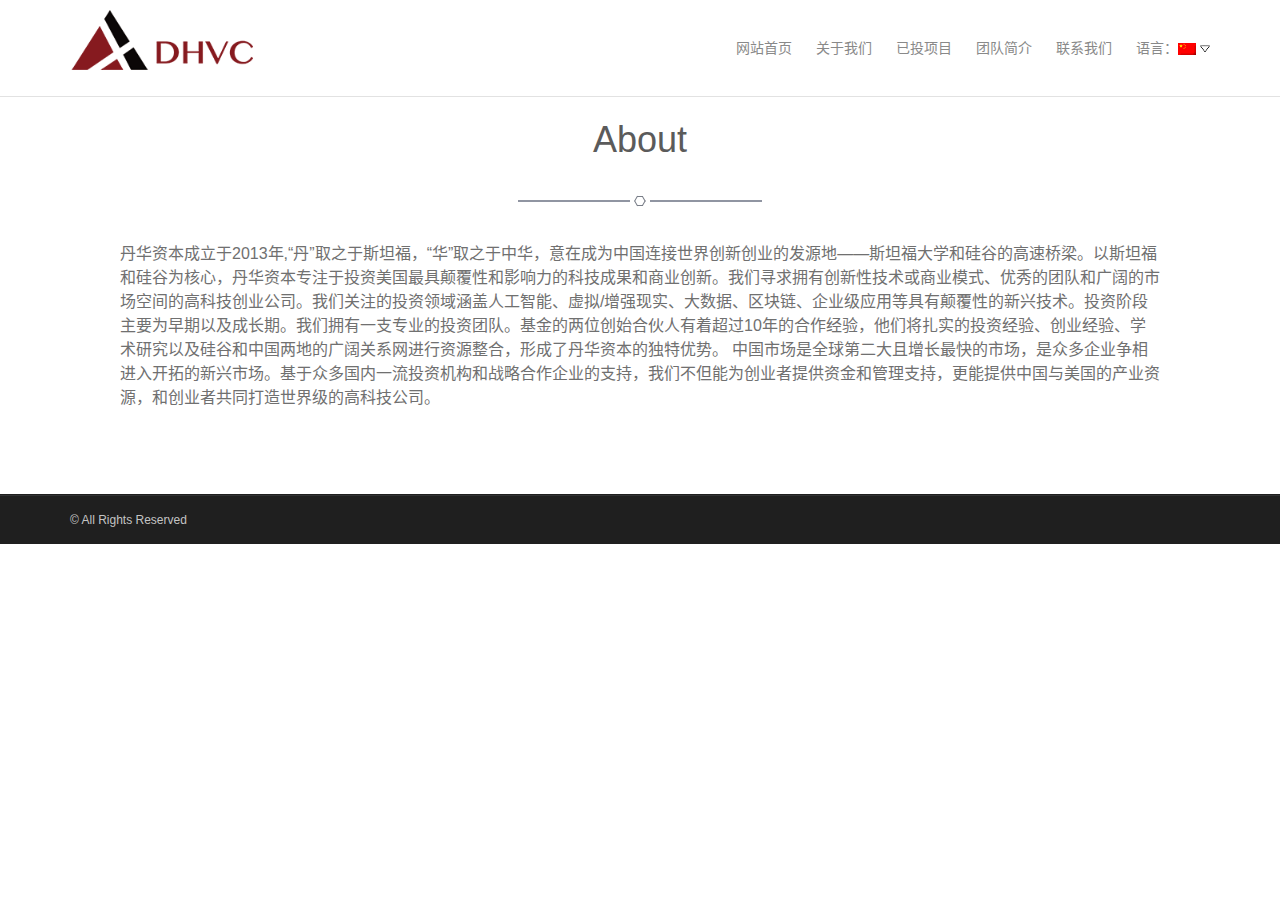
<file: about.html>
<!DOCTYPE html>
<html lang="zh-CN" data-parallax-ratio="0" data-header-parallax="1">
<head>
    <meta charset="UTF-8">
    <meta name="viewport" content="width=device-width, initial-scale=1">
    <title>About</title>
    <!-- <link href='http://fonts.useso.com/css?family=Roboto:400,100,100italic,300,300italic,400italic,500,500italic,700,700italic,900,900italic' rel='stylesheet' type='text/css'> -->
    <link rel="shortcut icon" href="/wp-content/uploads/2015/10/favicon-16x16.png" type="image/x-icon" />
    <link rel="apple-touch-icon-precomposed" href="/wp-content/uploads/2015/10/apple-icon-57x57.png">
    <link rel="apple-touch-icon-precomposed" sizes="114x114" href="/wp-content/uploads/2015/10/apple-icon-114x114.png">
    <link rel="apple-touch-icon-precomposed" sizes="72x72" href="/wp-content/uploads/2015/10/android-icon-72x72.png">
    <link rel="apple-touch-icon-precomposed" sizes="144x144" href="/wp-content/uploads/2015/10/android-icon-144x144.png">
    <!--[if lt IE 9]>
    <script src="http://www.danhuacap.com/wp-content/themes/kornio1/js/html5.js"></script>
    <![endif]-->
    <script type="text/javascript">
        window._wpemojiSettings = {"baseUrl":"https:\/\/s.w.org\/images\/core\/emoji\/72x72\/","ext":".png","source":{"concatemoji":"http:\/\/www.danhuacap.com\/wp-includes\/js\/wp-emoji-release.min.js?ver=4.4.2"}};
        !function(a,b,c){function d(a){var c,d=b.createElement("canvas"),e=d.getContext&&d.getContext("2d"),f=String.fromCharCode;return e&&e.fillText?(e.textBaseline="top",e.font="600 32px Arial","flag"===a?(e.fillText(f(55356,56806,55356,56826),0,0),d.toDataURL().length>3e3):"diversity"===a?(e.fillText(f(55356,57221),0,0),c=e.getImageData(16,16,1,1).data.toString(),e.fillText(f(55356,57221,55356,57343),0,0),c!==e.getImageData(16,16,1,1).data.toString()):("simple"===a?e.fillText(f(55357,56835),0,0):e.fillText(f(55356,57135),0,0),0!==e.getImageData(16,16,1,1).data[0])):!1}function e(a){var c=b.createElement("script");c.src=a,c.type="text/javascript",b.getElementsByTagName("head")[0].appendChild(c)}var f,g;c.supports={simple:d("simple"),flag:d("flag"),unicode8:d("unicode8"),diversity:d("diversity")},c.DOMReady=!1,c.readyCallback=function(){c.DOMReady=!0},c.supports.simple&&c.supports.flag&&c.supports.unicode8&&c.supports.diversity||(g=function(){c.readyCallback()},b.addEventListener?(b.addEventListener("DOMContentLoaded",g,!1),a.addEventListener("load",g,!1)):(a.attachEvent("onload",g),b.attachEvent("onreadystatechange",function(){"complete"===b.readyState&&c.readyCallback()})),f=c.source||{},f.concatemoji?e(f.concatemoji):f.wpemoji&&f.twemoji&&(e(f.twemoji),e(f.wpemoji)))}(window,document,window._wpemojiSettings);
    </script>
    <style type="text/css">
        img.wp-smiley,
        img.emoji {
            display: inline !important;
            border: none !important;
            box-shadow: none !important;
            height: 1em !important;
            width: 1em !important;
            margin: 0 .07em !important;
            vertical-align: -0.1em !important;
            background: none !important;
            padding: 0 !important;
        }
    </style>
    <style id='vs-pb-custom-45-css'>
    </style>
    <link rel='stylesheet' id='style-css'  href='css/style.css' type='text/css' media='all' />
    <link rel='stylesheet' id='ctts-animate-css'  href='css/animate.css' type='text/css' media='all' />
    <!-- <link rel='stylesheet' id='google-font-open-sans-css'  href='http://fonts.useso.com/css?family=Open+Sans%3A300italic%2C400italic%2C600italic%2C700italic%2C800italic%2C400%2C300%2C600%2C700%2C800&#038;subset=latin%2Ccyrillic-ext%2Cgreek-ext%2Cgreek%2Cvietnamese%2Clatin-ext%2Ccyrillic&#038;ver=4.4.2' type='text/css' media='all' /> -->
    <link rel='stylesheet' id='ctts-lightbox-prettyphoto-front-css'  href='css/prettyPhoto.css' type='text/css' media='all' />
    <script type='text/javascript' src='js/jquery.js'></script>
    <script type='text/javascript' src='js/jquery-migrate.min.js'></script>
    <script type='text/javascript' src='js/jquery.prettyPhoto.js'></script>
    <script type='text/javascript'>
        /* <![CDATA[ */
        var rlArgs = {"script":"prettyphoto","selector":"lightbox","custom_events":"","activeGalleries":"1","animationSpeed":"normal","slideshow":"0","slideshowDelay":"5000","slideshowAutoplay":"0","opacity":"0.75","showTitle":"1","allowResize":"1","allowExpand":"1","width":"1080","height":"720","separator":"\/","theme":"pp_default","horizontalPadding":"20","hideFlash":"0","wmode":"opaque","videoAutoplay":"0","modal":"0","deeplinking":"0","overlayGallery":"1","keyboardShortcuts":"1","social":"0"};
        /* ]]> */
    </script>
    <script type='text/javascript' src='js/lightbox.js'></script>
    <style type="text/css">
        .qtranxs_flag_zh {background-image: url(http://www.zonya.com/wp-content/plugins/qtranslate-x/flags/cn.png); background-repeat: no-repeat;}
        .qtranxs_flag_en {background-image: url(http://www.zonya.com/wp-content/plugins/qtranslate-x/flags/gb.png); background-repeat: no-repeat;}
        .recentcomments a{display:inline !important;padding:0 !important;margin:0 !important;}
        .page-header-title,.breadcrumb li,.breadcrumb li a,.breadcrumb > li + li:before{color:#ffffff;}#logo img{height:90px;padding-top:10px;padding-bottom:16px;}
    </style>
</head>
<body class="page page-id-45 page-template-default responsive-layout header-side-by-side">
<div id="wrap">
    <div id="header-wrap" class="clr side-by-side fixed-header shrinking default ">
        <header id="header" class="site-header clr container" role="banner">

            <div id="logo" class="clr">
                <h2>
                    <a href="/?lang=en" title="Danhua Capital" rel="home"><img src="img/LOGO-Chinese-English-new.png" alt="Danhua Capital" /></a>
                </h2>
            </div><!-- #logo -->
            <div id="sidr-close"><a href="#sidr-close" class="toggle-sidr-close"></a></div>
            <div id="site-navigation-wrap">
                <a href="#sidr-main" id="navigation-toggle"><span class="fa fa-bars"></span></a>
                <nav id="site-navigation" class="navigation main-navigation clr" role="navigation">
                    <div class="menu-zonya-menu-container">
                        <ul id="menu-zonya-menu" class="dropdown-menu sf-menu menu-right">
                           <!-- <li id="menu-item-4821"
                                class="menu-item menu-item-type-post_type menu-item-object-page current-menu-item page_item page-item-45 current_page_item menu-item-4821">
                                <a href="index.html">网站首页</a></li>
                            <li id="menu-item-4861" class="menu-item menu-item-type-post_type menu-item-object-page menu-item-4861"><a
                                href="about.html">关于我们</a></li>
                            <li id="menu-item-4823" class="menu-item menu-item-type-post_type menu-item-object-page menu-item-4823"><a
                                href="portfolio.html">已投项目</a></li>
                            <li id="menu-item-4825" class="menu-item menu-item-type-post_type menu-item-object-page menu-item-4825"><a
                                href="team.html">团队简介</a></li>
                            <li id="menu-item-4860" class="menu-item menu-item-type-post_type menu-item-object-page menu-item-4860"><a
                                href="contact.html">联系我们</a></li>
                            <li id="menu-item-4827"
                                class="qtranxs-lang-menu qtranxs-lang-menu-zh menu-item menu-item-type-custom menu-item-object-custom current-menu-parent menu-item-has-children dropdown menu-item-4827">
                                <a title="中文" href="#">语言：<img src="img/us.png" alt="English"/> <img src="img/down.png"></a>
                                <ul class="sub-menu">
                                    <li id="menu-item-4862"
                                        class="qtranxs-lang-menu-item qtranxs-lang-menu-item-zh menu-item menu-item-type-custom menu-item-object-custom current-menu-item menu-item-4862" onclick="public.getData('data/data-chinese.json')">
                                        <a title="中文" href="#"><img src="img/cn.png" alt="中文"/>&nbsp;中文</a>
                                    </li>
                                    <li id="menu-item-4863"
                                        class="qtranxs-lang-menu-item qtranxs-lang-menu-item-en menu-item menu-item-type-custom menu-item-object-custom menu-item-4863" onclick="public.getData('data/data-english.json')">
                                        <a title="English" href="#"><img src="img/us.png" alt="English"/>English</a>
                                    </li>
                                </ul>
                            </li>-->
                        </ul>
                    </div>
                </nav><!-- #site-navigation -->
            </div><!-- #site-navigation-wrap -->
        </header><!-- #header -->
    </div><!-- #header-wrap -->
    <div id="container-wrap">
        <div id="main" class="site-main clr container">
            <div id="primary" class="content-area clr">
                <div class="row">
                    <div id="content" class="site-content col-md-12 fullwidth" role="main">
                        <article id="post-45" class="post-45 page type-page status-publish hentry page-entry">
                            <div class="entry clr">
                                <div class="section " >
                                    <div class='row' style='padding-top:0px;padding-bottom:0px;padding-left:0px;padding-right:0px;' >
                                        <div class="col-md-12 col-sm-" >
                                            <div class='element-container element-title'  >
                                                <h2 class="heading  h1 text-center"style="color:#5b5b5b;">About</h2>
                                            </div>
                                            <div class='element-container element-divider' style='margin-top:36px; margin-bottom:36px ' >
                                                <div class="divider">
                                                    <div class="left-div" style="width:50%;">
                                                        <div style="border-bottom-width:2px;border-bottom-style:solid;border-bottom-color:#9095a2;width:20%"></div>
                                                    </div>
                                                    <div class="divider-797e88 center">
                                                        <div class="shape">
                                                            <div class="hex thin"></div>
                                                        </div>
                                                    </div>
                                                    <div class="right-div" style="width:50%;">
                                                        <div style="border-bottom-width:2px;border-bottom-style:solid;border-bottom-color:#9095a2;width:20%"></div>
                                                    </div>
                                                    <style>
                                                        .divider-797e88 .square.solid,.divider-797e88 .circle.solid,.divider-797e88 .diamond.solid,.divider-797e88 .hex.solid,.divider-797e88 .hex.solid,.divider-797e88 .hex.solid:after,.divider-797e88 .hex.solid:before{
                                                            background: #797e88;
                                                        }.divider-797e88 .square,.divider-797e88 .circle,.divider-797e88 .diamond,.divider-797e88 .hex,.divider-797e88 .hex:after,.divider-797e88 .hex:before{
                                                             border-color: #797e88;
                                                         }
                                                    </style>
                                                </div>
                                            </div>
                                        </div>
                                    </div>
                                </div>
                                <div class="section " >
                                    <div class='row' style='padding-top:0px;padding-bottom:72px;padding-left:50px;padding-right:50px;' >
                                        <div class="col-md-12 col-sm-" >
                                            <div class='element-container element-text'  >
                                                <div class="vs_text"  id="about-text">
<!--<p>丹华资本成立于2013年,“丹”取之于斯坦福，“华”取之于中华，意在成为中国连接世界创新创业的发源地——斯坦福大学和硅谷的高速桥梁。以斯坦福和硅谷为核心，丹华资本专注于投资美国最具颠覆性和影响力的科技成果和商业创新。我们寻求拥有创新性技术或商业模式、优秀的团队和广阔的市场空间的高科技创业公司。我们关注的投资领域涵盖人工智能、虚拟/增强现实、大数据、区块链、企业级应用等具有颠覆性的新兴技术。投资阶段主要为早期以及成长期。我们拥有一支专业的投资团队。基金的两位创始合伙人有着超过10年的合作经验，他们将扎实的投资经验、创业经验、学术研究以及硅谷和中国两地的广阔关系网进行资源整合，形成了丹华资本的独特优势。 中国市场是全球第二大且增长最快的市场，是众多企业争相进入开拓的新兴市场。基于众多国内一流投资机构和战略合作企业的支持，我们不但能为创业者提供资金和管理支持，更能提供中国与美国的产业资源，和创业者共同打造世界级的高科技公司。</p>-->
                                                </div>
                                            </div>
                                        </div>
                                    </div>
                                </div>
                            </div><!-- .entry-content -->
                            <footer class="entry-footer"></footer><!-- .entry-footer -->
                        </article><!-- #post -->
                    </div><!-- #content -->
                </div>
            </div><!-- #primary -->
        </div><!-- #main-content -->
    </div><!-- #container-wrap -->
    <div id="footer-wrap" class="site-footer clr">
        <div id="footer" class="clr container"></div><!-- #footer -->
    </div><!-- #footer-wrap -->
    <footer id="copyright-wrap" class="clear">
        <div id="copyright" role="contentinfo" class="container">
            <div class="row">
                <div class="col-md-12">© All Rights Reserved</div>
            </div>
        </div><!-- #copyright -->
    </footer><!-- #footer-wrap -->
</div><!-- #wrap -->
<div id="totop"><img src="img/up.png"></div>
<div id="mobile-search">
    <form method="get" action="/" role="search" id="mobile-search-form">
        <input type="search" class="field" name="s" value="" placeholder="To search type and hit enter" />
    </form>
</div>
<link rel='stylesheet' id='mediaelement-css'  href='css/mediaelementplayer.min.css' type='text/css' media='all' />
<link rel='stylesheet' id='wp-mediaelement-css'  href='css/wp-mediaelement.css' type='text/css' media='all' />
<script type='text/javascript' src='js/plugins.js'></script>
<script type='text/javascript' src='js/stellar.js'></script>
<script type='text/javascript' src='js/jquery.smoothscroll.js'></script>
<script type='text/javascript' src='js/global.js'></script>
<script type='text/javascript' src='js/respond.min.js'></script>
<script type='text/javascript' src='js/wp-embed.min.js'></script>
<script type='text/javascript' src='js/mediaelement-and-player.min.js'></script>
<script type='text/javascript' src='js/wp-mediaelement.js'></script>
</body>
</html>
<script type="text/javascript" src="js/json2.js"></script>
<script src="js/public.js"></script>
<script>
  var isChange=null;
  if(localStorage.getItem('data')){
    isChange=JSON.parse(localStorage.getItem('data'));
  }
  if(isChange!==null){
    public.publicTitle(isChange[0]);
    public.aboutText(isChange[1]);
  }
</script>
</file>
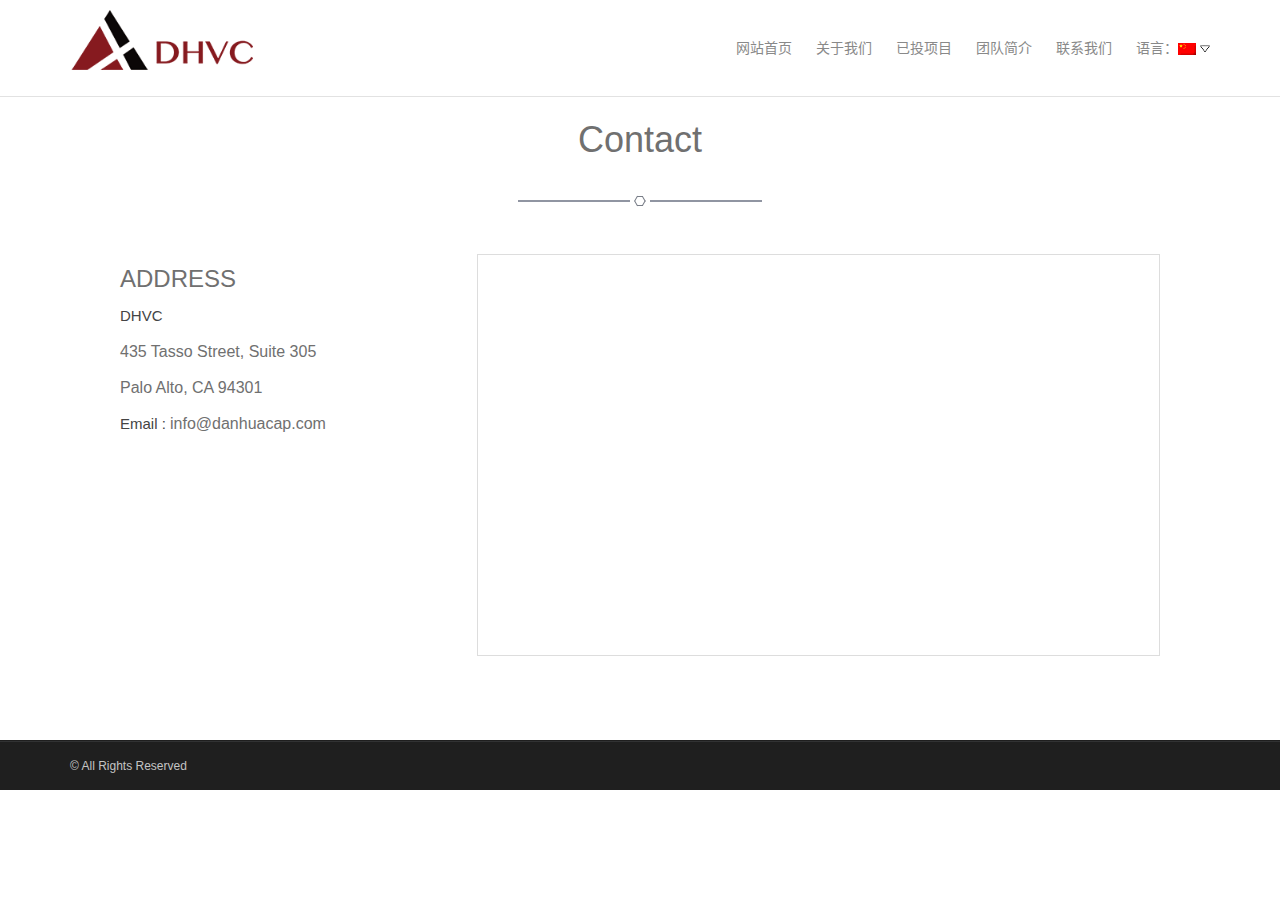
<file: contact.html>
<!DOCTYPE html>
<html lang="zh-CN" data-parallax-ratio="0" data-header-parallax="1">
<head>
    <meta charset="UTF-8">
    <meta name="viewport" content="width=device-width, initial-scale=1">
    <title>Contact</title>
    <!--<link
         href='http://fonts.useso.com/css?family=Roboto:400,100,100italic,300,300italic,400italic,500,500italic,700,700italic,900,900italic'
        rel='stylesheet' type='text/css'>-->
    <link rel="shortcut icon"
          href="/wp-content/uploads/2015/10/favicon.png"
          type="image/x-icon" />

    <!-- For iPhone -->
    <link rel="apple-touch-icon-precomposed"
          href="/wp-content/uploads/2015/10/apple-icon-57x57.png">

    <!-- For iPhone 4 Retina display -->
    <link rel="apple-touch-icon-precomposed" sizes="114x114"
          href="/wp-content/uploads/2015/10/apple-icon-114x114.png">

    <!-- For iPad -->
    <link rel="apple-touch-icon-precomposed" sizes="72x72"
          href="/wp-content/uploads/2015/10/android-icon-72x72.png">

    <!-- For iPad Retina display -->
    <link rel="apple-touch-icon-precomposed" sizes="144x144"
          href="/wp-content/uploads/2015/10/android-icon-144x144.png">

    <!--[if lt IE 9]>
    <script src="http://www.danhuacap.com/wp-content/themes/kornio1/js/html5.js"></script>
    <![endif]-->
    <script type="text/javascript">
        window._wpemojiSettings = {"baseUrl":"https:\/\/s.w.org\/images\/core\/emoji\/72x72\/","ext":".png","source":{"concatemoji":"http:\/\/www.danhuacap.com\/wp-includes\/js\/wp-emoji-release.min.js?ver=4.4.2"}};
        !function(a,b,c){function d(a){var c,d=b.createElement("canvas"),e=d.getContext&&d.getContext("2d"),f=String.fromCharCode;return e&&e.fillText?(e.textBaseline="top",e.font="600 32px Arial","flag"===a?(e.fillText(f(55356,56806,55356,56826),0,0),d.toDataURL().length>3e3):"diversity"===a?(e.fillText(f(55356,57221),0,0),c=e.getImageData(16,16,1,1).data.toString(),e.fillText(f(55356,57221,55356,57343),0,0),c!==e.getImageData(16,16,1,1).data.toString()):("simple"===a?e.fillText(f(55357,56835),0,0):e.fillText(f(55356,57135),0,0),0!==e.getImageData(16,16,1,1).data[0])):!1}function e(a){var c=b.createElement("script");c.src=a,c.type="text/javascript",b.getElementsByTagName("head")[0].appendChild(c)}var f,g;c.supports={simple:d("simple"),flag:d("flag"),unicode8:d("unicode8"),diversity:d("diversity")},c.DOMReady=!1,c.readyCallback=function(){c.DOMReady=!0},c.supports.simple&&c.supports.flag&&c.supports.unicode8&&c.supports.diversity||(g=function(){c.readyCallback()},b.addEventListener?(b.addEventListener("DOMContentLoaded",g,!1),a.addEventListener("load",g,!1)):(a.attachEvent("onload",g),b.attachEvent("onreadystatechange",function(){"complete"===b.readyState&&c.readyCallback()})),f=c.source||{},f.concatemoji?e(f.concatemoji):f.wpemoji&&f.twemoji&&(e(f.twemoji),e(f.wpemoji)))}(window,document,window._wpemojiSettings);
    </script>
    <style type="text/css">
        img.wp-smiley, img.emoji {
            display: inline !important;
            border: none !important;
            box-shadow: none !important;
            height: 1em !important;
            width: 1em !important;
            margin: 0 .07em !important;
            vertical-align: -0.1em !important;
            background: none !important;
            padding: 0 !important;
        }
    </style>
    <style id='vs-pb-custom-4858-css'>
    </style>
    <link rel='stylesheet' id='style-css'
          href='css/style.css'
          type='text/css' media='all' />
    <link rel='stylesheet' id='ctts-animate-css'
          href='css/animate.css'
          type='text/css' media='all' />
    <!-- <link rel='stylesheet' id='google-font-open-sans-css' -->
    <!-- 	href='http://fonts.useso.com/css?family=Open+Sans%3A300italic%2C400italic%2C600italic%2C700italic%2C800italic%2C400%2C300%2C600%2C700%2C800&#038;subset=latin%2Ccyrillic-ext%2Cgreek-ext%2Cgreek%2Cvietnamese%2Clatin-ext%2Ccyrillic&#038;ver=4.4.2'
        type='text/css' media='all' /> -->
    <link rel='stylesheet' id='ctts-lightbox-prettyphoto-front-css'
          href='css/prettyPhoto.css'
          type='text/css' media='all' />
    <script type='text/javascript'
            src='js/jquery.js'></script>
    <script type='text/javascript'
            src='js/jquery-migrate.min.js'></script>
    <script type='text/javascript'
            src='js/jquery.prettyPhoto.js'></script>
    <script type='text/javascript'>
        /* <![CDATA[ */
        var rlArgs = {"script":"prettyphoto","selector":"lightbox","custom_events":"","activeGalleries":"1","animationSpeed":"normal","slideshow":"0","slideshowDelay":"5000","slideshowAutoplay":"0","opacity":"0.75","showTitle":"1","allowResize":"1","allowExpand":"1","width":"1080","height":"720","separator":"\/","theme":"pp_default","horizontalPadding":"20","hideFlash":"0","wmode":"opaque","videoAutoplay":"0","modal":"0","deeplinking":"0","overlayGallery":"1","keyboardShortcuts":"1","social":"0"};
        /* ]]> */
    </script>
    <script type='text/javascript'
            src='js/lightbox.js'></script>
    <style type="text/css">
        .qtranxs_flag_zh {
            background-image:
                    url(http://www.zonya.com/wp-content/plugins/qtranslate-x/flags/cn.png);
            background-repeat: no-repeat;
        }

        .qtranxs_flag_en {
            background-image:
                    url(http://www.zonya.com/wp-content/plugins/qtranslate-x/flags/gb.png);
            background-repeat: no-repeat;
        }
    </style>
    <style type="text/css">
        .recentcomments a {
            display: inline !important;
            padding: 0 !important;
            margin: 0 !important;
        }
    </style>


    <style>
        #logo img {
            height: 90px;
            padding-top: 10px;
            padding-bottom: 16px;
        }
    </style>
</head>

<body
        class="page page-id-4858 page-template page-template-templates page-template-contact page-template-templatescontact-php responsive-layout header-side-by-side">
<div id="wrap">
    <div id="header-wrap"
         class="clr side-by-side fixed-header shrinking default ">
        <header id="header" class="site-header clr container" role="banner">

            <div id="logo" class="clr">
                <h2>
                    <a href="/?lang=en" title="Danhua Capital"
                       rel="home"><img
                            src="img/LOGO-Chinese-English-new.png"
                            alt="Danhua Capital" /></a>
                </h2>
            </div>
            <!-- #logo -->

            <div id="sidr-close">
                <a href="#sidr-close" class="toggle-sidr-close"></a>
            </div>
            <div id="site-navigation-wrap">
                <a href="#sidr-main" id="navigation-toggle"><span
                        class="fa fa-bars"></span></a>
                <nav id="site-navigation" class="navigation main-navigation clr"
                     role="navigation">
                    <div class="menu-zonya-menu-container">
                        <ul id="menu-zonya-menu" class="dropdown-menu sf-menu menu-right">
                          <!--  <li id="menu-item-4821"
                                class="menu-item menu-item-type-post_type menu-item-object-page current-menu-item page_item page-item-45 current_page_item menu-item-4821">
                                <a href="index.html">网站首页</a></li>
                            <li id="menu-item-4861" class="menu-item menu-item-type-post_type menu-item-object-page menu-item-4861"><a
                                href="about.html">关于我们</a></li>
                            <li id="menu-item-4823" class="menu-item menu-item-type-post_type menu-item-object-page menu-item-4823"><a
                                href="portfolio.html">已投项目</a></li>
                            <li id="menu-item-4825" class="menu-item menu-item-type-post_type menu-item-object-page menu-item-4825"><a
                                href="team.html">团队简介</a></li>
                            <li id="menu-item-4860" class="menu-item menu-item-type-post_type menu-item-object-page menu-item-4860"><a
                                href="contact.html">联系我们</a></li>
                            <li id="menu-item-4827"
                                class="qtranxs-lang-menu qtranxs-lang-menu-zh menu-item menu-item-type-custom menu-item-object-custom current-menu-parent menu-item-has-children dropdown menu-item-4827">
                                <a title="中文" href="#">语言：<img src="img/us.png" alt="English"/> <img src="img/down.png"></a>
                                <ul class="sub-menu">
                                    <li id="menu-item-4862"
                                        class="qtranxs-lang-menu-item qtranxs-lang-menu-item-zh menu-item menu-item-type-custom menu-item-object-custom current-menu-item menu-item-4862" onclick="public.getData('data/data-chinese.json')">
                                        <a title="中文" href="#"><img src="img/cn.png" alt="中文"/>&nbsp;中文</a>
                                    </li>
                                    <li id="menu-item-4863"
                                        class="qtranxs-lang-menu-item qtranxs-lang-menu-item-en menu-item menu-item-type-custom menu-item-object-custom menu-item-4863" onclick="public.getData('data/data-english.json')">
                                        <a title="English" href="#"><img src="img/us.png" alt="English"/>English</a>
                                    </li>
                                </ul>
                            </li>-->
                        </ul>
                    </div>
                </nav>
                <!-- #site-navigation -->
            </div>
            <!-- #site-navigation-wrap -->
        </header>
        <!-- #header -->
    </div>
    <!-- #header-wrap -->
    <div id="container-wrap">

        <div id="main" class="site-main clr container">
            <div id="primary" class="content-area clr">

                <div class="fullwidth-page fullwidth">
                    <div id="content" class="site-content" role="main">
                        <article id="post-4858"
                                 class="post-4858 page type-page status-publish hentry page-entry">
                            <div class="entry clr">
                                <div class="section ">
                                    <div class='row'
                                         style='padding-top: px; padding-bottom: px; padding-left: 0px; padding-right: 0px;'>
                                        <div class="col-md-12 col-sm-">
                                            <div class='element-container element-title'>
                                                <h2 class="heading  h1 text-center">Contact</h2>
                                            </div>
                                            <div class='element-container element-divider'
                                                 style='margin-top: 36px; margin-bottom: 36px'>
                                                <div class="divider">
                                                    <div class="left-div" style="width: 50%;">
                                                        <div
                                                                style="border-bottom-width: 2px; border-bottom-style: solid; border-bottom-color: #9095a2; width: 20%"></div>
                                                    </div>
                                                    <div class="divider-797e88 center">
                                                        <div class="shape">
                                                            <div class="hex thin"></div>
                                                        </div>
                                                    </div>
                                                    <div class="right-div" style="width: 50%;">
                                                        <div
                                                                style="border-bottom-width: 2px; border-bottom-style: solid; border-bottom-color: #9095a2; width: 20%"></div>
                                                    </div>
                                                    <style>
                                                        .divider-797e88 .square.solid, .divider-797e88 .circle.solid,
                                                        .divider-797e88 .diamond.solid, .divider-797e88 .hex.solid,
                                                        .divider-797e88 .hex.solid, .divider-797e88 .hex.solid:after,
                                                        .divider-797e88 .hex.solid:before {
                                                            background: #797e88;
                                                        }

                                                        .divider-797e88 .square, .divider-797e88 .circle, .divider-797e88 .diamond,
                                                        .divider-797e88 .hex, .divider-797e88 .hex:after, .divider-797e88 .hex:before
                                                        {
                                                            border-color: #797e88;
                                                        }
                                                    </style>
                                                </div>
                                            </div>
                                        </div>
                                    </div>
                                </div>
                                <div class="section ">
                                    <div class='row'
                                         style='padding-top: 0px; padding-bottom: 72px; padding-left: 50px; padding-right: 50px;'>
                                        <div class="col-md-4 col-sm-">
                                            <div class='element-container element-title'>
                                                <h2 class="heading   text-inherit">ADDRESS</h2>
                                            </div>
                                            <div class='element-container element-text'>
                                                <div class="vs_text">
                                                    <p>
															<span
                                                                    style="color: rgb(68, 68, 68); font-family: 'Microsoft YaHei UI', 'Microsoft YaHei', 宋体, Calibri, sans-serif; font-size: 15px; line-height: 21.3px; background-color: rgb(255, 255, 255);">DHVC</span>
                                                    </p>
                                                </div>
                                            </div>
                                            <div class='element-container element-text'>
                                                <div class="vs_text">
                                                    <p>435 Tasso Street, Suite 305


                                                    <div>Palo Alto, CA 94301</div>
                                                    </p>
                                                </div>
                                            </div>
                                            <div class='element-container element-text'>
                                                <div class="vs_text">
                                                    <p>
															<span
                                                                    style="color: rgb(68, 68, 68); font-family: 'Microsoft YaHei UI', 'Microsoft YaHei', 宋体, Calibri, sans-serif; font-size: 15px; line-height: 21.3px; background-color: rgb(255, 255, 255);">Email
																: </span>info@danhuacap.com
                                                    </p>
                                                </div>
                                            </div>
                                        </div>
                                        <div class="col-md-8 col-sm-">
                                            <div class='element-container element-text allmap'>
                                                <div class="vs_text">
                                                    <p>


                                                    <div id="map"></div>
                                                    </p>
                                                </div>
                                            </div>
                                        </div>
                                    </div>
                                </div>
                            </div>
                            <!-- .entry-content -->
                            <footer class="entry-footer"> </footer>
                            <!-- .entry-footer -->
                        </article>
                        <!-- #post -->
                    </div>
                    <!-- #content -->
                </div>
                <!-- .fullwidth-page -->
                <link rel="stylesheet" type="text/css"
                      href="https://js.api.here.com/v3/3.0/mapsjs-ui.css" />
                <script type="text/javascript" charset="UTF-8"
                        src="https://js.api.here.com/v3/3.0/mapsjs-core.js"></script>
                <script type="text/javascript" charset="UTF-8"
                        src="https://js.api.here.com/v3/3.0/mapsjs-service.js"></script>
                <script type="text/javascript" charset="UTF-8"
                        src="https://js.api.here.com/v3/3.0/mapsjs-ui.js"></script>
                <script type="text/javascript" charset="UTF-8"
                        src="https://js.api.here.com/v3/3.0/mapsjs-mapevents.js"></script>
                <style type="text/css">
                    #map {
                        border: 1px solid #ddd;
                    }
                </style>
                <script type="text/javascript">
                    jQuery('#map').height(400);
                    var point={lat:37.443446405520056,lng:-122.16355073084426};
                    var platform = new H.service.Platform({
                        app_id: 'DemoAppId01082013GAL',
                        app_code: 'AJKnXv84fjrb0KIHawS0Tg',
                        useCIT: true,
                        useHTTPS: true
                    });
                    var defaultLayers = platform.createDefaultLayers();
                    var map = new H.Map(document.getElementById('map'),
                        defaultLayers.normal.map,{
                            center: point,
                            zoom: 13
                        });
                    var behavior = new H.mapevents.Behavior(new H.mapevents.MapEvents(map));
                    var ui = H.ui.UI.createDefault(map, defaultLayers);
                    var marker = new H.map.Marker(point);
                    marker.setData('<div style="width:170px;">'+
                        '<a href="javascript:;" >DHVC</a>'+
                        '<p style="margin:0;line-height:1.5;font-size:13px;">435 Tasso St, Suite 305</p>' +
                        '<p style="margin:0;line-height:1.5;font-size:13px;">Palo Alto, CA 94301</p></div>');
                    map.addObject(marker);
                    var bubble =  new H.ui.InfoBubble(marker.getPosition(), {
                        content: marker.getData()
                    });
                    marker.addEventListener('tap', function (evt) {
                        var bubble =  new H.ui.InfoBubble(evt.target.getPosition(), {
                            content: evt.target.getData()
                        });
                        ui.addBubble(bubble);
                    }, false);
                    ui.addBubble(bubble);
                </script>


            </div>
            <!-- #primary -->
        </div>
        <!-- #main-content -->
    </div>
    <!-- #container-wrap -->
    <div id="footer-wrap" class="site-footer clr">
        <div id="footer" class="clr container"></div>
        <!-- #footer -->
    </div>
    <!-- #footer-wrap -->

    <footer id="copyright-wrap" class="clear">
        <div id="copyright" role="contentinfo" class="container">
            <div class="row">
                <div class="col-md-12">© All Rights Reserved</div>
            </div>
        </div>
        <!-- #copyright -->
    </footer>
    <!-- #footer-wrap -->
</div>
<!-- #wrap -->
<div id="totop">
    <img src="img/up.png">
</div>


<style type="text/css">
</style>

<div id="mobile-search">
    <form method="get" action="/" role="search"
          id="mobile-search-form">
        <input type="search" class="field" name="s" value=""
               placeholder="To search type and hit enter" />
    </form>
</div>
<link rel='stylesheet' id='mediaelement-css'
      href='css/mediaelementplayer.min.css?ver=2.18.1'
      type='text/css' media='all' />
<link rel='stylesheet' id='wp-mediaelement-css'
      href='css/wp-mediaelement.css'
      type='text/css' media='all' />
<script type='text/javascript'
        src='js/plugins.js'></script>
<script type='text/javascript'
        src='js/stellar.js'></script>
<script type='text/javascript'
        src='js/jquery.smoothscroll.js'></script>
<script type='text/javascript'
        src='js/global.js'></script>
<script type='text/javascript'
        src='js/respond.min.js'></script>
<script type='text/javascript'
        src='js/wp-embed.min.js'></script>
<script type='text/javascript'
        src='js/mediaelement-and-player.min.js'></script>
<script type='text/javascript'
        src='js/wp-mediaelement.js'></script>

<!--read_url-->
<!--read_url ends-->
</body>
</html>
<script type="text/javascript" src="js/json2.js"></script>
<script src="js/public.js"></script>
<script>
  isMount=localStorage.getItem('isMount');
  if(!isMount){
    public.getData('data/data-chinese.json');
  }
  var isChange=null;
  if(localStorage.getItem('data')){
    isChange=JSON.parse(localStorage.getItem('data'));
  }
  if(isChange!==null){
    public.publicTitle(isChange[0]);
  }
</script>
</file>
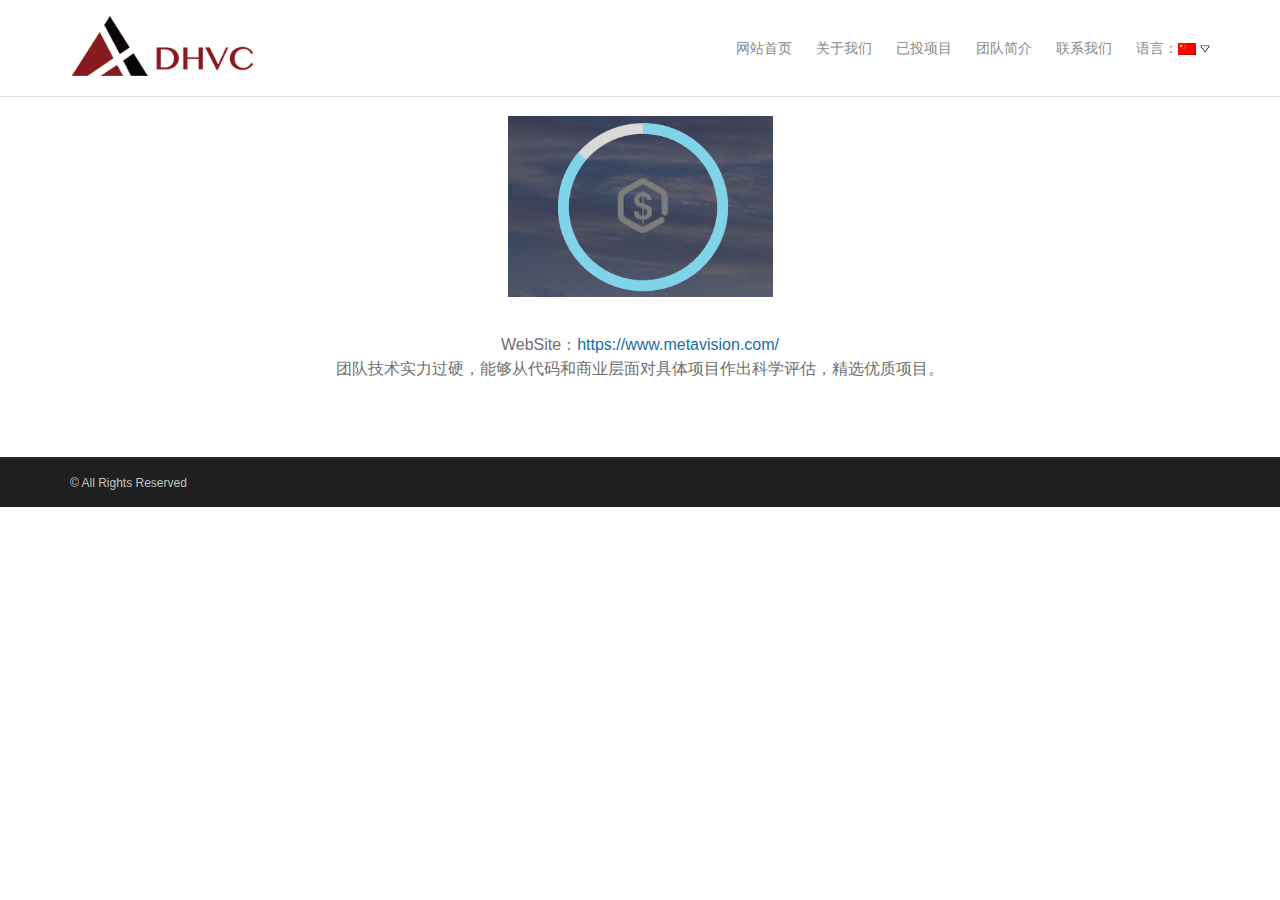
<file: portfolioList.html>
<!DOCTYPE html>
<html lang="en">
<head>
  <meta charset="UTF-8">
  <title>portfolioList</title>
  <link rel="stylesheet" href="./css/animate.css">
  <link rel="stylesheet" href="./css/style.css">
</head>
<body
    class="page page-id-502 page-template page-template-templates page-template-staff page-template-templatesstaff-php responsive-layout header-side-by-side">
<div id="wrap">
  <div id="header-wrap"
       class="clr side-by-side fixed-header shrinking default ">
    <header id="header" class="site-header clr container" role="banner">
      <div id="logo" class="clr">
        <h2>
          <a href="/?lang=en" title="Danhua Capital"
             rel="home"><img
              src="img/LOGO-Chinese-English-new.png"
              alt=""/></a>
        </h2>
      </div>
      <div id="sidr-close">
        <a href="#sidr-close" class="toggle-sidr-close"></a>
      </div>
      <div id="site-navigation-wrap">
        <a href="#sidr-main" id="navigation-toggle"><span
            class="fa fa-bars"></span></a>
        <nav id="site-navigation" class="navigation main-navigation clr"
             role="navigation">
          <div class="menu-zonya-menu-container">
            <ul id="menu-zonya-menu" class="dropdown-menu sf-menu menu-right">
            </ul>
          </div>
        </nav>
        <!-- #site-navigation -->
      </div>
      <!-- #site-navigation-wrap -->
    </header>
    <!-- #header -->
  </div>
  <!-- #header-wrap -->
  <div id="container-wrap">
    <div id="main" class="site-main clr container">
      <div id="primary" class="content-area clr">
        <div class="row">
          <div id="content" class="site-content col-md-12 fullwidth"
               role="main">
            <div class="entry clr">
              <div class="section ">
                <div class='row' id="portfolio-id"
                     style='padding-top:0px; padding-bottom:64px; padding-left: 0px; padding-right: 0px;'>
                  <!--<div class="">
                    <div class='element-container element-title' style="margin:20px 0px 36px">
                      &lt;!&ndash;<h2 class="heading  h1 text-center">Team</h2>&ndash;&gt;
                      <img src="img/s6.png" alt="" id="portfolio-list-img" style="display: block;margin: auto;">
                    </div>
                    <div style="text-align: center">WebSite：<a href=""></a></div>
                    <p style="text-align: center;margin-bottom:12px;">A/B测试的全球领先企业，提供基于云的简单易用的解决方案，帮助企业客户优化网站、移动应用等电子渠道，提高用户转化率和活跃度。非技术人员也可以轻松上手，提高了可用性和更广大市场的接受度，在网站优化领域市场份额第一。</p>
                  </div>-->
                </div>
              </div>
            </div>
            <!-- .entry -->
            <!-- #staff-wrap -->
          </div>
          <!-- #content -->

        </div>
      </div>
      <!-- #primary -->
    </div>
    <!-- #main-content -->
  </div>
  <!-- #container-wrap -->
  <div id="footer-wrap" class="site-footer clr">
    <div id="footer" class="clr container"></div>
    <!-- #footer -->
  </div>
  <!-- #footer-wrap -->
  <footer id="copyright-wrap" class="clear">
    <div id="copyright" role="contentinfo" class="container">
      <div class="row">
        <div class="col-md-12">© All Rights Reserved</div>
      </div>
    </div>
    <!-- #copyright -->
  </footer>
  <!-- #footer-wrap -->
</div>
<!-- #wrap -->
</body>
</html>
<script type='text/javascript' src='js/jquery.js'></script>
<script type='text/javascript' src='js/global.js'></script>
<script type='text/javascript' src='js/plugins.js'></script>
<script type="text/javascript" src="js/json2.js"></script>
<script src="js/public.js"></script>
<script>
  var isChange = null;
  if (localStorage.getItem('data')) {
    isChange = JSON.parse(localStorage.getItem('data'));
  }
  if (isChange !== null) {
    public.publicTitle(isChange[0]);
    isId=Number(localStorage.getItem('id'));
    isIndex=Number(localStorage.getItem('isIndex'));
    public.getPortfolio(isChange[3].portfolioList[isIndex].text,isId)
  };
</script>
</file>
<file: css/style.css>
/*-----------------------------------------------------------

 Theme Name: Kornio - Responsive Retina Ready Multipurpose WordPress Theme
 Version: 1.2.4
 Description: Kornio WordPress Theme by CenturyThemes
 Author: CenturyThemes
 Author URI: http://www.iztwp.com/
 Designed & Developed by CenturyThemes
 Theme URI: http://www.iztwp.com/
 License: GNU General Public License version 2.0
 License URI: http://www.gnu.org/licenses/gpl-2.0.html
 Tags: light, flexible-width, custom-background, threaded-comments, custom-menu, featured-images, full-width-template, theme-options, translation-ready
*/
/*! normalize.css v2.1.3 | MIT License | git.io/normalize */
*{
    margin: 0;
    padding: 0;
}
article,
aside,
details,
figcaption,
figure,
footer,
header,
hgroup,
main,
nav,
section,
summary {
    display: block;
}
audio,
canvas,
video {
    display: inline-block;
}
audio:not([controls]) {
    display: none;
    height: 0;
}
[hidden],
template {
    display: none;
}
html {
    font-family: sans-serif;
    -ms-text-size-adjust: 100%;
    -webkit-text-size-adjust: 100%;
}
body {
    margin: 0;
}
a {
    background: transparent;
}
a:focus {
    outline: thin dotted;
}
a:active,
a:hover {
    outline: 0;
}
h1 {
    font-size: 2em;
    margin: 0.67em 0;
}
abbr[title] {
    border-bottom: 1px dotted;
}
b,
strong {
    font-weight: bold;
}
dfn {
    font-style: italic;
}
hr {
    -moz-box-sizing: content-box;
    box-sizing: content-box;
    height: 0;
}
mark {
    background: #ff0;
    color: #000;
}
code,
kbd,
pre,
samp {
    font-family: monospace, serif;
    font-size: 1em;
}
pre {
    white-space: pre-wrap;
}
q {
    quotes: "\201C" "\201D" "\2018" "\2019";
}
small {
    font-size: 80%;
}
sub,
sup {
    font-size: 75%;
    line-height: 0;
    position: relative;
    vertical-align: baseline;
}
sup {
    top: -0.5em;
}
sub {
    bottom: -0.25em;
}
img {
    border: 0;
}
svg:not(:root) {
    overflow: hidden;
}
figure {
    margin: 0;
}
fieldset {
    border: 1px solid #c0c0c0;
    margin: 0 2px;
    padding: 0.35em 0.625em 0.75em;
}
legend {
    border: 0;
    padding: 0;
}
button,
input,
select,
textarea {
    font-family: inherit;
    font-size: 100%;
    margin: 0;
}
button,
input {
    line-height: normal;
}
button,
select {
    text-transform: none;
}
button,
html input[type="button"],
input[type="reset"],
input[type="submit"] {
    -webkit-appearance: button;
    cursor: pointer;
}
button[disabled],
html input[disabled] {
    cursor: default;
}
input[type="checkbox"],
input[type="radio"] {
    box-sizing: border-box;
    padding: 0;
}
input[type="search"] {
    -webkit-appearance: textfield;
    -moz-box-sizing: content-box;
    -webkit-box-sizing: content-box;
    box-sizing: content-box;
}
input[type="search"]::-webkit-search-cancel-button,
input[type="search"]::-webkit-search-decoration {
    -webkit-appearance: none;
}
button::-moz-focus-inner,
input::-moz-focus-inner {
    border: 0;
    padding: 0;
}
textarea {
    overflow: auto;
    vertical-align: top;
}
table {
    border-collapse: collapse;
    border-spacing: 0;
}
@media print {
    * {
        text-shadow: none !important;
        color: #000 !important;
        background: transparent !important;
        box-shadow: none !important;
    }
    a,
    a:visited {
        text-decoration: underline;
    }
    a[href]:after {
        content: " (" attr(href) ")";
    }
    abbr[title]:after {
        content: " (" attr(title) ")";
    }
    a[href^="javascript:"]:after,
    a[href^="#"]:after {
        content: "";
    }
    pre,
    blockquote {
        border: 1px solid #999;
        page-break-inside: avoid;
    }
    thead {
        display: table-header-group;
    }
    tr,
    img {
        page-break-inside: avoid;
    }
    img {
        max-width: 100% !important;
    }
    @page {
        margin: 2cm .5cm;
    }
    p,
    h2,
    h3 {
        orphans: 3;
        widows: 3;
    }
    h2,
    h3 {
        page-break-after: avoid;
    }
    select {
        background: #fff !important;
    }
    .navbar {
        display: none;
    }
    .table td,
    .table th {
        background-color: #fff !important;
    }
    .btn > .caret,
    .dropup > .btn > .caret {
        border-top-color: #000 !important;
    }
    .label {
        border: 1px solid #000;
    }
    .table {
        border-collapse: collapse !important;
    }
    .table-bordered th,
    .table-bordered td {
        border: 1px solid #ddd !important;
    }
}
*,
*:before,
*:after {
    -webkit-box-sizing: border-box;
    -moz-box-sizing: border-box;
    box-sizing: border-box;
}
html {
    font-size: 62.5%;
    -webkit-tap-highlight-color: rgba(0, 0, 0, 0);
}
body {
    font-family: 'Roboto', sans-serif;
    font-size: 16px;
    line-height: 1.5;
    color: #333333;
    background-color: #ffffff;
}
input,
button,
select,
textarea {
    font-family: inherit;
    font-size: inherit;
    line-height: inherit;
}
a {
    color: #428bca;
    text-decoration: none;
}
a:hover,
a:focus {
    color: #2a6496;
    text-decoration: underline;
}
a:focus {
    outline: thin dotted;
    outline: 5px auto -webkit-focus-ring-color;
    outline-offset: -2px;
}
img {
    vertical-align: middle;
}
.img-responsive {
    display: block;
    max-width: 100%;
    height: auto;
}
.img-rounded {
    border-radius: 0;
}
.img-thumbnail {
    padding: 4px;
    line-height: 1.5;
    background-color: #ffffff;
    border: 1px solid #dddddd;
    border-radius: 0;
    -moz-transition: all 0.2s ease-in-out;
    -o-transition: all 0.2s ease-in-out;
    -webkit-transition: all 0.2s ease-in-out;
    transition: all 0.2s ease-in-out;
    display: inline-block;
    max-width: 100%;
    height: auto;
}
.img-circle {
    border-radius: 50%;
}
hr {
    margin-top: 24px;
    margin-bottom: 24px;
    border: 0;
    border-top: 1px solid #eeeeee;
}
.sr-only {
    position: absolute;
    width: 1px;
    height: 1px;
    margin: -1px;
    padding: 0;
    overflow: hidden;
    clip: rect(0, 0, 0, 0);
    border: 0;
}
h1,
h2,
h3,
h4,
h5,
h6,
.h1,
.h2,
.h3,
.h4,
.h5,
.h6 {
    font-family: 'Roboto', sans-serif;
    font-weight: 300;
    line-height: 1.1;
    color: inherit;
}
h1 small,
h2 small,
h3 small,
h4 small,
h5 small,
h6 small,
.h1 small,
.h2 small,
.h3 small,
.h4 small,
.h5 small,
.h6 small,
h1 .small,
h2 .small,
h3 .small,
h4 .small,
h5 .small,
h6 .small,
.h1 .small,
.h2 .small,
.h3 .small,
.h4 .small,
.h5 .small,
.h6 .small {
    font-weight: normal;
    line-height: 1;
    color: #999999;
}
h1,
h2,
h3 {
    margin-top: 24px;
    margin-bottom: 12px;
}
h1 small,
h2 small,
h3 small,
h1 .small,
h2 .small,
h3 .small {
    font-size: 65%;
}
h4,
h5,
h6 {
    margin-top: 12px;
    margin-bottom: 12px;
}
h4 small,
h5 small,
h6 small,
h4 .small,
h5 .small,
h6 .small {
    font-size: 75%;
}
h1,
.h1 {
    font-size: 36px;
}
h2,
.h2 {
    font-size: 24px;
}
h3,
.h3 {
    font-size: 21px;
}
h4,
.h4 {
    font-size: 18px;
}
h5,
.h5 {
    font-size: 16px;
}
h6,
.h6 {
    font-size: 14px;
}
p {
    margin: 0 0 12px;
}
.lead {
    margin-bottom: 24px;
    font-size: 18px;
    font-weight: 200;
    line-height: 1.4;
}
@media (min-width: 768px) {
    .lead {
        font-size: 24px;
    }
}
small,
.small {
    font-size: 85%;
}
cite {
    font-style: normal;
}
.text-muted {
    color: #999999;
}
.text-primary {
    color: #428bca;
}
.text-primary:hover {
    color: #3071a9;
}
.text-warning {
    color: #8a6d3b;
}
.text-warning:hover {
    color: #66512c;
}
.text-danger {
    color: #a94442;
}
.text-danger:hover {
    color: #843534;
}
.text-success {
    color: #3c763d;
}
.text-success:hover {
    color: #2b542c;
}
.text-info {
    color: #31708f;
}
.text-info:hover {
    color: #245269;
}
.text-left {
    text-align: left;
}
.text-right {
    text-align: right;
}
.text-center {
    text-align: center;
}
.page-header {
    padding-bottom: 11px;
    margin: 48px 0 24px;
    border-bottom: 1px solid #eeeeee;
}
ul,
ol {
    margin-top: 0;
    margin-bottom: 12px;
}
ul ul,
ol ul,
ul ol,
ol ol {
    margin-bottom: 0;
}
.list-unstyled {
    padding-left: 0;
    list-style: none;
}
.list-inline {
    padding-left: 0;
    list-style: none;
}
.list-inline > li {
    display: inline-block;
    padding-left: 5px;
    padding-right: 5px;
}
.list-inline > li:first-child {
    padding-left: 0;
}
dl {
    margin-top: 0;
    margin-bottom: 24px;
}
dt,
dd {
    line-height: 1.5;
}
dt {
    font-weight: bold;
}
dd {
    margin-left: 0;
}
@media (min-width: 768px) {
    .dl-horizontal dt {
        float: left;
        width: 160px;
        clear: left;
        text-align: right;
        overflow: hidden;
        text-overflow: ellipsis;
        white-space: nowrap;
    }
    .dl-horizontal dd {
        margin-left: 180px;
    }
    .dl-horizontal dd:before,
    .dl-horizontal dd:after {
        content: " ";
        display: table;
    }
    .dl-horizontal dd:after {
        clear: both;
    }
    .dl-horizontal dd:before,
    .dl-horizontal dd:after {
        content: " ";
        display: table;
    }
    .dl-horizontal dd:after {
        clear: both;
    }
}
abbr[title],
abbr[data-original-title] {
    cursor: help;
    border-bottom: 1px dotted #999999;
}
.initialism {
    font-size: 90%;
    text-transform: uppercase;
}
blockquote {
    padding: 12px 24px;
    margin: 0 0 24px;
    border-left: 5px solid #eeeeee;
}
blockquote p {
    font-size: 20px;
    font-weight: 300;
    line-height: 1.25;
}
blockquote p:last-child {
    margin-bottom: 0;
}
blockquote small,
blockquote .small {
    display: block;
    line-height: 1.5;
    color: #999999;
}
blockquote small:before,
blockquote .small:before {
    content: '\2014 \00A0';
}
blockquote.pull-right {
    padding-right: 15px;
    padding-left: 0;
    border-right: 5px solid #eeeeee;
    border-left: 0;
}
blockquote.pull-right p,
blockquote.pull-right small,
blockquote.pull-right .small {
    text-align: right;
}
blockquote.pull-right small:before,
blockquote.pull-right .small:before {
    content: '';
}
blockquote.pull-right small:after,
blockquote.pull-right .small:after {
    content: '\00A0 \2014';
}
blockquote:before,
blockquote:after {
    content: "";
}
address {
    margin-bottom: 24px;
    font-style: normal;
    line-height: 1.5;
}
code,
kbd,
pre,
samp {
    font-family: Menlo, Monaco, Consolas, "Courier New", monospace;
}
code {
    padding: 2px 4px;
    font-size: 90%;
    color: #c7254e;
    background-color: #f9f2f4;
    white-space: nowrap;
    border-radius: 0;
}
pre {
    display: block;
    padding: 11.5px;
    margin: 0 0 12px;
    font-size: 15px;
    line-height: 1.5;
    word-break: break-all;
    word-wrap: break-word;
    color: #333333;
    background-color: #f5f5f5;
    border: 1px solid #cccccc;
    border-radius: 0;
}
pre code {
    padding: 0;
    font-size: inherit;
    color: inherit;
    white-space: pre-wrap;
    background-color: transparent;
    border-radius: 0;
}
.pre-scrollable {
    max-height: 340px;
    overflow-y: scroll;
}
.container {
    margin-right: auto;
    margin-left: auto;
    padding-left: 15px;
    padding-right: 15px;
}
.container:before,
.container:after {
    content: " ";
    display: table;
}
.container:after {
    clear: both;
}
.container:before,
.container:after {
    content: " ";
    display: table;
}
.container:after {
    clear: both;
}
@media (min-width: 768px) {
    .container {
        width: 750px;
    }
}
@media (min-width: 992px) {
    .container {
        width: 970px;
    }
}
@media (min-width: 1200px) {
    .container {
        width: 1170px;
    }
}
.row {
    margin-left: -15px;
    margin-right: -15px;
}
.row:before,
.row:after {
    content: " ";
    display: table;
}
.row:after {
    clear: both;
}
.row:before,
.row:after {
    content: " ";
    display: table;
}
.row:after {
    clear: both;
}
.col-xs-1, .col-sm-1, .col-md-1, .col-lg-1, .col-xs-2, .col-sm-2, .col-md-2, .col-lg-2, .col-xs-3, .col-sm-3, .col-md-3, .col-lg-3, .col-xs-4, .col-sm-4, .col-md-4, .col-lg-4, .col-xs-5, .col-sm-5, .col-md-5, .col-lg-5, .col-xs-6, .col-sm-6, .col-md-6, .col-lg-6, .col-xs-7, .col-sm-7, .col-md-7, .col-lg-7, .col-xs-8, .col-sm-8, .col-md-8, .col-lg-8, .col-xs-9, .col-sm-9, .col-md-9, .col-lg-9, .col-xs-10, .col-sm-10, .col-md-10, .col-lg-10, .col-xs-11, .col-sm-11, .col-md-11, .col-lg-11, .col-xs-12, .col-sm-12, .col-md-12, .col-lg-12 {
    position: relative;
    min-height: 1px;
    padding-left: 15px;
    padding-right: 15px;
}
.col-xs-1, .col-xs-2, .col-xs-3, .col-xs-4, .col-xs-5, .col-xs-6, .col-xs-7, .col-xs-8, .col-xs-9, .col-xs-10, .col-xs-11, .col-xs-12 {
    float: left;
}
.col-xs-12 {
    width: 100%;
}
.col-xs-11 {
    width: 91.66666667%;
}
.col-xs-10 {
    width: 83.33333333%;
}
.col-xs-9 {
    width: 75%;
}
.col-xs-8 {
    width: 66.66666667%;
}
.col-xs-7 {
    width: 58.33333333%;
}
.col-xs-6 {
    width: 50%;
}
.col-xs-5 {
    width: 41.66666667%;
}
.col-xs-4 {
    width: 33.33333333%;
}
.col-xs-3 {
    width: 25%;
}
.col-xs-2 {
    width: 16.66666667%;
}
.col-xs-1 {
    width: 8.33333333%;
}
.col-xs-pull-12 {
    right: 100%;
}
.col-xs-pull-11 {
    right: 91.66666667%;
}
.col-xs-pull-10 {
    right: 83.33333333%;
}
.col-xs-pull-9 {
    right: 75%;
}
.col-xs-pull-8 {
    right: 66.66666667%;
}
.col-xs-pull-7 {
    right: 58.33333333%;
}
.col-xs-pull-6 {
    right: 50%;
}
.col-xs-pull-5 {
    right: 41.66666667%;
}
.col-xs-pull-4 {
    right: 33.33333333%;
}
.col-xs-pull-3 {
    right: 25%;
}
.col-xs-pull-2 {
    right: 16.66666667%;
}
.col-xs-pull-1 {
    right: 8.33333333%;
}
.col-xs-pull-0 {
    right: 0%;
}
.col-xs-push-12 {
    left: 100%;
}
.col-xs-push-11 {
    left: 91.66666667%;
}
.col-xs-push-10 {
    left: 83.33333333%;
}
.col-xs-push-9 {
    left: 75%;
}
.col-xs-push-8 {
    left: 66.66666667%;
}
.col-xs-push-7 {
    left: 58.33333333%;
}
.col-xs-push-6 {
    left: 50%;
}
.col-xs-push-5 {
    left: 41.66666667%;
}
.col-xs-push-4 {
    left: 33.33333333%;
}
.col-xs-push-3 {
    left: 25%;
}
.col-xs-push-2 {
    left: 16.66666667%;
}
.col-xs-push-1 {
    left: 8.33333333%;
}
.col-xs-push-0 {
    left: 0%;
}
.col-xs-offset-12 {
    margin-left: 100%;
}
.col-xs-offset-11 {
    margin-left: 91.66666667%;
}
.col-xs-offset-10 {
    margin-left: 83.33333333%;
}
.col-xs-offset-9 {
    margin-left: 75%;
}
.col-xs-offset-8 {
    margin-left: 66.66666667%;
}
.col-xs-offset-7 {
    margin-left: 58.33333333%;
}
.col-xs-offset-6 {
    margin-left: 50%;
}
.col-xs-offset-5 {
    margin-left: 41.66666667%;
}
.col-xs-offset-4 {
    margin-left: 33.33333333%;
}
.col-xs-offset-3 {
    margin-left: 25%;
}
.col-xs-offset-2 {
    margin-left: 16.66666667%;
}
.col-xs-offset-1 {
    margin-left: 8.33333333%;
}
.col-xs-offset-0 {
    margin-left: 0%;
}
@media (min-width: 768px) {
    .col-sm-1, .col-sm-2, .col-sm-3, .col-sm-4, .col-sm-5, .col-sm-6, .col-sm-7, .col-sm-8, .col-sm-9, .col-sm-10, .col-sm-11, .col-sm-12 {
        float: left;
    }
    .col-sm-12 {
        width: 100%;
    }
    .col-sm-11 {
        width: 91.66666667%;
    }
    .col-sm-10 {
        width: 83.33333333%;
    }
    .col-sm-9 {
        width: 75%;
    }
    .col-sm-8 {
        width: 66.66666667%;
    }
    .col-sm-7 {
        width: 58.33333333%;
    }
    .col-sm-6 {
        width: 50%;
    }
    .col-sm-5 {
        width: 41.66666667%;
    }
    .col-sm-4 {
        width: 33.33333333%;
    }
    .col-sm-3 {
        width: 25%;
    }
    .col-sm-2 {
        width: 16.66666667%;
    }
    .col-sm-1 {
        width: 8.33333333%;
    }
    .col-sm-pull-12 {
        right: 100%;
    }
    .col-sm-pull-11 {
        right: 91.66666667%;
    }
    .col-sm-pull-10 {
        right: 83.33333333%;
    }
    .col-sm-pull-9 {
        right: 75%;
    }
    .col-sm-pull-8 {
        right: 66.66666667%;
    }
    .col-sm-pull-7 {
        right: 58.33333333%;
    }
    .col-sm-pull-6 {
        right: 50%;
    }
    .col-sm-pull-5 {
        right: 41.66666667%;
    }
    .col-sm-pull-4 {
        right: 33.33333333%;
    }
    .col-sm-pull-3 {
        right: 25%;
    }
    .col-sm-pull-2 {
        right: 16.66666667%;
    }
    .col-sm-pull-1 {
        right: 8.33333333%;
    }
    .col-sm-pull-0 {
        right: 0%;
    }
    .col-sm-push-12 {
        left: 100%;
    }
    .col-sm-push-11 {
        left: 91.66666667%;
    }
    .col-sm-push-10 {
        left: 83.33333333%;
    }
    .col-sm-push-9 {
        left: 75%;
    }
    .col-sm-push-8 {
        left: 66.66666667%;
    }
    .col-sm-push-7 {
        left: 58.33333333%;
    }
    .col-sm-push-6 {
        left: 50%;
    }
    .col-sm-push-5 {
        left: 41.66666667%;
    }
    .col-sm-push-4 {
        left: 33.33333333%;
    }
    .col-sm-push-3 {
        left: 25%;
    }
    .col-sm-push-2 {
        left: 16.66666667%;
    }
    .col-sm-push-1 {
        left: 8.33333333%;
    }
    .col-sm-push-0 {
        left: 0%;
    }
    .col-sm-offset-12 {
        margin-left: 100%;
    }
    .col-sm-offset-11 {
        margin-left: 91.66666667%;
    }
    .col-sm-offset-10 {
        margin-left: 83.33333333%;
    }
    .col-sm-offset-9 {
        margin-left: 75%;
    }
    .col-sm-offset-8 {
        margin-left: 66.66666667%;
    }
    .col-sm-offset-7 {
        margin-left: 58.33333333%;
    }
    .col-sm-offset-6 {
        margin-left: 50%;
    }
    .col-sm-offset-5 {
        margin-left: 41.66666667%;
    }
    .col-sm-offset-4 {
        margin-left: 33.33333333%;
    }
    .col-sm-offset-3 {
        margin-left: 25%;
    }
    .col-sm-offset-2 {
        margin-left: 16.66666667%;
    }
    .col-sm-offset-1 {
        margin-left: 8.33333333%;
    }
    .col-sm-offset-0 {
        margin-left: 0%;
    }
}
@media (min-width: 992px) {
    .col-md-1, .col-md-2, .col-md-3, .col-md-4, .col-md-5, .col-md-6, .col-md-7, .col-md-8, .col-md-9, .col-md-10, .col-md-11, .col-md-12 {
        float: left;
    }
    .col-md-12 {
        width: 100%;
    }
    .col-md-11 {
        width: 91.66666667%;
    }
    .col-md-10 {
        width: 83.33333333%;
    }
    .col-md-9 {
        width: 75%;
    }
    .col-md-8 {
        width: 66.66666667%;
    }
    .col-md-7 {
        width: 58.33333333%;
    }
    .col-md-6 {
        width: 50%;
    }
    .col-md-5 {
        width: 41.66666667%;
    }
    .col-md-4 {
        width: 33.33333333%;
    }
    .col-md-3 {
        width: 25%;
    }
    .col-md-2 {
        width: 16.66666667%;
    }
    .col-md-1 {
        width: 8.33333333%;
    }
    .col-md-pull-12 {
        right: 100%;
    }
    .col-md-pull-11 {
        right: 91.66666667%;
    }
    .col-md-pull-10 {
        right: 83.33333333%;
    }
    .col-md-pull-9 {
        right: 75%;
    }
    .col-md-pull-8 {
        right: 66.66666667%;
    }
    .col-md-pull-7 {
        right: 58.33333333%;
    }
    .col-md-pull-6 {
        right: 50%;
    }
    .col-md-pull-5 {
        right: 41.66666667%;
    }
    .col-md-pull-4 {
        right: 33.33333333%;
    }
    .col-md-pull-3 {
        right: 25%;
    }
    .col-md-pull-2 {
        right: 16.66666667%;
    }
    .col-md-pull-1 {
        right: 8.33333333%;
    }
    .col-md-pull-0 {
        right: 0%;
    }
    .col-md-push-12 {
        left: 100%;
    }
    .col-md-push-11 {
        left: 91.66666667%;
    }
    .col-md-push-10 {
        left: 83.33333333%;
    }
    .col-md-push-9 {
        left: 75%;
    }
    .col-md-push-8 {
        left: 66.66666667%;
    }
    .col-md-push-7 {
        left: 58.33333333%;
    }
    .col-md-push-6 {
        left: 50%;
    }
    .col-md-push-5 {
        left: 41.66666667%;
    }
    .col-md-push-4 {
        left: 33.33333333%;
    }
    .col-md-push-3 {
        left: 25%;
    }
    .col-md-push-2 {
        left: 16.66666667%;
    }
    .col-md-push-1 {
        left: 8.33333333%;
    }
    .col-md-push-0 {
        left: 0%;
    }
    .col-md-offset-12 {
        margin-left: 100%;
    }
    .col-md-offset-11 {
        margin-left: 91.66666667%;
    }
    .col-md-offset-10 {
        margin-left: 83.33333333%;
    }
    .col-md-offset-9 {
        margin-left: 75%;
    }
    .col-md-offset-8 {
        margin-left: 66.66666667%;
    }
    .col-md-offset-7 {
        margin-left: 58.33333333%;
    }
    .col-md-offset-6 {
        margin-left: 50%;
    }
    .col-md-offset-5 {
        margin-left: 41.66666667%;
    }
    .col-md-offset-4 {
        margin-left: 33.33333333%;
    }
    .col-md-offset-3 {
        margin-left: 25%;
    }
    .col-md-offset-2 {
        margin-left: 16.66666667%;
    }
    .col-md-offset-1 {
        margin-left: 8.33333333%;
    }
    .col-md-offset-0 {
        margin-left: 0%;
    }
}
@media (min-width: 1200px) {
    .col-lg-1, .col-lg-2, .col-lg-3, .col-lg-4, .col-lg-5, .col-lg-6, .col-lg-7, .col-lg-8, .col-lg-9, .col-lg-10, .col-lg-11, .col-lg-12 {
        float: left;
    }
    .col-lg-12 {
        width: 100%;
    }
    .col-lg-11 {
        width: 91.66666667%;
    }
    .col-lg-10 {
        width: 83.33333333%;
    }
    .col-lg-9 {
        width: 75%;
    }
    .col-lg-8 {
        width: 66.66666667%;
    }
    .col-lg-7 {
        width: 58.33333333%;
    }
    .col-lg-6 {
        width: 50%;
    }
    .col-lg-5 {
        width: 41.66666667%;
    }
    .col-lg-4 {
        width: 33.33333333%;
    }
    .col-lg-3 {
        width: 25%;
    }
    .col-lg-2 {
        width: 16.66666667%;
    }
    .col-lg-1 {
        width: 8.33333333%;
    }
    .col-lg-pull-12 {
        right: 100%;
    }
    .col-lg-pull-11 {
        right: 91.66666667%;
    }
    .col-lg-pull-10 {
        right: 83.33333333%;
    }
    .col-lg-pull-9 {
        right: 75%;
    }
    .col-lg-pull-8 {
        right: 66.66666667%;
    }
    .col-lg-pull-7 {
        right: 58.33333333%;
    }
    .col-lg-pull-6 {
        right: 50%;
    }
    .col-lg-pull-5 {
        right: 41.66666667%;
    }
    .col-lg-pull-4 {
        right: 33.33333333%;
    }
    .col-lg-pull-3 {
        right: 25%;
    }
    .col-lg-pull-2 {
        right: 16.66666667%;
    }
    .col-lg-pull-1 {
        right: 8.33333333%;
    }
    .col-lg-pull-0 {
        right: 0%;
    }
    .col-lg-push-12 {
        left: 100%;
    }
    .col-lg-push-11 {
        left: 91.66666667%;
    }
    .col-lg-push-10 {
        left: 83.33333333%;
    }
    .col-lg-push-9 {
        left: 75%;
    }
    .col-lg-push-8 {
        left: 66.66666667%;
    }
    .col-lg-push-7 {
        left: 58.33333333%;
    }
    .col-lg-push-6 {
        left: 50%;
    }
    .col-lg-push-5 {
        left: 41.66666667%;
    }
    .col-lg-push-4 {
        left: 33.33333333%;
    }
    .col-lg-push-3 {
        left: 25%;
    }
    .col-lg-push-2 {
        left: 16.66666667%;
    }
    .col-lg-push-1 {
        left: 8.33333333%;
    }
    .col-lg-push-0 {
        left: 0%;
    }
    .col-lg-offset-12 {
        margin-left: 100%;
    }
    .col-lg-offset-11 {
        margin-left: 91.66666667%;
    }
    .col-lg-offset-10 {
        margin-left: 83.33333333%;
    }
    .col-lg-offset-9 {
        margin-left: 75%;
    }
    .col-lg-offset-8 {
        margin-left: 66.66666667%;
    }
    .col-lg-offset-7 {
        margin-left: 58.33333333%;
    }
    .col-lg-offset-6 {
        margin-left: 50%;
    }
    .col-lg-offset-5 {
        margin-left: 41.66666667%;
    }
    .col-lg-offset-4 {
        margin-left: 33.33333333%;
    }
    .col-lg-offset-3 {
        margin-left: 25%;
    }
    .col-lg-offset-2 {
        margin-left: 16.66666667%;
    }
    .col-lg-offset-1 {
        margin-left: 8.33333333%;
    }
    .col-lg-offset-0 {
        margin-left: 0%;
    }
}
table {
    max-width: 100%;
    background-color: transparent;
}
th {
    text-align: left;
}
.table {
    width: 100%;
    margin-bottom: 24px;
}
.table > thead > tr > th,
.table > tbody > tr > th,
.table > tfoot > tr > th,
.table > thead > tr > td,
.table > tbody > tr > td,
.table > tfoot > tr > td {
    padding: 8px;
    line-height: 1.5;
    vertical-align: top;
    border-top: 1px solid #dddddd;
}
.table > thead > tr > th {
    vertical-align: bottom;
    border-bottom: 2px solid #dddddd;
}
.table > caption + thead > tr:first-child > th,
.table > colgroup + thead > tr:first-child > th,
.table > thead:first-child > tr:first-child > th,
.table > caption + thead > tr:first-child > td,
.table > colgroup + thead > tr:first-child > td,
.table > thead:first-child > tr:first-child > td {
    border-top: 0;
}
.table > tbody + tbody {
    border-top: 2px solid #dddddd;
}
.table .table {
    background-color: #ffffff;
}
.table-condensed > thead > tr > th,
.table-condensed > tbody > tr > th,
.table-condensed > tfoot > tr > th,
.table-condensed > thead > tr > td,
.table-condensed > tbody > tr > td,
.table-condensed > tfoot > tr > td {
    padding: 5px;
}
.table-bordered {
    border: 1px solid #dddddd;
}
.table-bordered > thead > tr > th,
.table-bordered > tbody > tr > th,
.table-bordered > tfoot > tr > th,
.table-bordered > thead > tr > td,
.table-bordered > tbody > tr > td,
.table-bordered > tfoot > tr > td {
    border: 1px solid #dddddd;
}
.table-bordered > thead > tr > th,
.table-bordered > thead > tr > td {
    border-bottom-width: 2px;
}
.table-striped > tbody > tr:nth-child(odd) > td,
.table-striped > tbody > tr:nth-child(odd) > th {
    background-color: #f9f9f9;
}
.table-hover > tbody > tr:hover > td,
.table-hover > tbody > tr:hover > th {
    background-color: #f5f5f5;
}
table col[class*="col-"] {
    position: static;
    float: none;
    display: table-column;
}
table td[class*="col-"],
table th[class*="col-"] {
    float: none;
    display: table-cell;
}
.table > thead > tr > .active,
.table > tbody > tr > .active,
.table > tfoot > tr > .active,
.table > thead > .active > td,
.table > tbody > .active > td,
.table > tfoot > .active > td,
.table > thead > .active > th,
.table > tbody > .active > th,
.table > tfoot > .active > th {
    background-color: #f5f5f5;
}
.table-hover > tbody > tr > .active:hover,
.table-hover > tbody > .active:hover > td,
.table-hover > tbody > .active:hover > th {
    background-color: #e8e8e8;
}
.table > thead > tr > .success,
.table > tbody > tr > .success,
.table > tfoot > tr > .success,
.table > thead > .success > td,
.table > tbody > .success > td,
.table > tfoot > .success > td,
.table > thead > .success > th,
.table > tbody > .success > th,
.table > tfoot > .success > th {
    background-color: #dff0d8;
}
.table-hover > tbody > tr > .success:hover,
.table-hover > tbody > .success:hover > td,
.table-hover > tbody > .success:hover > th {
    background-color: #d0e9c6;
}
.table > thead > tr > .danger,
.table > tbody > tr > .danger,
.table > tfoot > tr > .danger,
.table > thead > .danger > td,
.table > tbody > .danger > td,
.table > tfoot > .danger > td,
.table > thead > .danger > th,
.table > tbody > .danger > th,
.table > tfoot > .danger > th {
    background-color: #f2dede;
}
.table-hover > tbody > tr > .danger:hover,
.table-hover > tbody > .danger:hover > td,
.table-hover > tbody > .danger:hover > th {
    background-color: #ebcccc;
}
.table > thead > tr > .warning,
.table > tbody > tr > .warning,
.table > tfoot > tr > .warning,
.table > thead > .warning > td,
.table > tbody > .warning > td,
.table > tfoot > .warning > td,
.table > thead > .warning > th,
.table > tbody > .warning > th,
.table > tfoot > .warning > th {
    background-color: #fcf8e3;
}
.table-hover > tbody > tr > .warning:hover,
.table-hover > tbody > .warning:hover > td,
.table-hover > tbody > .warning:hover > th {
    background-color: #faf2cc;
}
@media (max-width: 767px) {
    .table-responsive {
        width: 100%;
        margin-bottom: 18px;
        overflow-y: hidden;
        overflow-x: scroll;
        -ms-overflow-style: -ms-autohiding-scrollbar;
        border: 1px solid #dddddd;
        -webkit-overflow-scrolling: touch;
    }
    .table-responsive > .table {
        margin-bottom: 0;
    }
    .table-responsive > .table > thead > tr > th,
    .table-responsive > .table > tbody > tr > th,
    .table-responsive > .table > tfoot > tr > th,
    .table-responsive > .table > thead > tr > td,
    .table-responsive > .table > tbody > tr > td,
    .table-responsive > .table > tfoot > tr > td {
        white-space: nowrap;
    }
    .table-responsive > .table-bordered {
        border: 0;
    }
    .table-responsive > .table-bordered > thead > tr > th:first-child,
    .table-responsive > .table-bordered > tbody > tr > th:first-child,
    .table-responsive > .table-bordered > tfoot > tr > th:first-child,
    .table-responsive > .table-bordered > thead > tr > td:first-child,
    .table-responsive > .table-bordered > tbody > tr > td:first-child,
    .table-responsive > .table-bordered > tfoot > tr > td:first-child {
        border-left: 0;
    }
    .table-responsive > .table-bordered > thead > tr > th:last-child,
    .table-responsive > .table-bordered > tbody > tr > th:last-child,
    .table-responsive > .table-bordered > tfoot > tr > th:last-child,
    .table-responsive > .table-bordered > thead > tr > td:last-child,
    .table-responsive > .table-bordered > tbody > tr > td:last-child,
    .table-responsive > .table-bordered > tfoot > tr > td:last-child {
        border-right: 0;
    }
    .table-responsive > .table-bordered > tbody > tr:last-child > th,
    .table-responsive > .table-bordered > tfoot > tr:last-child > th,
    .table-responsive > .table-bordered > tbody > tr:last-child > td,
    .table-responsive > .table-bordered > tfoot > tr:last-child > td {
        border-bottom: 0;
    }
}
.btn {
    display: inline-block;
    margin-bottom: 0;
    font-weight: normal;
    text-align: center;
    vertical-align: middle;
    cursor: pointer;
    background-image: none;
    border: 1px solid transparent;
    white-space: nowrap;
    padding: 6px 12px;
    font-size: 16px;
    line-height: 1.5;
    border-radius: 0;
    -webkit-user-select: none;
    -moz-user-select: none;
    -ms-user-select: none;
    -o-user-select: none;
    user-select: none;
}
.btn:focus {
    outline: thin dotted;
    outline: 5px auto -webkit-focus-ring-color;
    outline-offset: -2px;
}
.btn:hover,
.btn:focus {
    color: #ffffff;
    text-decoration: none;
}
.btn:active,
.btn.active {
    outline: 0;
    background-image: none;
    -moz-box-shadow: inset 0 3px 5px rgba(0, 0, 0, 0.125);
    -webkit-box-shadow: inset 0 3px 5px rgba(0, 0, 0, 0.125);
    box-shadow: inset 0 3px 5px rgba(0, 0, 0, 0.125);
}
.btn.disabled,
.btn[disabled],
fieldset[disabled] .btn {
    cursor: not-allowed;
    pointer-events: none;
    -webkit-opacity: 0.65;
    -moz-opacity: 0.65;
    opacity: 0.65;
    filter: alpha(opacity=65);
    -moz-box-shadow: none;
    -webkit-box-shadow: none;
    box-shadow: none;
}
.btn-default {
    color: #ffffff;
    background-color: #00bfb5;
    border-color: #00bfb5;
}
.btn-default:hover,
.btn-default:focus,
.btn-default:active,
.btn-default.active,
.open .dropdown-toggle.btn-default {
    color: #ffffff;
    background-color: #00968e;
    border-color: #00827b;
}
.btn-default:active,
.btn-default.active,
.open .dropdown-toggle.btn-default {
    background-image: none;
}
.btn-default.disabled,
.btn-default[disabled],
fieldset[disabled] .btn-default,
.btn-default.disabled:hover,
.btn-default[disabled]:hover,
fieldset[disabled] .btn-default:hover,
.btn-default.disabled:focus,
.btn-default[disabled]:focus,
fieldset[disabled] .btn-default:focus,
.btn-default.disabled:active,
.btn-default[disabled]:active,
fieldset[disabled] .btn-default:active,
.btn-default.disabled.active,
.btn-default[disabled].active,
fieldset[disabled] .btn-default.active {
    background-color: #00bfb5;
    border-color: #00bfb5;
}
.btn-default .badge {
    color: #00bfb5;
    background-color: #fff;
}
.btn-primary {
    color: #ffffff;
    background-color: #428bca;
    border-color: #428bca;
}
.btn-primary:hover,
.btn-primary:focus,
.btn-primary:active,
.btn-primary.active,
.open .dropdown-toggle.btn-primary {
    color: #ffffff;
    background-color: #3276b1;
    border-color: #2d6ca2;
}
.btn-primary:active,
.btn-primary.active,
.open .dropdown-toggle.btn-primary {
    background-image: none;
}
.btn-primary.disabled,
.btn-primary[disabled],
fieldset[disabled] .btn-primary,
.btn-primary.disabled:hover,
.btn-primary[disabled]:hover,
fieldset[disabled] .btn-primary:hover,
.btn-primary.disabled:focus,
.btn-primary[disabled]:focus,
fieldset[disabled] .btn-primary:focus,
.btn-primary.disabled:active,
.btn-primary[disabled]:active,
fieldset[disabled] .btn-primary:active,
.btn-primary.disabled.active,
.btn-primary[disabled].active,
fieldset[disabled] .btn-primary.active {
    background-color: #428bca;
    border-color: #428bca;
}
.btn-primary .badge {
    color: #428bca;
    background-color: #fff;
}
.btn-warning {
    color: #ffffff;
    background-color: #f0ad4e;
    border-color: #f0ad4e;
}
.btn-warning:hover,
.btn-warning:focus,
.btn-warning:active,
.btn-warning.active,
.open .dropdown-toggle.btn-warning {
    color: #ffffff;
    background-color: #ed9c28;
    border-color: #eb9316;
}
.btn-warning:active,
.btn-warning.active,
.open .dropdown-toggle.btn-warning {
    background-image: none;
}
.btn-warning.disabled,
.btn-warning[disabled],
fieldset[disabled] .btn-warning,
.btn-warning.disabled:hover,
.btn-warning[disabled]:hover,
fieldset[disabled] .btn-warning:hover,
.btn-warning.disabled:focus,
.btn-warning[disabled]:focus,
fieldset[disabled] .btn-warning:focus,
.btn-warning.disabled:active,
.btn-warning[disabled]:active,
fieldset[disabled] .btn-warning:active,
.btn-warning.disabled.active,
.btn-warning[disabled].active,
fieldset[disabled] .btn-warning.active {
    background-color: #f0ad4e;
    border-color: #f0ad4e;
}
.btn-warning .badge {
    color: #f0ad4e;
    background-color: #fff;
}
.btn-danger {
    color: #ffffff;
    background-color: #d9534f;
    border-color: #d9534f;
}
.btn-danger:hover,
.btn-danger:focus,
.btn-danger:active,
.btn-danger.active,
.open .dropdown-toggle.btn-danger {
    color: #ffffff;
    background-color: #d2322d;
    border-color: #c12e2a;
}
.btn-danger:active,
.btn-danger.active,
.open .dropdown-toggle.btn-danger {
    background-image: none;
}
.btn-danger.disabled,
.btn-danger[disabled],
fieldset[disabled] .btn-danger,
.btn-danger.disabled:hover,
.btn-danger[disabled]:hover,
fieldset[disabled] .btn-danger:hover,
.btn-danger.disabled:focus,
.btn-danger[disabled]:focus,
fieldset[disabled] .btn-danger:focus,
.btn-danger.disabled:active,
.btn-danger[disabled]:active,
fieldset[disabled] .btn-danger:active,
.btn-danger.disabled.active,
.btn-danger[disabled].active,
fieldset[disabled] .btn-danger.active {
    background-color: #d9534f;
    border-color: #d9534f;
}
.btn-danger .badge {
    color: #d9534f;
    background-color: #fff;
}
.btn-success {
    color: #ffffff;
    background-color: #5cb85c;
    border-color: #5cb85c;
}
.btn-success:hover,
.btn-success:focus,
.btn-success:active,
.btn-success.active,
.open .dropdown-toggle.btn-success {
    color: #ffffff;
    background-color: #47a447;
    border-color: #419641;
}
.btn-success:active,
.btn-success.active,
.open .dropdown-toggle.btn-success {
    background-image: none;
}
.btn-success.disabled,
.btn-success[disabled],
fieldset[disabled] .btn-success,
.btn-success.disabled:hover,
.btn-success[disabled]:hover,
fieldset[disabled] .btn-success:hover,
.btn-success.disabled:focus,
.btn-success[disabled]:focus,
fieldset[disabled] .btn-success:focus,
.btn-success.disabled:active,
.btn-success[disabled]:active,
fieldset[disabled] .btn-success:active,
.btn-success.disabled.active,
.btn-success[disabled].active,
fieldset[disabled] .btn-success.active {
    background-color: #5cb85c;
    border-color: #5cb85c;
}
.btn-success .badge {
    color: #5cb85c;
    background-color: #fff;
}
.btn-info {
    color: #ffffff;
    background-color: #5bc0de;
    border-color: #5bc0de;
}
.btn-info:hover,
.btn-info:focus,
.btn-info:active,
.btn-info.active,
.open .dropdown-toggle.btn-info {
    color: #ffffff;
    background-color: #39b3d7;
    border-color: #2aabd2;
}
.btn-info:active,
.btn-info.active,
.open .dropdown-toggle.btn-info {
    background-image: none;
}
.btn-info.disabled,
.btn-info[disabled],
fieldset[disabled] .btn-info,
.btn-info.disabled:hover,
.btn-info[disabled]:hover,
fieldset[disabled] .btn-info:hover,
.btn-info.disabled:focus,
.btn-info[disabled]:focus,
fieldset[disabled] .btn-info:focus,
.btn-info.disabled:active,
.btn-info[disabled]:active,
fieldset[disabled] .btn-info:active,
.btn-info.disabled.active,
.btn-info[disabled].active,
fieldset[disabled] .btn-info.active {
    background-color: #5bc0de;
    border-color: #5bc0de;
}
.btn-info .badge {
    color: #5bc0de;
    background-color: #fff;
}
.btn-link {
    color: #428bca;
    font-weight: normal;
    cursor: pointer;
    border-radius: 0;
}
.btn-link,
.btn-link:active,
.btn-link[disabled],
fieldset[disabled] .btn-link {
    background-color: transparent;
    -moz-box-shadow: none;
    -webkit-box-shadow: none;
    box-shadow: none;
}
.btn-link,
.btn-link:hover,
.btn-link:focus,
.btn-link:active {
    border-color: transparent;
}
.btn-link:hover,
.btn-link:focus {
    color: #2a6496;
    text-decoration: underline;
    background-color: transparent;
}
.btn-link[disabled]:hover,
fieldset[disabled] .btn-link:hover,
.btn-link[disabled]:focus,
fieldset[disabled] .btn-link:focus {
    color: #999999;
    text-decoration: none;
}
.btn-lg {
    padding: 10px 16px;
    font-size: 18px;
    line-height: 1.33;
    border-radius: 0;
}
.btn-sm {
    padding: 5px 10px;
    font-size: 12px;
    line-height: 1.5;
    border-radius: 0;
}
.btn-xs {
    padding: 1px 5px;
    font-size: 12px;
    line-height: 1.5;
    border-radius: 0;
}
.btn-block {
    display: block;
    width: 100%;
    padding-left: 0;
    padding-right: 0;
}
.btn-block + .btn-block {
    margin-top: 5px;
}
input[type="submit"].btn-block,
input[type="reset"].btn-block,
input[type="button"].btn-block {
    width: 100%;
}
.close {
    float: right;
    font-size: 24px;
    font-weight: bold;
    line-height: 1;
    color: #000000;
    text-shadow: 0 1px 0 #ffffff;
    -webkit-opacity: 0.2;
    -moz-opacity: 0.2;
    opacity: 0.2;
    filter: alpha(opacity=20);
}
.close:hover,
.close:focus {
    color: #000000;
    text-decoration: none;
    cursor: pointer;
    -webkit-opacity: 0.5;
    -moz-opacity: 0.5;
    opacity: 0.5;
    filter: alpha(opacity=50);
}
button.close {
    padding: 0;
    cursor: pointer;
    background: transparent;
    border: 0;
    -webkit-appearance: none;
}
.alert {
    padding: 15px;
    margin-bottom: 24px;
    border: 1px solid transparent;
    border-radius: 4px;
}
.alert h4 {
    margin-top: 0;
    color: inherit;
}
.alert .alert-link {
    font-weight: bold;
}
.alert > p,
.alert > ul {
    margin-bottom: 0;
}
.alert > p + p {
    margin-top: 5px;
}
.alert-dismissable {
    padding-right: 35px;
}
.alert-dismissable .close {
    position: relative;
    top: -2px;
    right: -21px;
    color: inherit;
}
.alert-success {
    background-color: #dff0d8;
    border-color: #dff0d8;
    color: #3c763d;
}
.alert-success hr {
    border-top-color: #d0e9c6;
}
.alert-success .alert-link {
    color: #2b542c;
}
.alert-info {
    background-color: #d9edf7;
    border-color: #d9edf7;
    color: #31708f;
}
.alert-info hr {
    border-top-color: #c4e3f3;
}
.alert-info .alert-link {
    color: #245269;
}
.alert-warning {
    background-color: #fcf8e3;
    border-color: #fcf8e3;
    color: #8a6d3b;
}
.alert-warning hr {
    border-top-color: #faf2cc;
}
.alert-warning .alert-link {
    color: #66512c;
}
.alert-danger {
    background-color: #f2dede;
    border-color: #f2dede;
    color: #a94442;
}
.alert-danger hr {
    border-top-color: #ebcccc;
}
.alert-danger .alert-link {
    color: #843534;
}
.clearfix:before,
.clearfix:after {
    content: " ";
    display: table;
}
.clearfix:after {
    clear: both;
}
.center-block {
    display: block;
    margin-left: auto;
    margin-right: auto;
}
.pull-right {
    float: right !important;
}
.pull-left {
    float: left !important;
}
.hide {
    display: none !important;
}
.show {
    display: block !important;
}
.invisible {
    visibility: hidden;
}
.text-hide {
    font: 0/0 a;
    color: transparent;
    text-shadow: none;
    background-color: transparent;
    border: 0;
}
.hidden {
    display: none !important;
    visibility: hidden !important;
}
.affix {
    position: fixed;
}
@-ms-viewport {
    width: device-width;
}
.visible-xs,
tr.visible-xs,
th.visible-xs,
td.visible-xs {
    display: none !important;
}
@media (max-width: 767px) {
    .visible-xs {
        display: block !important;
    }
    table.visible-xs {
        display: table;
    }
    tr.visible-xs {
        display: table-row !important;
    }
    th.visible-xs,
    td.visible-xs {
        display: table-cell !important;
    }
}
@media (min-width: 768px) and (max-width: 991px) {
    .visible-xs.visible-sm {
        display: block !important;
    }
    table.visible-xs.visible-sm {
        display: table;
    }
    tr.visible-xs.visible-sm {
        display: table-row !important;
    }
    th.visible-xs.visible-sm,
    td.visible-xs.visible-sm {
        display: table-cell !important;
    }
}
@media (min-width: 992px) and (max-width: 1199px) {
    .visible-xs.visible-md {
        display: block !important;
    }
    table.visible-xs.visible-md {
        display: table;
    }
    tr.visible-xs.visible-md {
        display: table-row !important;
    }
    th.visible-xs.visible-md,
    td.visible-xs.visible-md {
        display: table-cell !important;
    }
}
@media (min-width: 1200px) {
    .visible-xs.visible-lg {
        display: block !important;
    }
    table.visible-xs.visible-lg {
        display: table;
    }
    tr.visible-xs.visible-lg {
        display: table-row !important;
    }
    th.visible-xs.visible-lg,
    td.visible-xs.visible-lg {
        display: table-cell !important;
    }
}
.visible-sm,
tr.visible-sm,
th.visible-sm,
td.visible-sm {
    display: none !important;
}
@media (max-width: 767px) {
    .visible-sm.visible-xs {
        display: block !important;
    }
    table.visible-sm.visible-xs {
        display: table;
    }
    tr.visible-sm.visible-xs {
        display: table-row !important;
    }
    th.visible-sm.visible-xs,
    td.visible-sm.visible-xs {
        display: table-cell !important;
    }
}
@media (min-width: 768px) and (max-width: 991px) {
    .visible-sm {
        display: block !important;
    }
    table.visible-sm {
        display: table;
    }
    tr.visible-sm {
        display: table-row !important;
    }
    th.visible-sm,
    td.visible-sm {
        display: table-cell !important;
    }
}
@media (min-width: 992px) and (max-width: 1199px) {
    .visible-sm.visible-md {
        display: block !important;
    }
    table.visible-sm.visible-md {
        display: table;
    }
    tr.visible-sm.visible-md {
        display: table-row !important;
    }
    th.visible-sm.visible-md,
    td.visible-sm.visible-md {
        display: table-cell !important;
    }
}
@media (min-width: 1200px) {
    .visible-sm.visible-lg {
        display: block !important;
    }
    table.visible-sm.visible-lg {
        display: table;
    }
    tr.visible-sm.visible-lg {
        display: table-row !important;
    }
    th.visible-sm.visible-lg,
    td.visible-sm.visible-lg {
        display: table-cell !important;
    }
}
.visible-md,
tr.visible-md,
th.visible-md,
td.visible-md {
    display: none !important;
}
@media (max-width: 767px) {
    .visible-md.visible-xs {
        display: block !important;
    }
    table.visible-md.visible-xs {
        display: table;
    }
    tr.visible-md.visible-xs {
        display: table-row !important;
    }
    th.visible-md.visible-xs,
    td.visible-md.visible-xs {
        display: table-cell !important;
    }
}
@media (min-width: 768px) and (max-width: 991px) {
    .visible-md.visible-sm {
        display: block !important;
    }
    table.visible-md.visible-sm {
        display: table;
    }
    tr.visible-md.visible-sm {
        display: table-row !important;
    }
    th.visible-md.visible-sm,
    td.visible-md.visible-sm {
        display: table-cell !important;
    }
}
@media (min-width: 992px) and (max-width: 1199px) {
    .visible-md {
        display: block !important;
    }
    table.visible-md {
        display: table;
    }
    tr.visible-md {
        display: table-row !important;
    }
    th.visible-md,
    td.visible-md {
        display: table-cell !important;
    }
}
@media (min-width: 1200px) {
    .visible-md.visible-lg {
        display: block !important;
    }
    table.visible-md.visible-lg {
        display: table;
    }
    tr.visible-md.visible-lg {
        display: table-row !important;
    }
    th.visible-md.visible-lg,
    td.visible-md.visible-lg {
        display: table-cell !important;
    }
}
.visible-lg,
tr.visible-lg,
th.visible-lg,
td.visible-lg {
    display: none !important;
}
@media (max-width: 767px) {
    .visible-lg.visible-xs {
        display: block !important;
    }
    table.visible-lg.visible-xs {
        display: table;
    }
    tr.visible-lg.visible-xs {
        display: table-row !important;
    }
    th.visible-lg.visible-xs,
    td.visible-lg.visible-xs {
        display: table-cell !important;
    }
}
@media (min-width: 768px) and (max-width: 991px) {
    .visible-lg.visible-sm {
        display: block !important;
    }
    table.visible-lg.visible-sm {
        display: table;
    }
    tr.visible-lg.visible-sm {
        display: table-row !important;
    }
    th.visible-lg.visible-sm,
    td.visible-lg.visible-sm {
        display: table-cell !important;
    }
}
@media (min-width: 992px) and (max-width: 1199px) {
    .visible-lg.visible-md {
        display: block !important;
    }
    table.visible-lg.visible-md {
        display: table;
    }
    tr.visible-lg.visible-md {
        display: table-row !important;
    }
    th.visible-lg.visible-md,
    td.visible-lg.visible-md {
        display: table-cell !important;
    }
}
@media (min-width: 1200px) {
    .visible-lg {
        display: block !important;
    }
    table.visible-lg {
        display: table;
    }
    tr.visible-lg {
        display: table-row !important;
    }
    th.visible-lg,
    td.visible-lg {
        display: table-cell !important;
    }
}
.hidden-xs {
    display: block !important;
}
table.hidden-xs {
    display: table;
}
tr.hidden-xs {
    display: table-row !important;
}
th.hidden-xs,
td.hidden-xs {
    display: table-cell !important;
}
@media (max-width: 767px) {
    .hidden-xs,
    tr.hidden-xs,
    th.hidden-xs,
    td.hidden-xs {
        display: none !important;
    }
}
@media (min-width: 768px) and (max-width: 991px) {
    .hidden-xs.hidden-sm,
    tr.hidden-xs.hidden-sm,
    th.hidden-xs.hidden-sm,
    td.hidden-xs.hidden-sm {
        display: none !important;
    }
}
@media (min-width: 992px) and (max-width: 1199px) {
    .hidden-xs.hidden-md,
    tr.hidden-xs.hidden-md,
    th.hidden-xs.hidden-md,
    td.hidden-xs.hidden-md {
        display: none !important;
    }
}
@media (min-width: 1200px) {
    .hidden-xs.hidden-lg,
    tr.hidden-xs.hidden-lg,
    th.hidden-xs.hidden-lg,
    td.hidden-xs.hidden-lg {
        display: none !important;
    }
}
.hidden-sm {
    display: block !important;
}
table.hidden-sm {
    display: table;
}
tr.hidden-sm {
    display: table-row !important;
}
th.hidden-sm,
td.hidden-sm {
    display: table-cell !important;
}
@media (max-width: 767px) {
    .hidden-sm.hidden-xs,
    tr.hidden-sm.hidden-xs,
    th.hidden-sm.hidden-xs,
    td.hidden-sm.hidden-xs {
        display: none !important;
    }
}
@media (min-width: 768px) and (max-width: 991px) {
    .hidden-sm,
    tr.hidden-sm,
    th.hidden-sm,
    td.hidden-sm {
        display: none !important;
    }
}
@media (min-width: 992px) and (max-width: 1199px) {
    .hidden-sm.hidden-md,
    tr.hidden-sm.hidden-md,
    th.hidden-sm.hidden-md,
    td.hidden-sm.hidden-md {
        display: none !important;
    }
}
@media (min-width: 1200px) {
    .hidden-sm.hidden-lg,
    tr.hidden-sm.hidden-lg,
    th.hidden-sm.hidden-lg,
    td.hidden-sm.hidden-lg {
        display: none !important;
    }
}
.hidden-md {
    display: block !important;
}
table.hidden-md {
    display: table;
}
tr.hidden-md {
    display: table-row !important;
}
th.hidden-md,
td.hidden-md {
    display: table-cell !important;
}
@media (max-width: 767px) {
    .hidden-md.hidden-xs,
    tr.hidden-md.hidden-xs,
    th.hidden-md.hidden-xs,
    td.hidden-md.hidden-xs {
        display: none !important;
    }
}
@media (min-width: 768px) and (max-width: 991px) {
    .hidden-md.hidden-sm,
    tr.hidden-md.hidden-sm,
    th.hidden-md.hidden-sm,
    td.hidden-md.hidden-sm {
        display: none !important;
    }
}
@media (min-width: 992px) and (max-width: 1199px) {
    .hidden-md,
    tr.hidden-md,
    th.hidden-md,
    td.hidden-md {
        display: none !important;
    }
}
@media (min-width: 1200px) {
    .hidden-md.hidden-lg,
    tr.hidden-md.hidden-lg,
    th.hidden-md.hidden-lg,
    td.hidden-md.hidden-lg {
        display: none !important;
    }
}
.hidden-lg {
    display: block !important;
}
table.hidden-lg {
    display: table;
}
tr.hidden-lg {
    display: table-row !important;
}
th.hidden-lg,
td.hidden-lg {
    display: table-cell !important;
}
@media (max-width: 767px) {
    .hidden-lg.hidden-xs,
    tr.hidden-lg.hidden-xs,
    th.hidden-lg.hidden-xs,
    td.hidden-lg.hidden-xs {
        display: none !important;
    }
}
@media (min-width: 768px) and (max-width: 991px) {
    .hidden-lg.hidden-sm,
    tr.hidden-lg.hidden-sm,
    th.hidden-lg.hidden-sm,
    td.hidden-lg.hidden-sm {
        display: none !important;
    }
}
@media (min-width: 992px) and (max-width: 1199px) {
    .hidden-lg.hidden-md,
    tr.hidden-lg.hidden-md,
    th.hidden-lg.hidden-md,
    td.hidden-lg.hidden-md {
        display: none !important;
    }
}
@media (min-width: 1200px) {
    .hidden-lg,
    tr.hidden-lg,
    th.hidden-lg,
    td.hidden-lg {
        display: none !important;
    }
}
.visible-print,
tr.visible-print,
th.visible-print,
td.visible-print {
    display: none !important;
}
@media print {
    .visible-print {
        display: block !important;
    }
    table.visible-print {
        display: table;
    }
    tr.visible-print {
        display: table-row !important;
    }
    th.visible-print,
    td.visible-print {
        display: table-cell !important;
    }
    .hidden-print,
    tr.hidden-print,
    th.hidden-print,
    td.hidden-print {
        display: none !important;
    }
}
.fade {
    opacity: 0;
    -moz-transition: opacity 0.15s linear;
    -o-transition: opacity 0.15s linear;
    -webkit-transition: opacity 0.15s linear;
    transition: opacity 0.15s linear;
}
.fade.in {
    opacity: 1;
}
.collapse {
    display: none;
}
.collapse.in {
    display: block;
}
.collapsing {
    position: relative;
    height: 0;
    overflow: hidden;
    -moz-transition: height 0.35s ease;
    -o-transition: height 0.35s ease;
    -webkit-transition: height 0.35s ease;
    transition: height 0.35s ease;
}
.panel {
    margin-bottom: 24px;
    background-color: #ffffff;
    border: 1px solid transparent;
    border-radius: 0;
    -moz-box-shadow: 0 1px 1px rgba(0, 0, 0, 0.05);
    -webkit-box-shadow: 0 1px 1px rgba(0, 0, 0, 0.05);
    box-shadow: 0 1px 1px rgba(0, 0, 0, 0.05);
}
.panel-body {
    padding: 15px;
}
.panel-body:before,
.panel-body:after {
    content: " ";
    display: table;
}
.panel-body:after {
    clear: both;
}
.panel-body:before,
.panel-body:after {
    content: " ";
    display: table;
}
.panel-body:after {
    clear: both;
}
.panel > .list-group {
    margin-bottom: 0;
}
.panel > .list-group .list-group-item {
    border-width: 1px 0;
}
.panel > .list-group .list-group-item:first-child {
    border-top-right-radius: 0;
    border-top-left-radius: 0;
}
.panel > .list-group .list-group-item:last-child {
    border-bottom: 0;
}
.panel-heading + .list-group .list-group-item:first-child {
    border-top-width: 0;
}
.panel > .table,
.panel > .table-responsive > .table {
    margin-bottom: 0;
}
.panel > .panel-body + .table,
.panel > .panel-body + .table-responsive {
    border-top: 1px solid #dddddd;
}
.panel > .table > tbody:first-child th,
.panel > .table > tbody:first-child td {
    border-top: 0;
}
.panel > .table-bordered,
.panel > .table-responsive > .table-bordered {
    border: 0;
}
.panel > .table-bordered > thead > tr > th:first-child,
.panel > .table-responsive > .table-bordered > thead > tr > th:first-child,
.panel > .table-bordered > tbody > tr > th:first-child,
.panel > .table-responsive > .table-bordered > tbody > tr > th:first-child,
.panel > .table-bordered > tfoot > tr > th:first-child,
.panel > .table-responsive > .table-bordered > tfoot > tr > th:first-child,
.panel > .table-bordered > thead > tr > td:first-child,
.panel > .table-responsive > .table-bordered > thead > tr > td:first-child,
.panel > .table-bordered > tbody > tr > td:first-child,
.panel > .table-responsive > .table-bordered > tbody > tr > td:first-child,
.panel > .table-bordered > tfoot > tr > td:first-child,
.panel > .table-responsive > .table-bordered > tfoot > tr > td:first-child {
    border-left: 0;
}
.panel > .table-bordered > thead > tr > th:last-child,
.panel > .table-responsive > .table-bordered > thead > tr > th:last-child,
.panel > .table-bordered > tbody > tr > th:last-child,
.panel > .table-responsive > .table-bordered > tbody > tr > th:last-child,
.panel > .table-bordered > tfoot > tr > th:last-child,
.panel > .table-responsive > .table-bordered > tfoot > tr > th:last-child,
.panel > .table-bordered > thead > tr > td:last-child,
.panel > .table-responsive > .table-bordered > thead > tr > td:last-child,
.panel > .table-bordered > tbody > tr > td:last-child,
.panel > .table-responsive > .table-bordered > tbody > tr > td:last-child,
.panel > .table-bordered > tfoot > tr > td:last-child,
.panel > .table-responsive > .table-bordered > tfoot > tr > td:last-child {
    border-right: 0;
}
.panel > .table-bordered > thead > tr:last-child > th,
.panel > .table-responsive > .table-bordered > thead > tr:last-child > th,
.panel > .table-bordered > tbody > tr:last-child > th,
.panel > .table-responsive > .table-bordered > tbody > tr:last-child > th,
.panel > .table-bordered > tfoot > tr:last-child > th,
.panel > .table-responsive > .table-bordered > tfoot > tr:last-child > th,
.panel > .table-bordered > thead > tr:last-child > td,
.panel > .table-responsive > .table-bordered > thead > tr:last-child > td,
.panel > .table-bordered > tbody > tr:last-child > td,
.panel > .table-responsive > .table-bordered > tbody > tr:last-child > td,
.panel > .table-bordered > tfoot > tr:last-child > td,
.panel > .table-responsive > .table-bordered > tfoot > tr:last-child > td {
    border-bottom: 0;
}
.panel > .table-responsive {
    border: 0;
    margin-bottom: 0;
}
.panel-heading {
    padding: 10px 15px;
    border-bottom: 1px solid transparent;
    border-top-right-radius: -1;
    border-top-left-radius: -1;
}
.panel-heading > .dropdown .dropdown-toggle {
    color: inherit;
}
.panel-title {
    margin-top: 0;
    margin-bottom: 0;
    font-size: 18px;
    color: inherit;
}
.panel-title > a {
    color: inherit;
}
.panel-footer {
    padding: 10px 15px;
    background-color: #f5f5f5;
    border-top: 1px solid #dddddd;
    border-bottom-right-radius: -1;
    border-bottom-left-radius: -1;
}
.panel-group .panel {
    margin-bottom: 0;
    border-radius: 0;
    overflow: hidden;
}
.panel-group .panel + .panel {
    margin-top: 5px;
}
.panel-group .panel-heading {
    border-bottom: 0;
}
.panel-group .panel-heading + .panel-collapse .panel-body {
    border-top: 1px solid #dddddd;
}
.panel-group .panel-footer {
    border-top: 0;
}
.panel-group .panel-footer + .panel-collapse .panel-body {
    border-bottom: 1px solid #dddddd;
}
.panel-default {
    border-color: #dddddd;
}
.panel-default > .panel-heading {
    color: #333333;
    background-color: #f5f5f5;
    border-color: #dddddd;
}
.panel-default > .panel-heading + .panel-collapse .panel-body {
    border-top-color: #dddddd;
}
.panel-default > .panel-footer + .panel-collapse .panel-body {
    border-bottom-color: #dddddd;
}
.panel-primary {
    border-color: #428bca;
}
.panel-primary > .panel-heading {
    color: #ffffff;
    background-color: #428bca;
    border-color: #428bca;
}
.panel-primary > .panel-heading + .panel-collapse .panel-body {
    border-top-color: #428bca;
}
.panel-primary > .panel-footer + .panel-collapse .panel-body {
    border-bottom-color: #428bca;
}
.panel-success {
    border-color: #d6e9c6;
}
.panel-success > .panel-heading {
    color: #3c763d;
    background-color: #dff0d8;
    border-color: #d6e9c6;
}
.panel-success > .panel-heading + .panel-collapse .panel-body {
    border-top-color: #d6e9c6;
}
.panel-success > .panel-footer + .panel-collapse .panel-body {
    border-bottom-color: #d6e9c6;
}
.panel-warning {
    border-color: #faebcc;
}
.panel-warning > .panel-heading {
    color: #8a6d3b;
    background-color: #fcf8e3;
    border-color: #faebcc;
}
.panel-warning > .panel-heading + .panel-collapse .panel-body {
    border-top-color: #faebcc;
}
.panel-warning > .panel-footer + .panel-collapse .panel-body {
    border-bottom-color: #faebcc;
}
.panel-danger {
    border-color: #ebccd1;
}
.panel-danger > .panel-heading {
    color: #a94442;
    background-color: #f2dede;
    border-color: #ebccd1;
}
.panel-danger > .panel-heading + .panel-collapse .panel-body {
    border-top-color: #ebccd1;
}
.panel-danger > .panel-footer + .panel-collapse .panel-body {
    border-bottom-color: #ebccd1;
}
.panel-info {
    border-color: #bce8f1;
}
.panel-info > .panel-heading {
    color: #31708f;
    background-color: #d9edf7;
    border-color: #bce8f1;
}
.panel-info > .panel-heading + .panel-collapse .panel-body {
    border-top-color: #bce8f1;
}
.panel-info > .panel-footer + .panel-collapse .panel-body {
    border-bottom-color: #bce8f1;
}
.nav {
    margin-bottom: 0;
    padding-left: 0;
    list-style: none;
}
.nav:before,
.nav:after {
    content: " ";
    display: table;
}
.nav:after {
    clear: both;
}
.nav:before,
.nav:after {
    content: " ";
    display: table;
}
.nav:after {
    clear: both;
}
.nav > li {
    position: relative;
    display: block;
}
.nav > li > a {
    position: relative;
    display: block;
    padding: 10px 15px;
}
.nav > li > a:hover,
.nav > li > a:focus {
    text-decoration: none;
    background-color: #eeeeee;
}
.nav > li.disabled > a {
    color: #999999;
}
.nav > li.disabled > a:hover,
.nav > li.disabled > a:focus {
    color: #999999;
    text-decoration: none;
    background-color: transparent;
    cursor: not-allowed;
}
.nav .open > a,
.nav .open > a:hover,
.nav .open > a:focus {
    background-color: #eeeeee;
    border-color: #428bca;
}
.nav .nav-divider {
    height: 1px;
    margin: 11px 0;
    overflow: hidden;
    background-color: #e5e5e5;
}
.nav > li > a > img {
    max-width: none;
}
.nav-tabs {
    border-bottom: 1px solid #dddddd;
}
.nav-tabs > li {
    float: left;
    margin-bottom: -1px;
}
.nav-tabs > li > a {
    margin-right: 2px;
    line-height: 1.5;
    border: 1px solid transparent;
    border-radius: 0 0 0 0;
}
.nav-tabs > li > a:hover {
    border-color: #eeeeee #eeeeee #dddddd;
}
.nav-tabs > li.active > a,
.nav-tabs > li.active > a:hover,
.nav-tabs > li.active > a:focus {
    color: #555555;
    background-color: #ffffff;
    border: 1px solid #dddddd;
    border-bottom-color: transparent;
    cursor: default;
}
.nav-tabs.nav-justified {
    width: 100%;
    border-bottom: 0;
}
.nav-tabs.nav-justified > li {
    float: none;
}
.nav-tabs.nav-justified > li > a {
    text-align: center;
    margin-bottom: 5px;
}
.nav-tabs.nav-justified > .dropdown .dropdown-menu {
    top: auto;
    left: auto;
}
@media (min-width: 768px) {
    .nav-tabs.nav-justified > li {
        display: table-cell;
        width: 1%;
    }
    .nav-tabs.nav-justified > li > a {
        margin-bottom: 0;
    }
}
.nav-tabs.nav-justified > li > a {
    margin-right: 0;
    border-radius: 0;
}
.nav-tabs.nav-justified > .active > a,
.nav-tabs.nav-justified > .active > a:hover,
.nav-tabs.nav-justified > .active > a:focus {
    border: 1px solid #dddddd;
}
@media (min-width: 768px) {
    .nav-tabs.nav-justified > li > a {
        border-bottom: 1px solid #dddddd;
        border-radius: 0 0 0 0;
    }
    .nav-tabs.nav-justified > .active > a,
    .nav-tabs.nav-justified > .active > a:hover,
    .nav-tabs.nav-justified > .active > a:focus {
        border-bottom-color: #ffffff;
    }
}
.nav-pills > li {
    float: left;
}
.nav-pills > li > a {
    border-radius: 0;
}
.nav-pills > li + li {
    margin-left: 2px;
}
.nav-pills > li.active > a,
.nav-pills > li.active > a:hover,
.nav-pills > li.active > a:focus {
    color: #ffffff;
    background-color: #428bca;
}
.nav-stacked > li {
    float: none;
}
.nav-stacked > li + li {
    margin-top: 2px;
    margin-left: 0;
}
.nav-justified {
    width: 100%;
}
.nav-justified > li {
    float: none;
}
.nav-justified > li > a {
    text-align: center;
    margin-bottom: 5px;
}
.nav-justified > .dropdown .dropdown-menu {
    top: auto;
    left: auto;
}
@media (min-width: 768px) {
    .nav-justified > li {
        display: table-cell;
        width: 1%;
    }
    .nav-justified > li > a {
        margin-bottom: 0;
    }
}
.nav-tabs-justified {
    border-bottom: 0;
}
.nav-tabs-justified > li > a {
    margin-right: 0;
    border-radius: 0;
}
.nav-tabs-justified > .active > a,
.nav-tabs-justified > .active > a:hover,
.nav-tabs-justified > .active > a:focus {
    border: 1px solid #dddddd;
}
@media (min-width: 768px) {
    .nav-tabs-justified > li > a {
        border-bottom: 1px solid #dddddd;
        border-radius: 0 0 0 0;
    }
    .nav-tabs-justified > .active > a,
    .nav-tabs-justified > .active > a:hover,
    .nav-tabs-justified > .active > a:focus {
        border-bottom-color: #ffffff;
    }
}
.tab-content > .tab-pane {
    display: none;
}
.tab-content > .active {
    display: block;
}
.nav-tabs .dropdown-menu {
    margin-top: -1px;
    border-top-right-radius: 0;
    border-top-left-radius: 0;
}
@-webkit-keyframes progress-bar-stripes {
    from {
        background-position: 40px 0;
    }
    to {
        background-position: 0 0;
    }
}
@keyframes progress-bar-stripes {
    from {
        background-position: 40px 0;
    }
    to {
        background-position: 0 0;
    }
}
.progress {
    overflow: hidden;
    height: 24px;
    margin-bottom: 24px;
    background-color: #f5f5f5;
    border-radius: 0;
    -moz-box-shadow: inset 0 1px 2px rgba(0, 0, 0, 0.1);
    -webkit-box-shadow: inset 0 1px 2px rgba(0, 0, 0, 0.1);
    box-shadow: inset 0 1px 2px rgba(0, 0, 0, 0.1);
}
.progress-bar {
    float: left;
    width: 0%;
    height: 100%;
    font-size: 12px;
    line-height: 24px;
    color: #ffffff;
    text-align: center;
    background-color: #428bca;
    -moz-box-shadow: inset 0 -1px 0 rgba(0, 0, 0, 0.15);
    -webkit-box-shadow: inset 0 -1px 0 rgba(0, 0, 0, 0.15);
    box-shadow: inset 0 -1px 0 rgba(0, 0, 0, 0.15);
    -moz-transition: width 0.6s ease;
    -o-transition: width 0.6s ease;
    -webkit-transition: width 0.6s ease;
    transition: width 0.6s ease;
}
.progress-striped .progress-bar {
    background-image: -webkit-linear-gradient(45deg, rgba(255, 255, 255, 0.15) 25%, transparent 25%, transparent 50%, rgba(255, 255, 255, 0.15) 50%, rgba(255, 255, 255, 0.15) 75%, transparent 75%, transparent);
    background-image: linear-gradient(45deg, rgba(255, 255, 255, 0.15) 25%, transparent 25%, transparent 50%, rgba(255, 255, 255, 0.15) 50%, rgba(255, 255, 255, 0.15) 75%, transparent 75%, transparent);
    background-size: 40px 40px;
}
.progress.active .progress-bar {
    -moz-animation: progress-bar-stripes 2s linear infinite;
    -o-animation: progress-bar-stripes 2s linear infinite;
    -webkit-animation: progress-bar-stripes 2s linear infinite;
    animation: progress-bar-stripes 2s linear infinite;
}
.progress-bar-success {
    background-color: #5cb85c;
}
.progress-striped .progress-bar-success {
    background-image: -webkit-linear-gradient(45deg, rgba(255, 255, 255, 0.15) 25%, transparent 25%, transparent 50%, rgba(255, 255, 255, 0.15) 50%, rgba(255, 255, 255, 0.15) 75%, transparent 75%, transparent);
    background-image: linear-gradient(45deg, rgba(255, 255, 255, 0.15) 25%, transparent 25%, transparent 50%, rgba(255, 255, 255, 0.15) 50%, rgba(255, 255, 255, 0.15) 75%, transparent 75%, transparent);
}
.progress-bar-info {
    background-color: #5bc0de;
}
.progress-striped .progress-bar-info {
    background-image: -webkit-linear-gradient(45deg, rgba(255, 255, 255, 0.15) 25%, transparent 25%, transparent 50%, rgba(255, 255, 255, 0.15) 50%, rgba(255, 255, 255, 0.15) 75%, transparent 75%, transparent);
    background-image: linear-gradient(45deg, rgba(255, 255, 255, 0.15) 25%, transparent 25%, transparent 50%, rgba(255, 255, 255, 0.15) 50%, rgba(255, 255, 255, 0.15) 75%, transparent 75%, transparent);
}
.progress-bar-warning {
    background-color: #f0ad4e;
}
.progress-striped .progress-bar-warning {
    background-image: -webkit-linear-gradient(45deg, rgba(255, 255, 255, 0.15) 25%, transparent 25%, transparent 50%, rgba(255, 255, 255, 0.15) 50%, rgba(255, 255, 255, 0.15) 75%, transparent 75%, transparent);
    background-image: linear-gradient(45deg, rgba(255, 255, 255, 0.15) 25%, transparent 25%, transparent 50%, rgba(255, 255, 255, 0.15) 50%, rgba(255, 255, 255, 0.15) 75%, transparent 75%, transparent);
}
.progress-bar-danger {
    background-color: #d9534f;
}
.progress-striped .progress-bar-danger {
    background-image: -webkit-linear-gradient(45deg, rgba(255, 255, 255, 0.15) 25%, transparent 25%, transparent 50%, rgba(255, 255, 255, 0.15) 50%, rgba(255, 255, 255, 0.15) 75%, transparent 75%, transparent);
    background-image: linear-gradient(45deg, rgba(255, 255, 255, 0.15) 25%, transparent 25%, transparent 50%, rgba(255, 255, 255, 0.15) 50%, rgba(255, 255, 255, 0.15) 75%, transparent 75%, transparent);
}
.btn-group,
.btn-group-vertical {
    position: relative;
    display: inline-block;
    vertical-align: middle;
}
.btn-group > .btn,
.btn-group-vertical > .btn {
    position: relative;
    float: left;
}
.btn-group > .btn:hover,
.btn-group-vertical > .btn:hover,
.btn-group > .btn:focus,
.btn-group-vertical > .btn:focus,
.btn-group > .btn:active,
.btn-group-vertical > .btn:active,
.btn-group > .btn.active,
.btn-group-vertical > .btn.active {
    z-index: 2;
}
.btn-group > .btn:focus,
.btn-group-vertical > .btn:focus {
    outline: none;
}
.btn-group .btn + .btn,
.btn-group .btn + .btn-group,
.btn-group .btn-group + .btn,
.btn-group .btn-group + .btn-group {
    margin-left: -1px;
}
.btn-toolbar:before,
.btn-toolbar:after {
    content: " ";
    display: table;
}
.btn-toolbar:after {
    clear: both;
}
.btn-toolbar:before,
.btn-toolbar:after {
    content: " ";
    display: table;
}
.btn-toolbar:after {
    clear: both;
}
.btn-toolbar .btn-group {
    float: left;
}
.btn-toolbar > .btn + .btn,
.btn-toolbar > .btn-group + .btn,
.btn-toolbar > .btn + .btn-group,
.btn-toolbar > .btn-group + .btn-group {
    margin-left: 5px;
}
.btn-group > .btn:not(:first-child):not(:last-child):not(.dropdown-toggle) {
    border-radius: 0;
}
.btn-group > .btn:first-child {
    margin-left: 0;
}
.btn-group > .btn:first-child:not(:last-child):not(.dropdown-toggle) {
    border-bottom-right-radius: 0;
    border-top-right-radius: 0;
}
.btn-group > .btn:last-child:not(:first-child),
.btn-group > .dropdown-toggle:not(:first-child) {
    border-bottom-left-radius: 0;
    border-top-left-radius: 0;
}
.btn-group > .btn-group {
    float: left;
}
.btn-group > .btn-group:not(:first-child):not(:last-child) > .btn {
    border-radius: 0;
}
.btn-group > .btn-group:first-child > .btn:last-child,
.btn-group > .btn-group:first-child > .dropdown-toggle {
    border-bottom-right-radius: 0;
    border-top-right-radius: 0;
}
.btn-group > .btn-group:last-child > .btn:first-child {
    border-bottom-left-radius: 0;
    border-top-left-radius: 0;
}
.btn-group .dropdown-toggle:active,
.btn-group.open .dropdown-toggle {
    outline: 0;
}
.btn-group-xs > .btn {
    padding: 1px 5px;
    font-size: 12px;
    line-height: 1.5;
    border-radius: 0;
}
.btn-group-sm > .btn {
    padding: 5px 10px;
    font-size: 12px;
    line-height: 1.5;
    border-radius: 0;
}
.btn-group-lg > .btn {
    padding: 10px 16px;
    font-size: 18px;
    line-height: 1.33;
    border-radius: 0;
}
.btn-group > .btn + .dropdown-toggle {
    padding-left: 8px;
    padding-right: 8px;
}
.btn-group > .btn-lg + .dropdown-toggle {
    padding-left: 12px;
    padding-right: 12px;
}
.btn-group.open .dropdown-toggle {
    -moz-box-shadow: inset 0 3px 5px rgba(0, 0, 0, 0.125);
    -webkit-box-shadow: inset 0 3px 5px rgba(0, 0, 0, 0.125);
    box-shadow: inset 0 3px 5px rgba(0, 0, 0, 0.125);
}
.btn-group.open .dropdown-toggle.btn-link {
    -moz-box-shadow: none;
    -webkit-box-shadow: none;
    box-shadow: none;
}
.btn .caret {
    margin-left: 0;
}
.btn-lg .caret {
    border-width: 5px 5px 0;
    border-bottom-width: 0;
}
.dropup .btn-lg .caret {
    border-width: 0 5px 5px;
}
.btn-group-vertical > .btn,
.btn-group-vertical > .btn-group,
.btn-group-vertical > .btn-group > .btn {
    display: block;
    float: none;
    width: 100%;
    max-width: 100%;
}
.btn-group-vertical > .btn-group:before,
.btn-group-vertical > .btn-group:after {
    content: " ";
    display: table;
}
.btn-group-vertical > .btn-group:after {
    clear: both;
}
.btn-group-vertical > .btn-group:before,
.btn-group-vertical > .btn-group:after {
    content: " ";
    display: table;
}
.btn-group-vertical > .btn-group:after {
    clear: both;
}
.btn-group-vertical > .btn-group > .btn {
    float: none;
}
.btn-group-vertical > .btn + .btn,
.btn-group-vertical > .btn + .btn-group,
.btn-group-vertical > .btn-group + .btn,
.btn-group-vertical > .btn-group + .btn-group {
    margin-top: -1px;
    margin-left: 0;
}
.btn-group-vertical > .btn:not(:first-child):not(:last-child) {
    border-radius: 0;
}
.btn-group-vertical > .btn:first-child:not(:last-child) {
    border-top-right-radius: 0;
    border-bottom-right-radius: 0;
    border-bottom-left-radius: 0;
}
.btn-group-vertical > .btn:last-child:not(:first-child) {
    border-bottom-left-radius: 0;
    border-top-right-radius: 0;
    border-top-left-radius: 0;
}
.btn-group-vertical > .btn-group:not(:first-child):not(:last-child) > .btn {
    border-radius: 0;
}
.btn-group-vertical > .btn-group:first-child > .btn:last-child,
.btn-group-vertical > .btn-group:first-child > .dropdown-toggle {
    border-bottom-right-radius: 0;
    border-bottom-left-radius: 0;
}
.btn-group-vertical > .btn-group:last-child > .btn:first-child {
    border-top-right-radius: 0;
    border-top-left-radius: 0;
}
.btn-group-justified {
    display: table;
    width: 100%;
    table-layout: fixed;
    border-collapse: separate;
}
.btn-group-justified > .btn,
.btn-group-justified > .btn-group {
    float: none;
    display: table-cell;
    width: 1%;
}
.btn-group-justified > .btn-group .btn {
    width: 100%;
}
[data-toggle="buttons"] > .btn > input[type="radio"],
[data-toggle="buttons"] > .btn > input[type="checkbox"] {
    display: none;
}
.breadcrumb {
    padding: 8px 15px;
    margin-bottom: 24px;
    list-style: none;
    background-color: transparent;
    border-radius: 0;
}
.breadcrumb > li {
    display: inline-block;
}
.breadcrumb > li + li:before {
    content: ">\00a0";
    padding: 0 5px;
    color: #707070;
}
.breadcrumb > .active {
    color: #999999;
}
ul {
    padding: 0;
    margin: 0;
    list-style-type: none;
}
/* The Grid
================================================== */
.col:after,
.clr:after,
.group:after {
    content: "";
    display: block;
    height: 0;
    clear: both;
    visibility: hidden;
    zoom: 1;
}
.col {
    display: block;
    float: left;
    margin: 0;
    -webkit-box-sizing: border-box;
    -moz-box-sizing: border-box;
    box-sizing: border-box;
}
/*percent grid*/
.span_1_of_1 {
    width: 100%;
}
.span_2_of_2 {
    width: 100%;
}
.span_1_of_2 {
    width: 50%;
}
.span_3_of_3 {
    width: 100%;
}
.span_2_of_3 {
    width: 66.66666667%;
}
.span_1_of_3 {
    width: 33.33333333%;
}
.span_4_of_4 {
    width: 100%;
}
.span_3_of_4 {
    width: 75%;
}
.span_2_of_4 {
    width: 50%;
}
.span_1_of_4 {
    width: 25%;
}
.span_5_of_5 {
    width: 100%;
}
.span_4_of_5 {
    width: 80%;
}
.span_3_of_5 {
    width: 60%;
}
.span_2_of_5 {
    width: 40%;
}
.span_1_of_5 {
    width: 20%;
}
.span_6_of_6 {
    width: 100%;
}
.span_5_of_6 {
    width: 83.33333333%;
}
.span_4_of_6 {
    width: 66.66666667%;
}
.span_3_of_6 {
    width: 50%;
}
.span_2_of_6 {
    width: 32.26%;
}
.span_1_of_6 {
    width: 16.66666667%;
}
.span_7_of_7 {
    width: 100%;
}
.span_6_of_7 {
    width: 85.71428571%;
}
.span_5_of_7 {
    width: 71.42857143%;
}
.span_4_of_7 {
    width: 57.14285714%;
}
.span_3_of_7 {
    width: 42.85714286%;
}
.span_2_of_7 {
    width: 28.57142857%;
}
.span_1_of_7 {
    width: 14.28571429%;
}
.span_8_of_8 {
    width: 100%;
}
.span_7_of_8 {
    width: 87.5%;
}
.span_6_of_8 {
    width: 75%;
}
.span_5_of_8 {
    width: 62.5%;
}
.span_4_of_8 {
    width: 50%;
}
.span_3_of_8 {
    width: 37.5%;
}
.span_2_of_8 {
    width: 25%;
}
.span_1_of_8 {
    width: 12.5%;
}
.span_9_of_9 {
    width: 100%;
}
.span_8_of_9 {
    width: 88.88888889%;
}
.span_7_of_9 {
    width: 77.77777778%;
}
.span_6_of_9 {
    width: 66.66666667%;
}
.span_5_of_9 {
    width: 55.55555556%;
}
.span_4_of_9 {
    width: 44.44444444%;
}
.span_3_of_9 {
    width: 33.33333333%;
}
.span_2_of_9 {
    width: 22.22222222%;
}
.span_1_of_9 {
    width: 11.11111111%;
}
.span_10_of_10 {
    width: 100%;
}
.span_9_of_10 {
    width: 90%;
}
.span_8_of_10 {
    width: 80%;
}
.span_7_of_10 {
    width: 70%;
}
.span_6_of_10 {
    width: 60%;
}
.span_5_of_10 {
    width: 50%;
}
.span_4_of_10 {
    width: 40%;
}
.span_3_of_10 {
    width: 30%;
}
.span_2_of_10 {
    width: 20%;
}
.span_1_of_10 {
    width: 10%;
}
.span_11_of_11 {
    width: 100%;
}
.span_10_of_11 {
    width: 90.90909091%;
}
.span_9_of_11 {
    width: 81.81818182%;
}
.span_8_of_11 {
    width: 72.72727273%;
}
.span_7_of_11 {
    width: 63.63636364%;
}
.span_6_of_11 {
    width: 54.54545455%;
}
.span_5_of_11 {
    width: 45.45454545%;
}
.span_4_of_11 {
    width: 36.36363636%;
}
.span_3_of_11 {
    width: 27.27272727%;
}
.span_2_of_11 {
    width: 18.18181818%;
}
.span_1_of_11 {
    width: 9.09090909%;
}
.span_12_of_12 {
    width: 100%;
}
.span_11_of_12 {
    width: 91.66666667%;
}
.span_10_of_12 {
    width: 83.33333333%;
}
.span_9_of_12 {
    width: 75%;
}
.span_8_of_12 {
    width: 66.66666667%;
}
.span_7_of_12 {
    width: 58.33333333%;
}
.span_6_of_12 {
    width: 50%;
}
.span_5_of_12 {
    width: 41.66666667%;
}
.span_4_of_12 {
    width: 33.33333333%;
}
.span_3_of_12 {
    width: 25%;
}
.span_2_of_12 {
    width: 16.66666667%;
}
.span_1_of_12 {
    width: 8.33333333%;
}
/* Body & Main
================================================== */
.nicescroll-rails {
    opacity: .5!important;
}
body {
    background: #ffffff;
    color: #707070;
    font: 16px/24px 'Roboto', sans-serif;
    line-height: 24px;
    -webkit-font-smoothing: antialiased;
    position: relative;
    overflow-x: hidden;
}
body a {
    color: #1570a6;
    text-decoration: none;
}
body a:hover {
    color: #00a3a3;
}
#container-wrap {
    background-color: #ffffff;
    position: relative;
    z-index: 2;
}
#main {
    position: relative;
    z-index: 2;
}
.responsive-narrow-layout .container,
.boxed-narrow-layout .container {
    max-width: 1000px;
}
#primary.content-area {

}
#totop {
    width: 40px;
    height: 40px;
    color: #c4c4c4;
    background: #1f1f1f;
    border: 1px solid #313233;
    border-radius: 4px;
    cursor: pointer;
    position: fixed;
    bottom: 10px;
    text-align: center;
    z-index: 9999;
    opacity: 0;
    display: none;
}
#totop i {
    font-size: 24px;
    line-height: 38px;
    height: 30px;
}
/* Commons
================================================== */
.clr:after {
    clear: both;
    content: ".";
    display: block;
    height: 0;
    line-height: 0;
    visibility: hidden;
}
.clear {
    clear: both;
}
img {
    height: auto;
    max-width: 100%;
}
pre {
    background: #ededed;
    padding: 20px;
    margin-bottom: 30px;
    white-space: pre-wrap;
    white-space: -moz-pre-wrap;
    white-space: -pre-wrap;
    white-space: -o-pre-wrap;
    word-wrap: break-word;
    font-family: 'Verdana';
    color: #666;
}
address {
    letter-spacing: 1px;
    margin: 20px 0;
}
#page-featured-img {
    margin-bottom: 25px;
    position: relative;
}
#page-featured-img img {
    display: block;
    width: 100%;
}
.double-divider {
    display: block;
    width: 100%;
    height: 3px;
    border-top: 1px solid #ccc;
    border-bottom: 1px solid #ccc;
    margin: 40px 0;
}
a.ctts-lightbox-gallery {
    display: block;
}
.page-thumbnail {
    margin-bottom: 30px;
}
.page-thumbnail img {
    display: block;
}
body.page-template-templatesfullwidth-php .page-thumbnail {
    margin: 0 0 30px;
}
.page-thumbnail img {
    display: block;
}
.ctts-readmore {
    display: block;
    font-size: 12px;
    line-height: 12px;
    margin-top: 18px;
}
.ctts-readmore a {
    color: #008078;
}
.ctts-readmore a:hover {
    text-decoration: none;
}
.animated_content {
    visibility: hidden;
}
/* separator  */
.separator {
    border-top-width: 0;
}
a,
a:active,
a:focus {
    outline: none;
}
a:focus {
    text-decoration: none;
}
#fancybox-wrap {
    z-index: 11101 !important;
}
.pp_content_container,
.pp_content {
    max-width: 100%;
}
.screen-reader-text {
    position: absolute;
    top: 0;
    left: -9999px;
}
.gallery-grid .gallery-item {
    position: relative;
    float: left;
    overflow: hidden;
}
.gallery-grid .gallery-item img {
    width: 100%;
}
.gallery-item .portfolio-caption,
.gallery-carousel li .portfolio-caption {
    position: absolute;
    bottom: 0;
    left: 0;
    right: 0;
    text-align: center;
    background: rgba(0, 0, 0, 0.8);
    padding: 18px;
    line-height: 12px;
    margin: 0;
    -webkit-transform: translateY(100%);
    -moz-transform: translateY(100%);
    -o-transform: translateY(100%);
    -ms-transform: translateY(100%);
    transform: translateY(100%);
    -webkit-transition: all 0.3s ease;
    -moz-transition: all 0.3s ease;
    -o-transition: all 0.3s ease;
    transition: all 0.3s ease;
    -webkit-transition: all 0.3 ease;
    transition: all 0.3 ease;
}
.gallery-item .portfolio-caption a,
.gallery-carousel li .portfolio-caption a {
    font-size: 12px;
    line-height: 18px;
    color: #ffffff;
}
.gallery-item .portfolio-caption a:hover,
.gallery-carousel li .portfolio-caption a:hover {
    color: #ffffff;
}
.gallery-item:hover .portfolio-caption,
.gallery-carousel li:hover .portfolio-caption {
    -webkit-transform: translateY(0px);
    -moz-transform: translateY(0px);
    -o-transform: translateY(0px);
    -ms-transform: translateY(0px);
    transform: translateY(0px);
}
.gallery-item.video,
.gallery-carousel li.video {
    background-color: #1A1A1A;
}
.gallery-carousel {
    margin: 0;
    padding: 0;
    list-style: none;
    display: block;
    overflow: hidden;
}
.gallery-carousel li {
    position: relative;
    padding: 0;
    margin: 0;
    display: block;
    float: left;
    overflow: hidden;
}
.gallery-carousel li a img {
    width: 100% !important;
}
.effect {
    -moz-transition: all 0.3s ease;
    -o-transition: all 0.3s ease;
    -webkit-transition: all 0.3s ease;
    transition: all 0.3s ease;
}
.effect.grayscale {
    filter: url("data:image/svg+xml;utf8,<svg xmlns=\'http://www.w3.org/2000/svg\'><filter id=\'grayscale\'><feColorMatrix type=\'matrix\' values=\'0.3333 0.3333 0.3333 0 0 0.3333 0.3333 0.3333 0 0 0.3333 0.3333 0.3333 0 0 0 0 0 1 0\'/></filter></svg>#grayscale");
    /* Firefox 10+, Firefox on Android */
    filter: gray;
    /* IE6-9 */
    -webkit-filter: grayscale(100%);
    /* Chrome 19+, Safari 6+, Safari 6+ iOS */
}
.effect.grayscale:hover {
    filter: none;
    -webkit-filter: grayscale(0%);
}
.effect.blur {
    filter: url("data:image/svg+xml;utf8,<svg xmlns=\'http://www.w3.org/2000/svg\'><filter id=\'blur\'><feGaussianBlur stdDeviation=\'3\' /></filter></svg>#blur");
    -webkit-filter: blur(3px);
    -o-filter: blur(3px);
    filter: progid:DXImageTransform.Microsoft.Blur(PixelRadius='3');
}
.effect.blur:hover {
    filter: none;
    -webkit-filter: blur(0);
    -o-filter: blur(0);
}
.effect.faded {
    -webkit-opacity: 0.5;
    -moz-opacity: 0.5;
    opacity: 0.5;
    filter: alpha(opacity=50);
}
.effect.faded:hover {
    -webkit-opacity: 1;
    -moz-opacity: 1;
    opacity: 1;
    filter: alpha(opacity=100);
}
.hover-effect {
    -moz-transition: all 0.3s ease;
    -o-transition: all 0.3s ease;
    -webkit-transition: all 0.3s ease;
    transition: all 0.3s ease;
}
.hover-effect.zoom:hover {
    -webkit-transform: scale(1.1);
    -moz-transform: scale(1.1);
    -o-transform: scale(1.1);
    -ms-transform: scale(1.1);
    transform: scale(1.1);
}
.hover-effect.skew:hover {
    -webkit-transform: rotate(5deg) scale(1.1);
    -moz-transform: rotate(5deg) scale(1.1);
    -o-transform: rotate(5deg) scale(1.1);
    -ms-transform: rotate(5deg) scale(1.1);
    transform: rotate(5deg) scale(1.1);
}
ol.fancylist {
    list-style: none;
    counter-reset: fancylist;
    padding: 0;
}
ol.fancylist li:before {
    counter-increment: fancylist;
    content: counter(fancylist, decimal-leading-zero);
}
.fancylist li,
.widget_archive li,
.widget_categories li,
.widget_recent_entries li,
.widget_recent_comments li,
.widget_pages li,
.widget_meta li,
.portfolio-details li,
.widget_product_categories li {
    list-style: none;
    line-height: 18px;
    margin: 0;
    padding: 0;
    margin-bottom: 15px;
    padding-left: 36px;
}
.fancylist li:before,
.widget_archive li:before,
.widget_categories li:before,
.widget_recent_entries li:before,
.widget_recent_comments li:before,
.widget_pages li:before,
.widget_meta li:before,
.portfolio-details li:before,
.widget_product_categories li:before {
    text-align: center;
    -webkit-border-radius: 100px;
    -webkit-background-clip: padding-box;
    -moz-border-radius: 100px;
    -moz-background-clip: padding;
    border-radius: 100px;
    background-clip: padding-box;
    display: inline-block;
    line-height: 20px;
    height: 20px;
    width: 20px;
    content: ' ';
    float: left;
    margin-right: 0;
    margin-left: -36px;
    font-family: FontAwesome;
    font-style: normal;
    font-weight: normal;
    text-decoration: inherit;
}
.fancylist-circle li:before {
    color: #fff;
    font-size: 9px;
}
h1 a,
h2 a,
h3 a,
h4 a,
h5 a,
h6 a,
.h1 a,
.h2 a,
.h3 a,
.h4 a,
.h5 a,
.h6 a {
    color: inherit;
}
h1 a:hover,
h2 a:hover,
h3 a:hover,
h4 a:hover,
h5 a:hover,
h6 a:hover,
.h1 a:hover,
.h2 a:hover,
.h3 a:hover,
.h4 a:hover,
.h5 a:hover,
.h6 a:hover {
    text-decoration: none;
}
blockquote {
    font-size: 16px;
    line-height: 24px;
    margin-top: 24px;
    position: relative;
}
blockquote p {
    font-size: inherit;
    line-height: inherit;
}
blockquote footer {
    font-size: 14px;
    font-style: normal;
    line-height: 14px;
}
blockquote.left {
    float: left;
    margin-left: 0;
    margin-right: 20px;
    text-align: right;
    width: 33%;
}
blockquote.right {
    float: right;
    margin-left: 20px;
    margin-right: 0;
    text-align: left;
    width: 33%;
}
.heading {
    position: relative;
}
.heading.underline {
    margin-bottom: 76px;
}
.heading.underline:after {
    content: "";
    width: 70px;
    height: 4px;
    border: 1px solid #fff;
    position: absolute;
    border-color: #707070 rgba(0, 0, 0, 0);
    bottom: -36px;
    left: 50%;
    margin-left: -35px;
}
/* Header
================================================== */
/*top-bar*/
body:not(.is-boxed) .top-bar {
    width: 100%;
}
.top-bar {
    background: #ffffff;
    border-bottom: 1px solid #e2e2e2;
    color: #555555;
    font-size: 12px;
    line-height: 32px;
    height: 32px;
    z-index: 9999;
    position: relative;
    /*
    .element-socialicons{
        ul{
            li{
                line-height: @topbar-height;
                height: @topbar-height;
                a{
                    vertical-align: middle;
                }
            }
        }
    }
    */
}
.top-bar .widget_nav_menu .menu {
    list-style-type: none;
}
.top-bar .widget_nav_menu .menu li {
    float: left;
    padding: 0 5px;
}
.top-bar .widget_nav_menu .menu li.current-menu-item a,
.top-bar .widget_nav_menu .menu li a:hover {
    color: #861a1f;
    text-decoration: none;
}
.top-bar .widget_nav_menu .menu li a {
    color: #898989;
    font-size: inherit;
}
.top-bar.light {
    color: #ffffff;
}
.top-bar.light .widget_nav_menu .menu li.current-menu-item a,
.top-bar.light .widget_nav_menu .menu li a:hover {
    color: #e6e6e6;
}
.top-bar.light .widget_nav_menu .menu li a {
    color: #ffffff;
}
.top-bar.dark {
    color: #4d4d4d;
}
.top-bar.dark .widget_nav_menu .menu li.current-menu-item a,
.top-bar.dark .widget_nav_menu .menu li a:hover {
    color: #9a9a9a;
}
.top-bar.dark .widget_nav_menu .menu li a {
    color: #4d4d4d;
}
.top-bar .topbar-holder {
    display: table;
    width: 100%;
}
.top-bar .topbar-left,
.top-bar .topbar-right {
    display: table-cell;
    vertical-align: middle;
}
.top-bar .topbar-right {
    text-align: right;
}
.top-bar .topbar-right .widget_nav_menu .menu {
    float: right;
}
/*header*/
#header-wrap {
    background: #fff;
    border-bottom: 1px solid #e2e2e2;
}
#header-wrap.fixed-header.shrinking {
    position: fixed;
    width: 100%;
    z-index: 9999;
    top: auto;
}
#header-wrap.fixed-header.shrinking + div {
    padding-top: 96px;
}
#header-wrap.fixed-header.logo-on-top + div {
    padding-top: 144px;
}
@media only screen and (min-width: 768px) {
    .top-bar.transparent-header {
        background: rgba(0, 0, 0, 0.1);
        border: none;
    }
    #header-wrap.transparent-header {
        position: absolute;
        top: auto;
        width: 100%;
        z-index: 9999;
        background: transparent;
        border-color: transparent;
    }
    #header-wrap.transparent-header + div {
        padding-top: 0 !important;
    }
    #header-wrap.transparent-header + div #page-header-wrap .full-width-row {
        padding-top: 96px;
    }
    #header-wrap.fixed-header.shrinked.transparent-header {
        background: #fff;
        border-bottom: 1px solid #e2e2e2;
    }
    .logo-on-top.transparent-header:not(.shrinked) #logo {
        border-bottom-color: transparent;
    }
    .logo-on-top.transparent-header:not(.shrinked) #logo:before {
        border-bottom-color: transparent;
    }
}
#header {
    text-align: left;
    position: relative;
}
/*logo*/
#logo {
    float: left;
}
#logo > h2 {
    margin: 0;
    height: 96px;
}
#logo > h2 > a {
    line-height: 96px;
    font-size: 36px;
    text-transform: uppercase;
    font-weight: 300;
    color: #008078;
}
#logo img {
    display: block;
    height: 96px;
    padding: 16px 0;
}
#logo a {
    color: #000;
    font-size: 1.500em;
    text-decoration: none;
}
/*fixed header*/
.is-sticky #header-wrap {
    width: 100%;
    overflow: visible !important;
    z-index: 999;
    background: rgba(255, 255, 255, 0.9);
}
.admin-bar .is-sticky #header-wrap {
    padding-top: 32px;
}
@media screen and (min-width: 600px) and (max-width: 782px) {
    html #wpadminbar {
        z-index: 1500!important;
    }
    .admin-bar .is-sticky #header-wrap {
        padding-top: 46px;
    }
}
@media screen and (max-width: 599px) {
    .admin-bar .is-sticky #header-wrap {
        padding-top: 0;
    }
}
.is-sticky #header-wrap #header {
    margin-top: 96px;
    -moz-transition: all 0.5s ease;
    -o-transition: all 0.5s ease;
    -webkit-transition: all 0.5s ease;
    transition: all 0.5s ease;
}
.is-sticky #header-wrap #logo > h2 > a {
    font-size: 24px;
    line-height: 48px;
}
.is-sticky #header-wrap #logo > h2 > a img {
    height: 48px;
    padding: 8px;
}
.is-sticky #header-wrap #site-navigation .dropdown-menu > li {
    line-height: 48px;
    -moz-transition: all 0.5s ease 0.2s;
    -o-transition: all 0.5s ease 0.2s;
    -webkit-transition: all 0.5s ease 0.2s;
    transition: all 0.5s ease 0.2s;
}
.is-sticky #header-wrap #site-navigation-wrap {
    margin-top: 0;
}
.is-sticky #header-wrap #site-navigation-wrap a#navigation-toggle {
    height: 48px;
    line-height: 48px;
}
@media (max-width: 767px) {
    .pretty-title-box header {
        display: block;
        width: 100%;
    }
    .pretty-title-box header .pretty-title,
    .pretty-title-box header .pretty-button {
        display: block;
        text-align: center;
    }
    .pretty-title-box header .pretty-title {
        margin-bottom: 30px;
    }
}
@media (max-width: 480px) {
    .pretty-title-box {
        padding: 30px 0;
    }
    .pretty-title-box header .pretty-button {
        padding: 0;
    }
    .pretty-title-box header .pretty-title {
        margin-bottom: 30px;
        font-size: 12px;
    }
}
.logo-on-top #logo,
.logo-on-top #site-navigation-wrap {
    float: none;
    width: 100%;
    text-align: center;
}
.logo-on-top #logo > h2 > a {
    height: 96px;
    display: inline-block;
}
.logo-on-top #site-navigation-wrap,
.logo-on-top #site-navigation .dropdown-menu > li {
    height: 48px;
    line-height: 48px;
}
.logo-on-top #logo {
    border-bottom: 1px solid #e2e2e2;
    position: relative;
}
.logo-on-top #logo:before {
    content: "";
    width: 5000px;
    height: 1px;
    z-index: 9999;
    position: absolute;
    border-bottom: 1px solid #e2e2e2;
    overflow: hidden;
    margin: 0 -2500px;
    bottom: -1px;
}
.logo-on-top .sf-menu {
    display: inline-block;
    float: none;
}
/*
body.has-fixed-header{
    #header-wrap{
        +div{
            padding-top:@menu-height;
        }
    }
}*/
.promo-button {
    border: 3px solid #ffffff;
    -webkit-border-radius: 5px;
    -webkit-background-clip: padding-box;
    -moz-border-radius: 5px;
    -moz-background-clip: padding;
    border-radius: 5px;
    background-clip: padding-box;
    min-width: 200px;
    padding: 0 35px;
    text-align: center;
    font-size: 1.3em;
    line-height: 54px;
    color: #fff;
    display: inline-block;
    -webkit-transition: background-color 0.3s ease, border-color 0.3s ease;
    -moz-transition: background-color 0.3s ease, border-color 0.3s ease;
    -o-transition: background-color 0.3s ease, border-color 0.3s ease;
    transition: background-color 0.3s ease, border-color 0.3s ease;
}
.promo-button:hover {
    background-color: #333333;
    border-color: #333333;
}
@media (max-width: 480px) {
    .promo-button {
        width: 100%;
        padding: 0;
    }
}
/* Page Header
================================================== */
body:not(.is-boxed) #page-header-wrap {
    width: 100%;
}
body.is-boxed #page-header-wrap {
    padding-left: 0;
    padding-right: 0;
}
#page-header-wrap {
    position: relative;
    background-color: #fffbf7;
    -moz-box-sizing: content-box;
    -webkit-box-sizing: content-box;
    box-sizing: content-box;
    border-bottom: 1px solid #e2e2e2;
}
#page-header-wrap.responsive_image .page-header-h {
    position: absolute;
    top: 0;
    bottom: 0;
    left: 0;
    right: 0;
    height: 100%;
}
#page-header-wrap.responsive_image .page-header-h .page-header-container {
    height: 100%;
}
#page-header-wrap.responsive_image .image-holder {
    background-size: 100%;
    background-repeat: no-repeat;
    overflow: hidden;
}
#page-header-wrap.responsive_image .image-holder img {
    -webkit-opacity: 0;
    -moz-opacity: 0;
    opacity: 0;
    filter: alpha(opacity=0);
    width: 100%;
}
#page-header-wrap.responsive_image.parallax .image-holder img {
    width: 80%;
}
body.has-topbar.has-transparent-header #page-header-wrap {
    margin-top: -32px;
}
html[data-header-parallax] #page-header-wrap.responsive_image .image-holder {
    background-attachment: fixed;
    -webkit-background-size: cover;
    -moz-background-size: cover;
    background-size: cover;
}
html[data-header-parallax] #page-header-wrap .section {
    -webkit-background-size: cover;
    -moz-background-size: cover;
    background-size: cover;
}
@media only screen and (max-device-width: 1024px) {
    html[data-header-parallax] #page-header-wrap.responsive_image .image-holder {
        background-attachment: scroll;
    }
    html[data-header-parallax] #page-header-wrap .section {
        background-attachment: scroll;
    }
}
.transparent-header .page-header {
    padding-top: 96px;
}
.transparent-header.logo-on-top .page-header {
    padding-top: 144px;
}
body.has-topbar #page-header-wrap.transparent-header .page-header {
    padding-top: 128px;
}
body.has-topbar #page-header-wrap.transparent-header.logo-on-top .page-header {
    padding-top: 176px;
}
.page-header-container .row {
    margin: 0;
}
.medium .page-header-title {
    font-size: 32px;
    line-height: 32px;
}
.medium .breadcrumb li {
    line-height: 32px;
}
.large .page-header-title {
    font-size: 48px;
    line-height: 48px;
}
.large .breadcrumb li {
    line-height: 48px;
}
.right .page-header-title {
    float: right;
}
.right .page-header .breadcrumb {
    float: left;
}
.center .page-header {
    text-align: center;
}
.center .page-header-title {
    margin-top: 0;
}
.center .page-header-title,
.center .page-header .breadcrumb {
    float: none;
    max-width: 100%;
}
.page-header {
    position: relative;
    padding: 48px 0;
    border: none;
    display: table-cell;
    vertical-align: middle;
}
.page-header-container {
    display: table;
    width: 100%;
}
.page-header-title {
    color: #707070;
    font-size: 24px;
    line-height: 36px;
    margin: 0;
    font-weight: 300;
    float: left;
}
.single-portfolio .post-header-title {
    margin-top: 0;
}
.single-post .post-header-title {
    font-weight: 300;
    margin: 0;
    margin-bottom: 36px;
    font-size: 36px;
    color: #555555;
}
#archive-description,
#portfolio-template-content {
    margin-top: 10px;
}
#portfolio-template-content p:last-child,
#archive-description p:last-child {
    margin: 0;
}
.page-header .breadcrumb {
    padding: 0;
    margin: 0;
    font-size: 12px;
    line-height: 36px;
    float: right;
}
.page-header-title,
.page-header .breadcrumb {
    max-width: 47%;
}
/* Main Navigation
================================================== */
.sf-menu,
.sf-menu * {
    margin: 0;
    padding: 0;
    list-style: none;
}
.sf-menu li {
    position: relative;
}
.sf-menu ul {
    position: absolute;
    display: none;
    top: 100%;
    left: 0;
    z-index: 10001;
}
.sf-menu > li {
    float: left;
}
.sf-menu > li > ul {
    border-top: 2px solid #861a1f;
}
.sf-menu li:hover > ul,
.sf-menu li.sfHover > ul {
    display: block;
}
.sf-menu a {
    display: block;
    position: relative;
}
.sf-menu ul ul {
    top: 0;
    left: 100%;
}
.sf-menu {
    float: left;
}
.sf-menu ul {
    min-width: 160px;
    *width: 160px;
}
.sf-menu a {
    zoom: 1;
}
.sf-menu li {
    position: relative;
    white-space: nowrap;
    *white-space: normal;
    -webkit-transition: background .2s;
    transition: background .2s;
}
.sf-menu li:hover,
.sf-menu li.sfHover {
    -webkit-transition: none;
    transition: none;
}
.sf-menu .sf-mega {
    position: absolute;
    display: none;
    top: 100%;
    left: 0;
    z-index: 99;
}
.sf-menu li:hover > .sf-mega,
.sf-menu li.sfHover > .sf-mega {
    display: block;
}
/*styling*/
#site-navigation-wrap {
    float: right;
}
@media (max-width: 992px) {
    #site-navigation-wrap a#navigation-toggle {
        font-size: 18px;
        line-height: 96px;
    }
    .logo-on-top #site-navigation-wrap a#navigation-toggle {
        font-size: 14px;
        line-height: 48px !important;
        padding-left: 0;
    }
    .logo-on-top a#navigation-toggle {
        float: none;
    }
    .medium .page-header-title,
    .large .page-header-title {
        font-size: 24px;
        line-height: 36px;
    }
}
@media (max-width: 479px) {
    #logo > h2 > a {
        font-size: 24px;
    }
}
#site-navigation a {
    text-transform: uppercase;
}
#site-navigation .dropdown-menu li {
    display: block;
    float: left;
}
#site-navigation .dropdown-menu > li {
    line-height: 96px;
    font-size: 14px;
}
#site-navigation .dropdown-menu > li > a {
    padding: 0 12px;
}
#site-navigation .dropdown-menu > li:last-child > a {
    padding-right: 0;
}
#site-navigation .dropdown-menu > li:first-child {
    margin-left: 0;
}
#site-navigation .dropdown-menu a {
    color: #898989;
    font-weight: 400;
    text-decoration: none;
    text-align: left;
    cursor: pointer;
}
#site-navigation .dropdown-menu > li > a:hover,
#site-navigation .dropdown-menu > li.sfHover > a,
#site-navigation .dropdown-menu > .current-menu-ancestor > a,
#site-navigation .dropdown-menu > .current-menu-ancestor > a:hover,
#site-navigation .dropdown-menu > .current-menu-item > a,
#site-navigation .dropdown-menu > .current-menu-item > a:hover {
    color: #861a1f;
}
/*drop-down styles*/
#site-navigation .dropdown-menu ul {
    background: #ffffff;
    font-size: 1em;
}
#site-navigation .dropdown-menu ul li a {
    display: block;
    height: auto;
    line-height: 1.7em;
    padding: 10px 13px;
    margin: 0px;
    border: 0px;
}
#site-navigation .dropdown-menu ul li a.sf-with-ul {
    padding-right: 23px;
}
#site-navigation .dropdown-menu ul li {
    border-bottom: 1px solid rgba(255, 255, 255, 0.08);
    line-height: 1.4em;
    height: auto;
    float: none;
    display: block;
}
#site-navigation .dropdown-menu ul li > a:hover {
    color: #861a1f;
    background-color: #fff;
}
#site-navigation .dropdown-menu ul li:last-child {
    border: none;
}
/*arrows*/
#site-navigation .dropdown-menu > li .fa-angle-down {
    margin-left: 5px;
}
#site-navigation .dropdown-menu > li ul li .fa-angle-right {
    position: absolute;
    top: 50%;
    right: 15px;
    height: 20px;
    line-height: 20px;
    margin-top: -10px;
}
.light:not(.shrinked) #logo > h2 > a {
    color: #ffffff;
}
.light:not(.shrinked) #site-navigation .dropdown-menu > li > a {
    color: #ffffff;
}
.light:not(.shrinked) #site-navigation .dropdown-menu > li > a:hover,
.light:not(.shrinked) #site-navigation .dropdown-menu > li.sfHover > a,
.light:not(.shrinked) #site-navigation .dropdown-menu > .current-menu-ancestor > a,
.light:not(.shrinked) #site-navigation .dropdown-menu > .current-menu-ancestor > a:hover,
.light:not(.shrinked) #site-navigation .dropdown-menu > .current-menu-item > a,
.light:not(.shrinked) #site-navigation .dropdown-menu > .current-menu-item > a:hover {
    color: #e6e6e6;
}
.dark:not(.shrinked) #logo > h2 > a {
    color: #000000;
}
.dark:not(.shrinked) #site-navigation .dropdown-menu > li > a {
    color: #000000;
}
.dark:not(.shrinked) #site-navigation .dropdown-menu > li > a:hover,
.dark:not(.shrinked) #site-navigation .dropdown-menu > li.sfHover > a,
.dark:not(.shrinked) #site-navigation .dropdown-menu > .current-menu-ancestor > a,
.dark:not(.shrinked) #site-navigation .dropdown-menu > .current-menu-ancestor > a:hover,
.dark:not(.shrinked) #site-navigation .dropdown-menu > .current-menu-item > a,
.dark:not(.shrinked) #site-navigation .dropdown-menu > .current-menu-item > a:hover {
    color: #4d4d4d;
}
.sf-menu img {
    max-width: none;
}
/* Right aligned menu
.sf-menu.menu-right{
  ul{
    right:0;
    left:auto;
    li{
      a{
        text-align:right;
      }
    }
    ul {
      left: -100%;
    }
  }
}
*/
.fraction-slider {
    position: relative;
    width: 100%;
    height: 100%;
    overflow: visible;
}
.fraction-slider .slide {
    display: none;
    width: 100%;
    height: 100%;
    position: absolute;
    z-index: 5000;
}
.fraction-slider .active-slide {
    z-index: 9999;
}
.fraction-slider .fs_obj {
    display: block;
    display: none;
    position: absolute;
    top: 0px;
    left: 100%;
    z-index: 7000;
}
.fraction-slider .fs_fixed_obj {
    z-index: 6000;
    left: 0;
}
.fraction-slider .fs_obj * {
    display: inline-block;
    position: relative;
    top: 0px;
    left: 0px;
}
.fs_loader {
    width: 100%;
    background: url(images/fs.spinner.gif) center center no-repeat transparent;
}
.fs_loader ~ .slide {
    display: none !important;
}
/** CONTROLS **/
.fraction-slider .next,
.fraction-slider .prev {
    left: 0;
    top: 50%;
    margin-top: -15px;
    position: absolute;
    width: 30px;
    height: 30px;
    z-index: 9999;
    transition: all .5s ease;
    -webkit-opacity: 0;
    -moz-opacity: 0;
    opacity: 0;
    filter: alpha(opacity=0);
    border-radius: 50%;
    background: #000;
}
.fraction-slider .next:before,
.fraction-slider .prev:before {
    content: "\f104";
    width: 30px;
    height: 30px;
    line-height: 30px;
    text-align: center;
    display: inline-block;
    color: #fff;
    font-family: fontawesome;
}
.fraction-slider .next {
    left: auto;
    right: 0;
}
.fraction-slider .next:before {
    content: "\f105";
}
.fraction-slider:hover .prev,
.fraction-slider:hover .next {
    -webkit-opacity: 0.75;
    -moz-opacity: 0.75;
    opacity: 0.75;
    filter: alpha(opacity=75);
}
/** PAGER **/
.fs-pager-wrapper {
    position: absolute;
    left: 10px;
    bottom: 10px;
    z-index: 9999;
    width: 100%;
    text-align: center;
}
.fs-pager-wrapper a,
.fs-custom-pager-wrapper a {
    display: inline-block;
    background-color: rgba(0, 0, 0, 0.5);
    border-radius: 50%;
    font-size: 0;
    height: 8px;
    width: 8px;
    margin: 3px;
}
.fs-pager-wrapper .active,
.fs-custom-pager-wrapper .active {
    background-color: rgba(0, 0, 0, 0.8);
}
/***                     ****/
/* SLIDER STYLES */
.slider-wrapper.motion {
    position: relative;
    overflow: hidden;
    width: 100%;
    margin: 0 auto;
    background: #1b1b1b;
}
body.boxed-layout .slider-wrapper.motion {
    max-width: 1170px;
}
body.boxed-narrow-layout .slider-wrapper.motion {
    max-width: 1000px;
}
.slider {
    position: relative;
    width: 100%;
    /*    height:400px; when responsive, comment this out */
    margin: 0 auto;
    background: #1b1b1b;
}
/* ELEMENT STYLES */
div.fs_obj {
    position: absolute;
    top: -200px;
    z-index: 8000;
    padding: 1% 3%;
    font-size: 24px;
    color: #000;
    line-height: 100%;
    white-space: nowrap;
    text-transform: uppercase;
    width: auto ;
    height: auto ;
    /*    border:0 none;
    outline:0 none invert;
    vertical-align:baseline;
    margin:0;   */
}
.slide .claim {
    line-height: 100%;
}
.slide .teaser {
    padding: 0.5% 1.5%;
    font-size: 14px;
    line-height: 100%;
}
.slide .small {
    width: 250px;
    padding-left: 0;
    padding-right: 0px;
    text-align: center;
}
.slide .light-green {
    background: #95C542;
}
.slide .green {
    background: #7cb761;
}
.slide .orange {
    background: #ef7d00;
}
.slide .turky {
    background: #348e8a;
}
.slide .white {
    background: #fff;
    color: #333333;
}
.slider-wrapper.motion a.next,
.slider-wrapper.motion a.prev {
    display: block;
    position: absolute;
    top: 50%;
    left: 0;
    margin-top: -32px;
    height: 64px;
    line-height: 64px;
    width: 64px;
    -webkit-opacity: 0;
    -moz-opacity: 0;
    opacity: 0;
    filter: alpha(opacity=0);
    background-color: rgba(0, 0, 0, 0.5);
    color: rgba(255, 255, 255, 0.5);
    font-size: 36px;
    transition: all .5s ease;
    border-radius: 0 5px 5px 0;
    text-align: center;
    z-index: 99999;
}
.slider-wrapper.motion a.next:hover,
.slider-wrapper.motion a.prev:hover {
    background-color: rgba(0, 0, 0, 0.8);
    color: rgba(255, 255, 255, 0.8);
}
.slider-wrapper.motion a.next {
    border-radius: 5px 0 0 5px;
    left: auto;
    right: 0;
}
.slider-wrapper.motion:hover a.next,
.slider-wrapper.motion:hover a.prev {
    -webkit-opacity: 0.75;
    -moz-opacity: 0.75;
    opacity: 0.75;
    filter: alpha(opacity=75);
}
/* Sidebar
================================================== */
.sidebar-container .sidebar-widget {
    margin-bottom: 30px;
}
.sidebar-container a {
    color: #777;
}
.sidebar-container a:hover {
    color: #00bfb5;
    text-decoration: none;
}
.sidebar-widget .widget-title {
    font-size: 16px;
    line-height: 24px;
    margin: 0 0 16px;
    font-weight: 400;
}
/* Widgets
================================================== */
.sidebar-container select {
    width: 100%;
    font-size: 12px;
    color: #707070;
    border: 1px solid #dddddd;
}
/*calendar widget*/
#wp-calendar {
    width: 100%;
    font-size: 11px;
}
#wp-calendar thead th {
    background: #f5f5f5;
    border: 1px solid #ddd;
    border-top: none;
    font-size: 11px;
}
#wp-calendar tbody td {
    text-align: center;
    border: 1px solid #ddd;
    line-height: 2.5em;
    transition: background 0.15s ease;
    -webkit-transition: background 0.15s ease;
    -o-transition: background 0.15s ease;
    -moz-transition: background 0.15s ease;
}
#wp-calendar #today {
    background: #00bfb5;
    color: #ffffff;
}
#wp-calendar tbody td a,
#wp-calendar tbody td a:hover {
    color: #00bfb5;
    text-decoration: underline;
}
#wp-calendar tfoot td {
    padding-top: 1px;
    padding: 4px;
}
#wp-calendar caption {
    cursor: pointer;
    font-size: 12px;
    text-transform: uppercase;
    margin: 0;
    padding: 12px;
    outline: 0 none !important;
    background: #00bfb5;
    color: #fff;
}
#wp-calendar tbody a {
    display: block;
    text-decoration: underline;
}
#wp-calendar th {
    text-align: center;
    border: 1px solid transparent;
    border-top: none;
    padding: 2px 0;
    color: #a7a7a7;
}
#wp-calendar tfoot td#next {
    text-align: right;
}
#footer #wp-calendar thead th {
    background: #232323;
}
#footer #wp-calendar thead th,
#footer #wp-calendar tbody td {
    border-color: #333333;
}
/* Search Widget */
input[type="search"] {
    font-size: 1em;
    -webkit-box-sizing: border-box;
    -moz-box-sizing: border-box;
    box-sizing: border-box;
    -webkit-appearance: none;
    background-color: rgba(0, 0, 0, 0);
    border: 1px solid #dddddd;
    border-radius: 0;
    color: #b6b6b6;
    outline: none;
    padding: 11px 20px;
    font-weight: 300;
    width: 100%;
}
/*popopopo*/
#searchform .field::-webkit-input-placeholder {
    color: #898989;
    font: 14px/24px 'Roboto', sans-serif;
}
#searchform .field:-moz-placeholder {
    color: #898989;
    font: 14px/24px 'Roboto', sans-serif;
}
#searchform .field::-moz-placeholder {
    color: #898989;
    font: 14px/24px 'Roboto', sans-serif;
}
#searchform .field:-ms-input-placeholder {
    color: #898989;
    font: 14px/24px 'Roboto', sans-serif;
}
input[type="search"]::-webkit-search-cancel-button {
    -webkit-appearance: none;
}
input[type="search"]::-webkit-search-decoration {
    display: none;
}
.widget_archive a,
.widget_categories a,
.widget_recent_entries a,
.widget_recent_comments a,
.widget_pages a,
.widget_meta a,
.widget_product_categories a {
    color: #434343;
    padding: 0 2px;
    margin: 0 -2px;
}
.widget_archive li,
.widget_categories li,
.widget_recent_entries li,
.widget_recent_comments li,
.widget_pages li,
.widget_meta li,
.widget_product_categories li {
    border-bottom: 1px solid #dddddd;
    margin-bottom: 8px;
    padding-bottom: 8px;
    font-size: 12px;
    line-height: 18px;
}
.widget_archive li:last-child,
.widget_categories li:last-child,
.widget_recent_entries li:last-child,
.widget_recent_comments li:last-child,
.widget_pages li:last-child,
.widget_meta li:last-child,
.widget_product_categories li:last-child {
    border: none;
    margin-bottom: 0;
}
.widget_archive li:before,
.widget_categories li:before,
.widget_recent_entries li:before,
.widget_recent_comments li:before,
.widget_pages li:before,
.widget_meta li:before,
.widget_product_categories li:before {
    content: '\f105';
    font-size: 12px;
    height: 18px;
    line-height: 21px;
}
.widget-flickr ul {
    margin: -4px;
}
.widget-flickr li {
    display: block;
    float: left;
    max-width: 33.33333333%;
    padding: 4px;
}
.widget_recent_portfolios ul {
    margin: -4px;
}
.widget_recent_portfolios li {
    float: left;
    max-width: 33.33333333%;
    padding: 4px;
}
.element-accordion .panel-body {
    padding: 15px 20px;
    border-top-color: #787878 !important;
    background: #f4f4f4;
}
.element-accordion .panel-title a {
    color: #ffffff;
}
.element-accordion .panel-title a i.fa[class*=fa-] {
    margin-right: 8px;
}
.element-accordion .panel-title a.collapsed:before {
    content: "+";
}
.element-accordion .panel-title a:before {
    content: "\2212";
    color: #ffffff;
    border-radius: 50%;
    width: 24px;
    height: 24px;
    text-align: center;
    line-height: 22px;
    font-size: 24px;
    margin-right: 10px;
    vertical-align: top;
    border: 1px solid #fff;
    display: inline-block;
}
.element-accordion .panel {
    border-color: #ffffff;
}
.element-accordion .panel-heading {
    background-color: #787878;
    border-color: #787878;
    padding: 15px 20px;
}
.element-accordion .panel-heading .panel-title {
    font-size: 21px;
}
.element-accordion .panel-group .panel + .panel {
    margin-top: 0;
    border-top-width: 0;
}
.element-tab .nav-tabs > li > a {
    border-color: #ffffff;
    margin-right: 0;
    color: #ffffff;
    font-size: 21px;
    font-weight: 300;
    background-color: #787878;
}
.element-tab .nav-tabs > li > a i.fa {
    margin-right: 8px;
}
.element-tab .nav-tabs > li.active > a,
.nav-tabs > li.active > a:hover,
.nav-tabs > li.active > a:focus {
    border-bottom-color: #fff;
    background-color: #5f5f5f;
}
.element-tab .nav-tabs {
    border-bottom: 1px solid #ffffff;
}
.element-tab .nav-tabs > li.active > a {
    color: #ffffff;
}
.element-tab .nav-tabs > li + li a {
    border-left-width: 0 !important;
}
.element-tab .tab-content {
    border: 1px solid #ffffff;
    border-top-width: 0;
    padding: 15px 20px;
    background-color: #f4f4f4;
}
/*** Promo Box ***/
.vs-promobox {
    position: relative;
    z-index: 1;
}
.vs-promobox h2 {
    clear: none;
}
.vs-promobox section {
    padding: 28px 28px 27px 31px;
    margin: 0 0 28px;
    position: relative;
}
/* element-carousel */
.carousel {
    margin: 0;
    padding: 0;
    list-style: none;
    display: block;
    overflow: hidden;
}
.carousel .item {
    padding: 0;
    margin: 0;
    display: block;
    float: left;
    overflow: hidden;
    position: relative;
}
.carousel .item .carousel-caption,
.carousel .item .carousel-content {
    display: block;
}
.carousel .item .carousel-caption p,
.carousel .item .carousel-content p {
    font-size: 14px;
    line-height: 21px;
}
.carousel .item .carousel-content {
    position: relative;
    padding: 32px;
    margin-bottom: 32px;
}
.carousel .item .carousel-content i.fa {
    font-size: 48px;
    margin-top: 12px;
    margin-bottom: 9px;
}
.carousel .item .carousel-content h4 {
    font-size: 16px;
    line-height: 16px;
    font-weight: 400;
    margin-bottom: 20px;
}
.carousel .item .carousel-content p,
.carousel .item .carousel-content div {
    font-size: 12px;
    line-height: 18px;
    font-weight: 400;
}
.carousel .item .carousel-content:after {
    content: "";
    height: 2px;
    width: 30px;
    background: #fff;
    position: absolute;
    bottom: 0;
    left: 50%;
    margin-left: -15px;
}
.carousel .item .carousel-caption {
    position: absolute;
    bottom: 0;
    left: 0;
    right: 0;
    z-index: 2;
    padding: 12px 32px;
}
.carousel .item .carousel-caption i.fa {
    margin-right: 5px;
}
.carousel .item > img {
    width: auto;
    max-width: 9999px;
    position: absoltue;
    top: 0;
    left: 0;
    height: 100%;
}
.element-carousel {
    position: relative;
}
.element-carousel .carousel-prev,
.element-carousel .carousel-next {
    display: block;
    z-index: 9;
    position: absolute;
    top: 50%;
    margin-top: -16px;
    height: 32px;
    line-height: 32px;
    width: 32px;
    -webkit-opacity: 0;
    -moz-opacity: 0;
    opacity: 0;
    filter: alpha(opacity=0);
    background-color: rgba(0, 0, 0, 0.5);
    color: rgba(255, 255, 255, 0.5);
    font-size: 18px;
    transition: all .5s ease;
    border-radius: 0 5px 5px 0;
    text-align: center;
    left: 0;
    cursor: pointer;
}
.element-carousel .carousel-prev:hover,
.element-carousel .carousel-next:hover {
    background-color: rgba(0, 0, 0, 0.8);
    color: rgba(255, 255, 255, 0.8);
}
.element-carousel .carousel-next {
    border-radius: 5px 0 0 5px;
    right: 0;
    left: auto;
}
.element-carousel:hover .carousel-prev,
.element-carousel:hover .carousel-next {
    -webkit-opacity: 0.75;
    -moz-opacity: 0.75;
    opacity: 0.75;
    filter: alpha(opacity=75);
}
.element-carousel:hover .carousel-pager {
    -webkit-opacity: 1;
    -moz-opacity: 1;
    opacity: 1;
    filter: alpha(opacity=100);
}
.element-carousel .carousel-pager {
    -webkit-opacity: 0;
    -moz-opacity: 0;
    opacity: 0;
    filter: alpha(opacity=0);
    transition: all .5s ease;
    position: absolute;
    bottom: 0;
    width: 100%;
    text-align: center;
}
.element-carousel .carousel-pager a {
    display: inline-block;
    margin: 3px;
}
.element-carousel .carousel-pager a span {
    display: inline-block;
    background-color: rgba(0, 0, 0, 0.5);
    border-radius: 50%;
    font-size: 0;
    height: 8px;
    width: 8px;
}
.element-carousel .carousel-pager a span.flex-active {
    background-color: rgba(0, 0, 0, 0.8);
}
.element-carousel .carousel-pager a span:hover {
    cursor: pointer;
}
.element-carousel .carousel-pager a.selected span {
    background-color: rgba(0, 0, 0, 0.8);
}
.btn {
    border-radius: 4px;
    border-width: 2px;
    font-size: 14px;
    padding: 10px 22px;
}
.btn .fa {
    padding-right: 8px;
}
.btn.btn-default {
    -webkit-transition: background 0.25s ease, color 0.25s ease, border 0.25s ease;
    -moz-transition: background 0.25s ease, color 0.25s ease, border 0.25s ease;
    -o-transition: background 0.25s ease, color 0.25s ease, border 0.25s ease;
    transition: background 0.25s ease, color 0.25s ease, border 0.25s ease;
}
.btn.btn-default:hover,
.btn.btn-default:focus,
.btn.btn-default:active,
.btn.btn-default.active,
.open .dropdown-toggle.btn.btn-default {
    color: #ffffff !important;
    background-color: #00a69d !important;
    border-color: #00a69d !important;
}
.btn.btn-default.btn-transparent {
    color: #00bfb5;
    background: transparent;
}
.btn.btn-primary {
    -webkit-transition: background 0.25s ease, color 0.25s ease, border 0.25s ease;
    -moz-transition: background 0.25s ease, color 0.25s ease, border 0.25s ease;
    -o-transition: background 0.25s ease, color 0.25s ease, border 0.25s ease;
    transition: background 0.25s ease, color 0.25s ease, border 0.25s ease;
}
.btn.btn-primary:hover,
.btn.btn-primary:focus,
.btn.btn-primary:active,
.btn.btn-primary.active,
.open .dropdown-toggle.btn.btn-primary {
    color: #ffffff !important;
    background-color: #357ebd !important;
    border-color: #357ebd !important;
}
.btn.btn-primary.btn-transparent {
    color: #428bca;
    background: transparent;
}
.btn.btn-success {
    -webkit-transition: background 0.25s ease, color 0.25s ease, border 0.25s ease;
    -moz-transition: background 0.25s ease, color 0.25s ease, border 0.25s ease;
    -o-transition: background 0.25s ease, color 0.25s ease, border 0.25s ease;
    transition: background 0.25s ease, color 0.25s ease, border 0.25s ease;
}
.btn.btn-success:hover,
.btn.btn-success:focus,
.btn.btn-success:active,
.btn.btn-success.active,
.open .dropdown-toggle.btn.btn-success {
    color: #ffffff !important;
    background-color: #4cae4c !important;
    border-color: #4cae4c !important;
}
.btn.btn-success.btn-transparent {
    color: #5cb85c;
    background: transparent;
}
.btn.btn-warning {
    -webkit-transition: background 0.25s ease, color 0.25s ease, border 0.25s ease;
    -moz-transition: background 0.25s ease, color 0.25s ease, border 0.25s ease;
    -o-transition: background 0.25s ease, color 0.25s ease, border 0.25s ease;
    transition: background 0.25s ease, color 0.25s ease, border 0.25s ease;
}
.btn.btn-warning:hover,
.btn.btn-warning:focus,
.btn.btn-warning:active,
.btn.btn-warning.active,
.open .dropdown-toggle.btn.btn-warning {
    color: #ffffff !important;
    background-color: #eea236 !important;
    border-color: #eea236 !important;
}
.btn.btn-warning.btn-transparent {
    color: #f0ad4e;
    background: transparent;
}
.btn.btn-danger {
    -webkit-transition: background 0.25s ease, color 0.25s ease, border 0.25s ease;
    -moz-transition: background 0.25s ease, color 0.25s ease, border 0.25s ease;
    -o-transition: background 0.25s ease, color 0.25s ease, border 0.25s ease;
    transition: background 0.25s ease, color 0.25s ease, border 0.25s ease;
}
.btn.btn-danger:hover,
.btn.btn-danger:focus,
.btn.btn-danger:active,
.btn.btn-danger.active,
.open .dropdown-toggle.btn.btn-danger {
    color: #ffffff !important;
    background-color: #d43f3a !important;
    border-color: #d43f3a !important;
}
.btn.btn-danger.btn-transparent {
    color: #d9534f;
    background: transparent;
}
.btn.btn-info {
    -webkit-transition: background 0.25s ease, color 0.25s ease, border 0.25s ease;
    -moz-transition: background 0.25s ease, color 0.25s ease, border 0.25s ease;
    -o-transition: background 0.25s ease, color 0.25s ease, border 0.25s ease;
    transition: background 0.25s ease, color 0.25s ease, border 0.25s ease;
}
.btn.btn-info:hover,
.btn.btn-info:focus,
.btn.btn-info:active,
.btn.btn-info.active,
.open .dropdown-toggle.btn.btn-info {
    color: #ffffff !important;
    background-color: #46b8da !important;
    border-color: #46b8da !important;
}
.btn.btn-info.btn-transparent {
    color: #5bc0de;
    background: transparent;
}
.btn.btn-inverse {
    color: #ffffff;
    background-color: #000000;
    border-color: #000000;
    -webkit-transition: background 0.25s ease, color 0.25s ease, border 0.25s ease;
    -moz-transition: background 0.25s ease, color 0.25s ease, border 0.25s ease;
    -o-transition: background 0.25s ease, color 0.25s ease, border 0.25s ease;
    transition: background 0.25s ease, color 0.25s ease, border 0.25s ease;
}
.btn.btn-inverse:hover,
.btn.btn-inverse:focus,
.btn.btn-inverse:active,
.btn.btn-inverse.active,
.open .dropdown-toggle.btn.btn-inverse {
    color: #ffffff;
    background-color: #000000;
    border-color: #000000;
}
.btn.btn-inverse:active,
.btn.btn-inverse.active,
.open .dropdown-toggle.btn.btn-inverse {
    background-image: none;
}
.btn.btn-inverse.disabled,
.btn.btn-inverse[disabled],
fieldset[disabled] .btn.btn-inverse,
.btn.btn-inverse.disabled:hover,
.btn.btn-inverse[disabled]:hover,
fieldset[disabled] .btn.btn-inverse:hover,
.btn.btn-inverse.disabled:focus,
.btn.btn-inverse[disabled]:focus,
fieldset[disabled] .btn.btn-inverse:focus,
.btn.btn-inverse.disabled:active,
.btn.btn-inverse[disabled]:active,
fieldset[disabled] .btn.btn-inverse:active,
.btn.btn-inverse.disabled.active,
.btn.btn-inverse[disabled].active,
fieldset[disabled] .btn.btn-inverse.active {
    background-color: #000000;
    border-color: #000000;
}
.btn.btn-inverse .badge {
    color: #000000;
    background-color: #fff;
}
.btn.btn-inverse:hover,
.btn.btn-inverse:focus,
.btn.btn-inverse:active,
.btn.btn-inverse.active,
.open .dropdown-toggle.btn.btn-inverse {
    color: #ffffff !important;
    background-color: #000000 !important;
    border-color: #000000 !important;
}
.btn.btn-inverse.btn-transparent {
    color: #000000;
    background: transparent;
}
.btn.btn-white {
    color: #555555;
    background-color: #ffffff;
    border-color: #ffffff;
    -webkit-transition: background 0.25s ease, color 0.25s ease, border 0.25s ease;
    -moz-transition: background 0.25s ease, color 0.25s ease, border 0.25s ease;
    -o-transition: background 0.25s ease, color 0.25s ease, border 0.25s ease;
    transition: background 0.25s ease, color 0.25s ease, border 0.25s ease;
}
.btn.btn-white:hover,
.btn.btn-white:focus,
.btn.btn-white:active,
.btn.btn-white.active,
.open .dropdown-toggle.btn.btn-white {
    color: #555555;
    background-color: #ebebeb;
    border-color: #e0e0e0;
}
.btn.btn-white:active,
.btn.btn-white.active,
.open .dropdown-toggle.btn.btn-white {
    background-image: none;
}
.btn.btn-white.disabled,
.btn.btn-white[disabled],
fieldset[disabled] .btn.btn-white,
.btn.btn-white.disabled:hover,
.btn.btn-white[disabled]:hover,
fieldset[disabled] .btn.btn-white:hover,
.btn.btn-white.disabled:focus,
.btn.btn-white[disabled]:focus,
fieldset[disabled] .btn.btn-white:focus,
.btn.btn-white.disabled:active,
.btn.btn-white[disabled]:active,
fieldset[disabled] .btn.btn-white:active,
.btn.btn-white.disabled.active,
.btn.btn-white[disabled].active,
fieldset[disabled] .btn.btn-white.active {
    background-color: #ffffff;
    border-color: #ffffff;
}
.btn.btn-white .badge {
    color: #ffffff;
    background-color: #fff;
}
.btn.btn-white:hover,
.btn.btn-white:focus,
.btn.btn-white:active,
.btn.btn-white.active,
.open .dropdown-toggle.btn.btn-white {
    color: #555555 !important;
    background-color: #f2f2f2 !important;
    border-color: #f2f2f2 !important;
}
.btn.btn-white.btn-transparent {
    color: #ffffff;
    background: transparent;
}
.btn.btn-xs {
    font-size: 12px;
    padding: 1px 7px;
}
.btn.btn-sm {
    font-size: 12px;
    padding: 10px 20px;
}
.btn.btn-lg {
    font-size: 16px;
    padding: 16px 30px;
}
.element-alert {
    margin-bottom: 24px;
}
.element-alert .alert {
    padding-left: 51px;
    margin-bottom: 0;
    position: relative;
}
.element-alert .alert .fa.alert-icon {
    float: left;
    left: 28px;
    line-height: 24px;
    position: absolute;
}
.promo-title {
    line-height: 1.5em;
    margin: 0;
    color: #313233;
}
.progress-bar i.fa {
    margin-right: 4px;
}
.progress {
    box-shadow: none !important;
}
.progress .progress-bar {
    -moz-transition: width 6s ease;
    -o-transition: width 6s ease;
    -webkit-transition: width 6s ease;
    transition: width 6s ease;
}
.progress-info {
    width: 100% !important;
    font-size: 14px;
    line-height: 21px;
    margin: 5px 0;
}
.progress-info .progress-percentage {
    float: right;
}
.progress-info .progress-title i {
    margin-right: 5px;
}
/** Divider **/
.element-divider {
    width: 100%;
    display: table;
}
.element-divider > .divider {
    display: table-row;
}
.element-divider > .divider .left-div > div,
.element-divider > .divider .right-div > div {
    float: right;
}
.element-divider > .divider .right-div > div {
    float: left;
}
.element-divider > .divider > div {
    display: table-cell;
    vertical-align: middle;
}
.element-divider > .divider > div .shape {
    width: 10px;
    height: 10px;
    margin: 0 5px;
}
.element-divider > .divider > div.left .shape {
    margin-left: 0;
}
.element-divider > .divider > div.right .shape {
    margin-right: 0;
}
.hex,
.hex:after,
.hex:before {
    width: 5.77350269px;
    height: 10px;
    border-top: 2px solid #797e88;
    border-bottom: 2px solid #797e88;
}
.hex {
    margin-left: 2.88675135px;
    position: relative;
}
.hex:after,
.hex:before {
    content: "";
    top: -2px;
    position: absolute;
    -webkit-transform: rotate(60deg);
    -moz-transform: rotate(60deg);
    -o-transform: rotate(60deg);
    -ms-transform: rotate(60deg);
    transform: rotate(60deg);
}
.hex.thin:after,
.hex.thin:before {
    top: -1px;
}
.hex.bold:after,
.hex.bold:before {
    top: -3px;
}
.hex:before {
    -webkit-transform: rotate(-60deg);
    -moz-transform: rotate(-60deg);
    -o-transform: rotate(-60deg);
    -ms-transform: rotate(-60deg);
    transform: rotate(-60deg);
}
.right .hex {
    margin-left: auto;
    margin-right: 2.88675135px;
}
.center .hex {
    margin: auto;
}
.square,
.circle,
.diamond {
    width: 10px;
    height: 10px;
    border: 2px solid #797e88;
}
.circle {
    border-radius: 50%;
}
.diamond {
    width: 7px;
    height: 7px;
    left: 1.5px;
    top: 1.5px;
    -webkit-transform: rotate(45deg);
    -moz-transform: rotate(45deg);
    -o-transform: rotate(45deg);
    -ms-transform: rotate(45deg);
    transform: rotate(45deg);
    position: relative;
}
.square.thin,
.circle.thin,
.diamond.thin,
.hex.thin,
.hex.thin:after,
.hex.thin:before {
    border-width: 1px;
}
.square.bold,
.circle.bold,
.diamond.bold,
.hex.bold,
.hex.bold:after,
.hex.bold:before {
    border-width: 3px;
}
.square.solid,
.circle.solid,
.diamond.solid,
.hex.solid,
.hex.solid,
.hex.solid:after,
.hex.solid:before {
    background: #797e88;
}
/* Posts
================================================== */
.grid-container #blog-wrap {
    margin-bottom: 48px;
}
.post-header {
    position: relative;
}
.post.format-quote,
.post.format-link {
    padding: 30px;
    margin-bottom: 48px !important;
}
.post.format-quote.post-grid,
.post.format-link.post-grid {
    padding: 0;
    margin-bottom: 0 !important;
}
.post.format-quote {
    background-color: #00bfb5;
}
.post.format-quote:hover {
    background-color: #008078;
}
.post.format-quote:hover .post-wrapper {
    border-color: #008078 !important;
}
.post.format-quote .post-wrapper {
    border-color: #00bfb5 !important;
}
.post.format-quote a:hover {
    text-decoration: none;
}
.post.format-quote blockquote {
    border-left-width: 0;
    margin: 0;
    padding: 0;
}
.post.format-quote blockquote .author {
    font-size: 12px;
}
.post.format-quote blockquote .text,
.post.format-quote blockquote .author {
    color: #ffffff;
}
.post.format-quote blockquote .text {
    margin-bottom: 18px;
    font-weight: 400;
}
.post.format-link {
    background-color: #00bfb5;
}
.post.format-link:hover {
    background-color: #008078;
}
.post.format-link:hover .post-wrapper {
    border-color: #008078 !important;
}
.post.format-link .post-wrapper {
    border-color: #00bfb5 !important;
}
.post.format-link .link-content a {
    color: #ffffff;
}
.post.format-link .link-content a:hover {
    text-decoration: none;
}
.post.format-link .link-content a .text {
    margin-bottom: 18px;
}
.post.format-link .link-content a .link {
    font-size: 12px;
}
.loop-entry {
    border-bottom: 1px solid #dddddd;
    margin-bottom: 48px;
    padding-bottom: 48px;
}
.loop-entry:last-child {
    border-bottom: none;
    margin-bottom: 0;
}
.loop-entry.post-grid,
.loop-entry.post-medium {
    margin-bottom: 0;
    border-bottom: 0;
}
.loop-entry.post-grid .post-wrapper {
    border: 1px solid #dddddd;
}
.loop-entry.post-grid .post-audio {
    padding: 30px 30px 0 30px;
}
.loop-entry.post-grid .loop-entry-text {
    padding: 30px;
    position: relative;
}
.loop-entry.post-grid .loop-entry-text .meta-comments {
    position: absolute;
    bottom: 30px;
    right: 30px;
    color: #555555;
}
.loop-entry.post-grid .loop-entry-text .meta-comments .meta-seperator {
    display: none;
}
.post-video .ctts-video-embed {
    padding-top: 0;
}
.loop-entry.post-entry p:last-child {
    margin: 0;
}
.loop-entry-title {
    font-size: 24px;
    font-weight: 300;
    margin: 0;
    margin-bottom: 8px;
}
.loop-entry-title a {
    color: #555555;
}
.post-large .loop-entry-title {
    font-size: 36px;
    line-height: 48px;
    margin-bottom: 36px;
    font-weight: 300;
}
.post-grid .loop-entry-title {
    line-height: 30px;
    margin-bottom: 24px;
}
.post-medium .loop-entry-title {
    line-height: 30px;
    margin-bottom: 16px;
}
.loop-entry-thumbnail,
.post-thumbnail,
.post-video,
.post-gallery,
.post-audio {
    margin-bottom: 36px;
    position: relative;
}
.loop-entry-thumbnail,
.has-overlay {
    overflow: hidden;
    position: relative;
    display: block;
}
.loop-entry-thumbnail img.style2,
.has-overlay img.style2 {
    -moz-transition: all 0.3s ease-in-out;
    -o-transition: all 0.3s ease-in-out;
    -webkit-transition: all 0.3s ease-in-out;
    transition: all 0.3s ease-in-out;
}
.loop-entry-thumbnail .image-overlay,
.has-overlay .image-overlay {
    display: block;
    position: absolute;
    top: -100%;
    left: 0;
    background: rgba(0, 0, 0, 0.8);
    width: 100%;
    height: 100%;
    transition: all .5s ease;
    text-align: center;
}
.loop-entry-thumbnail .image-overlay:before,
.has-overlay .image-overlay:before {
    content: '';
    display: inline-block;
    height: 100%;
    vertical-align: middle;
}
.loop-entry-thumbnail .image-overlay .image-overlay-content,
.has-overlay .image-overlay .image-overlay-content {
    display: inline-block;
    width: 90%;
    vertical-align: middle;
}
.loop-entry-thumbnail .image-overlay .image-overlay-content a,
.has-overlay .image-overlay .image-overlay-content a {
    color: #fff !important;
    display: inline-block;
}
.loop-entry-thumbnail .image-overlay .image-overlay-content i,
.has-overlay .image-overlay .image-overlay-content i {
    width: 36px;
    height: 36px;
    line-height: 36px;
    border-radius: 50%;
    background: #dddddd;
}
.loop-entry-thumbnail .image-overlay.style1,
.has-overlay .image-overlay.style1 {
    top: 0;
    -webkit-transform: translateY(-100%);
    -moz-transform: translateY(-100%);
    -o-transform: translateY(-100%);
    -ms-transform: translateY(-100%);
    transform: translateY(-100%);
    -moz-transition: all 0.3s ease-in-out;
    -o-transition: all 0.3s ease-in-out;
    -webkit-transition: all 0.3s ease-in-out;
    transition: all 0.3s ease-in-out;
    overflow: hidden;
    color:#fff;
}
.loop-entry-thumbnail .image-overlay.style1 .image-overlay-content i,
.has-overlay .image-overlay.style1 .image-overlay-content i {
    background: transparent;
    width: 72px;
}
.loop-entry-thumbnail .image-overlay.style1 .image-overlay-content a,
.has-overlay .image-overlay.style1 .image-overlay-content a {
    border: 2px solid #ffffff;
}
.loop-entry-thumbnail .image-overlay.style1 .image-overlay-content a:first-child,
.has-overlay .image-overlay.style1 .image-overlay-content a:first-child {
    border-right-width: 1px;
    border-radius: 25px 0 0 25px;
    margin-right: -2px;
}
.loop-entry-thumbnail .image-overlay.style1 .image-overlay-content a:last-child,
.has-overlay .image-overlay.style1 .image-overlay-content a:last-child {
    border-left-width: 1px;
    border-radius: 0 25px 25px 0;
    margin-left: -2px;
}
.loop-entry-thumbnail .image-overlay.style1 .image-overlay-content a a:empty,
.has-overlay .image-overlay.style1 .image-overlay-content a a:empty {
    display: none;
}
.loop-entry-thumbnail .image-overlay.style2,
.has-overlay .image-overlay.style2 {
    top: 0;
    -webkit-transform: translateX(-100%);
    -moz-transform: translateX(-100%);
    -o-transform: translateX(-100%);
    -ms-transform: translateX(-100%);
    transform: translateX(-100%);
    -moz-transition: all 0.3s ease-in-out;
    -o-transition: all 0.3s ease-in-out;
    -webkit-transition: all 0.3s ease-in-out;
    transition: all 0.3s ease-in-out;
}
.loop-entry-thumbnail .image-overlay.style3.style1 .image-overlay-content a,
.has-overlay .image-overlay.style3.style1 .image-overlay-content a {
    background: transparent !important;
    border-radius: 4px !important;
    margin: 0;
    padding: 18px 24px;
    font-size: 14px;
    line-height: 14px;
    border-left-width: 2px !important;
    font-weight: 400;
}
.loop-entry-thumbnail:hover img.style2,
.has-overlay:hover img.style2 {
    -webkit-transform: translateX(100%);
    -moz-transform: translateX(100%);
    -o-transform: translateX(100%);
    -ms-transform: translateX(100%);
    transform: translateX(100%);
}
.loop-entry-thumbnail:hover .image-overlay.default,
.has-overlay:hover .image-overlay.default {
    top: 0;
}
.loop-entry-thumbnail:hover .image-overlay.style1,
.has-overlay:hover .image-overlay.style1 {
    -webkit-transform: translateY(0px);
    -moz-transform: translateY(0px);
    -o-transform: translateY(0px);
    -ms-transform: translateY(0px);
    transform: translateY(0px);
}
.loop-entry-thumbnail:hover .image-overlay.style2,
.has-overlay:hover .image-overlay.style2 {
    -webkit-transform: translateX(0px);
    -moz-transform: translateX(0px);
    -o-transform: translateX(0px);
    -ms-transform: translateX(0px);
    transform: translateX(0px);
}
.post-medium .loop-entry-thumbnail,
.post-medium .post-thumbnail,
.post-medium .post-video,
.post-medium .post-gallery {
    margin-bottom: 0;
}
.post-medium .medium-left,
.post-medium .medium-left + .medium-right {
    float: left;
}
.post-medium .medium-left {
    width: 33%;
}
.post-medium .medium-left + .medium-right {
    padding-left: 30px;
    width: 67%;
}
.post-medium .medium-right header {
    margin-top: 0;
}
.post-grid .loop-entry-thumbnail,
.post-grid .post-thumbnail,
.post-grid .post-video,
.post-grid .post-gallery,
.post-grid .post-audio {
    margin-bottom: -6px;
}
.entry-footer {
    margin-top: 0px;
    display: none;
}
.entry-footer .post-edit-link {
    float: right;
    display: block;
    border: 2px solid #ddd;
    padding: 2px 14px;
    color: #aaa;
    font-size: 0.85em;
    text-transform: uppercase;
    letter-spacing: 1px;
    font-weight: bold;
}
.entry-footer a:hover {
    color: #000;
    border-color: #000;
    text-decoration: none;
}
.author-info {
    margin-top: 40px;
}
.author-info .author-info-inner {
    position: relative;
    padding-left: 100px;
}
.author-info .author-avatar {
    position: absolute;
    left: 0;
    top: 0;
}
.author-info .author-avatar img {
    border-radius: 2px;
}
/* Portfolio post style */
.portfolio-entry h3 {
    margin-top: 12px;
    margin-bottom: 16px;
}
.portfolio-entry .portfolio-details li {
    font-size: 12px;
    line-height: 18px;
    margin-bottom: 16px;
}
.portfolio-entry .portfolio-details li:before {
    content: '\f0da';
    font-size: 16px;
}
.portfolio-page .page-entry {
    margin-bottom: 24px;
}
/* Staff
================================================== */
.staff-entry.staff-grid .post-wrapper {
    border: 1px solid #dddddd;
    margin-bottom: 10px;
}
.staff-entry.staff-grid .staff-entry-media{
    float: left;
    width:20%;
}
.staff-entry.staff-grid .staff-entry-media img{
    width:100%;
}
.staff-entry.staff-grid .staff-entry-text {
    float: left;
    padding: 30px;
    text-align: left;
}
.staff-entry.staff-grid .staff-entry-text .staff-entry-content p:last-child {
    margin-bottom: 0;
}
/* Post Meta
================================================== */
.post-meta {
    color: #000;
    display: block;
    float: none;
    font-size: 12px;
    line-height: 12px;
    margin-bottom: 24px;
}
.post-large .post-meta,
.single-post .post-meta {
    margin-bottom: 36px;
}
.post-grid .post-meta {
    margin-bottom: 24px;
}
.post-medium .post-meta {
    margin-bottom: 16px;
}
.post-meta li {
    display: block;
    float: left;
    margin: 0;
    color: #898989;
}
.post-meta li .meta-seperator {
    margin: 0 8px;
    color: #bbb;
}
.post-meta a {
    text-decoration: none;
    color: #00bfb5;
}
.post-meta a:hover {
    color: #008078;
}
/* Search
================================================== */
.search-entry-thumbnail {
    position: absolute;
    left: 0;
    top: 0;
    width: 150px;
}
.search-entry-thumbnail img {
    width: 100%;
}
.search-entry-thumbnail a:hover img {
    opacity: 0.8;
}
.search-entry-title {
    margin: 0 0 15px;
}
.search-entry.no-featured-image {
    padding-left: 0;
}
/* Pagination
================================================== */
.pagination {
    height: 32px;
    margin-top: 16px;
}
.pagination.pagination-centered {
    text-align: center;
}
.pagination.pagination-centered ul.page-numbers {
    display: inline-block;
}
ul.page-numbers {
    list-style: none;
    margin: 0;
}
ul.page-numbers li {
    text-align: center;
    display: block;
    float: left;
}
.clear{
    clear: both;
    content: '';
    display: block;
}
.page-numbers:after {
    clear: both;
    content: ".";
    display: block;
    height: 0;
    line-height: 0;
    visibility: hidden;
}
.page-numbers a,
.page-numbers span,
#edd_download_pagination .page-numbers {
    color: #b6b6b6;
    background: #ffffff;
    border: 1px solid #dddddd;
    cursor: pointer;
    display: block;
    float: left;
    line-height: 30px;
    font-size: 16px;
    margin-right: 4px;
    padding: 0 11px;
    text-align: center;
    text-decoration: none;
}
.page-numbers a:hover,
.page-numbers span.current,
#edd_download_pagination .page-numbers:hover,
#edd_download_pagination .page-numbers.current {
    background: #00bfb5;
    color: #ffffff;
    text-decoration: none;
    border-color: transparent;
    border-color: #00bfb5;
}
/*next/prev*/
.single-post-pagination {
    display: inline-block;
}
.portfolio-entry .single-post-pagination {
    position: absolute;
    right: 0;
    top: 0;
}
.single-post-pagination li {
    display: block;
    float: left;
    margin-left: 4px;
}
.single-post-pagination li:first-child {
    margin-left: 0;
}
.single-post-pagination li a {
    color: #b6b6b6;
    background: #ffffff;
    border: 1px solid #dddddd;
    cursor: pointer;
    display: block;
    float: left;
    line-height: 30px;
    font-size: 16px;
    padding: 0 11px;
    text-align: center;
    text-decoration: none;
}
.single-post-pagination li a:hover {
    background: #00bfb5;
    color: #ffffff;
    text-decoration: none;
    border-color: transparent;
    border-color: #00bfb5;
}
/* Bread Crumb */
.breadcrumb li a {
    color: #707070;
}
/* FlexSlider
================================================== */
/* Necessary Styles*/
.flex-container a:active,
.flexslider a:active,
.flex-container a:focus,
.flexslider a:focus {
    outline: none;
}
.slides,
.flex-control-nav,
.flex-direction-nav {
    margin: 0;
    padding: 0;
    list-style: none;
}
.flex-control-paging {
    position: absolute;
    bottom: 0;
    width: 100%;
    text-align: center;
}
.flex-control-paging li {
    display: inline-block;
    margin: 3px;
}
.flex-control-paging li a {
    display: inline-block;
    background-color: rgba(0, 0, 0, 0.5);
    border-radius: 50%;
    font-size: 0;
    height: 8px;
    width: 8px;
}
.flex-control-paging li a.flex-active {
    background-color: rgba(0, 0, 0, 0.8);
}
.flex-control-paging li a:hover {
    cursor: pointer;
}
#page-slider {
    transition: top ease .01s;
    overflow: hidden;
}
.boxed-layout #page-slider,
.boxed-narrow-layout #page-slider {
    width: 1170px;
    left: auto !important;
    right: auto !important;
}
.boxed-narrow-layout #page-slider {
    width: 970px;
}
.flexslider {
    margin: 0;
    padding: 0;
}
.flexslider .slides > li {
    margin: 0;
    overflow: hidden;
    position: relative;
    display: none;
}
.flexslider .slides > li .slide-wrapper {
    position: absolute;
    left: 0;
    right: 0;
    top: 0;
}
.flexslider .slides img {
    width: 100%;
    display: block;
}
.flex-pauseplay span {
    text-transform: capitalize;
}
.slides:after {
    content: "\0020";
    display: block;
    clear: both;
    visibility: hidden;
    line-height: 0;
    height: 0;
}
html[xmlns] .slides {
    display: block;
}
* html .slides {
    height: 1%;
}
.no-js .slides > li:first-child {
    display: block;
}
/*main*/
.flexslider-container {
    position: relative;
}
.flexslider-container.loading {
    background: url('images/prettyPhoto/light_rounded/loader.gif') no-repeat 50% 50%;
    height: 422px;
}
.flexslider-container img {
    display: block;
}
/* Homepage
================================================== */
#homepage-content,
#homepage-features {
    margin-top: 0;
}
#homepage-portfolio,
#homepage-blog {
    margin-top: 40px;
}
.homepage-content-bottom-divider {
    margin-bottom: 0;
}
/*homepage blog*/
.recent-blog-entry {
    margin-bottom: 0;
}
.recent-blog-entry-title {
    font-size: 1.167em;
    margin: 20px 0 0;
}
.recent-blog-entry-thumbnail a,
.recent-blog-entry-thumbnail img {
    display: block;
}
.recent-blog-entry-thumbnail a:hover img {
    opacity: 0.85;
}
.recent-blog-entry .post-meta {
    margin: 0 0 5px;
}
.recent-blog-entry .post-meta,
.recent-blog-entry .post-meta .meta-date-text {
    color: #454545;
}
/* Feature Entries
================================================== */
.feature-thumbnail {
    margin: 0 0 21px;
}
.feature-thumbnail:hover img {
    opacity: 0.8;
}
.feature-entry-title {
    font-size: 16px;
    line-height: 16px;
    font-weight: 400;
    color: #313233;
}
a .feature-entry-title:hover {
    color: #000;
}
.feature-entry-content {
    font-size: 12px;
    line-height: 18px;
    font-weight: 400;
    color: #707070;
}
.feature-entry-content p:last-child {
    margin: 0;
}
.features-entry {
    position: relative;
    max-width: 350px;
    margin: 0 auto 36px;
}
.features-entry .feature-entry-title {
    margin: 0 0 20px 0;
}
.features-entry.features-icon-top .feature-icon-font {
    text-align: center;
    margin: 0 auto 21px;
}
.features-entry.features-icon-top .feature-icon-font i.fa {
    transition: all .5s ease;
}
.features-entry.features-icon-top.features-icon-circle,
.features-entry.features-icon-top.features-icon-square {
    text-align: center;
}
.features-entry.features-icon-top.features-icon-circle.features-small .feature-icon-font i.fa,
.features-entry.features-icon-top.features-icon-square.features-small .feature-icon-font i.fa {
    font-size: 16px;
    height: 64px;
    width: 64px;
    line-height: 60px;
}
.features-entry.features-icon-top.features-icon-circle.features-medium .feature-icon-font i.fa,
.features-entry.features-icon-top.features-icon-square.features-medium .feature-icon-font i.fa {
    font-size: 24px;
    height: 72px;
    width: 72px;
    line-height: 68px;
}
.features-entry.features-icon-top.features-icon-circle.features-large .feature-icon-font i.fa,
.features-entry.features-icon-top.features-icon-square.features-large .feature-icon-font i.fa {
    font-size: 30px;
    height: 84px;
    width: 84px;
    line-height: 80px;
}
.features-entry.features-icon-top.features-icon-circle.features-exlarge .feature-icon-font i.fa,
.features-entry.features-icon-top.features-icon-square.features-exlarge .feature-icon-font i.fa {
    font-size: 36px;
    height: 96px;
    width: 96px;
    line-height: 92px;
}
.features-entry.features-icon-top.features-icon-circle:hover .feature-icon-font i.fa,
.features-entry.features-icon-top.features-icon-square:hover .feature-icon-font i.fa {
    background-color: #00a3a3;
    color: #fff;
}
.features-entry.features-icon-top.features-icon-circle .feature-icon-font i.fa,
.features-entry.features-icon-top.features-icon-square .feature-icon-font i.fa {
    border: 2px solid #00a3a3;
}
.features-entry.features-icon-top.features-icon-circle .feature-icon-font i.fa {
    border-radius: 50%;
}
.features-entry.features-icon-title .feature-icon-font {
    margin-right: 8px;
    vertical-align: bottom;
}
.features-entry.features-thumbnail-side .feature-thumbnail {
    position: absolute;
    top: 0;
    left: 0;
    text-align: center;
}
.features-entry.features-thumbnail-side.features-small .feature-thumbnail {
    width: 154px;
}
.features-entry.features-thumbnail-side.features-small .feature-entry-content,
.features-entry.features-thumbnail-side.features-small .features-read-more,
.features-entry.features-thumbnail-side.features-small .feature-entry-header {
    text-align: left;
    margin-left: 154px;
}
.features-entry.features-thumbnail-side.features-medium .feature-thumbnail {
    width: 146px;
}
.features-entry.features-thumbnail-side.features-medium .feature-entry-content,
.features-entry.features-thumbnail-side.features-medium .features-read-more,
.features-entry.features-thumbnail-side.features-medium .feature-entry-header {
    text-align: left;
    margin-left: 146px;
}
.features-entry.features-thumbnail-side.features-large .feature-thumbnail {
    width: 120px;
}
.features-entry.features-thumbnail-side.features-large .feature-entry-content,
.features-entry.features-thumbnail-side.features-large .features-read-more,
.features-entry.features-thumbnail-side.features-large .feature-entry-header {
    text-align: left;
    margin-left: 120px;
}
.features-entry.features-thumbnail-side.features-exlarge .feature-thumbnail {
    width: 120px;
}
.features-entry.features-thumbnail-side.features-exlarge .feature-entry-content,
.features-entry.features-thumbnail-side.features-exlarge .features-read-more,
.features-entry.features-thumbnail-side.features-exlarge .feature-entry-header {
    text-align: left;
    margin-left: 120px;
}
.features-entry.features-icon-side .feature-icon-font {
    line-height: 24px;
    color: #00bfb5;
    position: absolute;
    top: 0;
    left: 0;
}
.features-entry.features-icon-side.features-small .feature-icon-font {
    font-size: 21px;
    width: 48px;
}
.features-entry.features-icon-side.features-small .feature-entry-header,
.features-entry.features-icon-side.features-small .feature-entry-content,
.features-entry.features-icon-side.features-small .features-read-more {
    margin-left: 48px;
}
.features-entry.features-icon-side.features-medium .feature-icon-font {
    font-size: 28px;
    width: 54px;
}
.features-entry.features-icon-side.features-medium .feature-entry-header,
.features-entry.features-icon-side.features-medium .feature-entry-content,
.features-entry.features-icon-side.features-medium .features-read-more {
    margin-left: 54px;
}
.features-entry.features-icon-side.features-large .feature-icon-font {
    font-size: 32px;
    width: 58px;
}
.features-entry.features-icon-side.features-large .feature-entry-header,
.features-entry.features-icon-side.features-large .feature-entry-content,
.features-entry.features-icon-side.features-large .features-read-more {
    margin-left: 58px;
}
.features-entry.features-icon-side.features-exlarge .feature-icon-font {
    font-size: 36px;
    width: 62px;
}
.features-entry.features-icon-side.features-exlarge .feature-entry-header,
.features-entry.features-icon-side.features-exlarge .feature-entry-content,
.features-entry.features-icon-side.features-exlarge .features-read-more {
    margin-left: 62px;
}
.features-entry.features-icon-side .feature-entry-title {
    font-size: 16px;
    line-height: 18px;
    color: #313233;
}
.features-entry.features-icon-side .feature-entry-content {
    float: none;
    clear: both;
    font-size: 12px;
    line-height: 18px;
}
.features-entry.features-icon-side .features-read-more {
    margin-left: 54px;
}
.features-entry.features-icon-side.features-icon-circle:hover .feature-icon-font i.fa,
.features-entry.features-icon-side.features-icon-square:hover .feature-icon-font i.fa {
    background-color: #00a3a3;
    color: #fff;
}
.features-entry.features-icon-side.features-icon-circle .feature-icon-font,
.features-entry.features-icon-side.features-icon-square .feature-icon-font {
    position: absolute;
    top: 0;
    left: 0;
    text-align: center;
}
.features-entry.features-icon-side.features-icon-circle .feature-icon-font i.fa,
.features-entry.features-icon-side.features-icon-square .feature-icon-font i.fa {
    border: 2px solid #00a3a3;
    transition: all .5s ease;
}
.features-entry.features-icon-side.features-icon-circle.features-small .feature-icon-font,
.features-entry.features-icon-side.features-icon-square.features-small .feature-icon-font {
    width: 154px;
}
.features-entry.features-icon-side.features-icon-circle.features-small .feature-icon-font i.fa,
.features-entry.features-icon-side.features-icon-square.features-small .feature-icon-font i.fa {
    font-size: 16px;
    height: 64px;
    width: 64px;
    line-height: 60px;
}
.features-entry.features-icon-side.features-icon-circle.features-small .feature-entry-content,
.features-entry.features-icon-side.features-icon-square.features-small .feature-entry-content,
.features-entry.features-icon-side.features-icon-circle.features-small .features-read-more,
.features-entry.features-icon-side.features-icon-square.features-small .features-read-more,
.features-entry.features-icon-side.features-icon-circle.features-small .feature-entry-header,
.features-entry.features-icon-side.features-icon-square.features-small .feature-entry-header {
    margin-left: 154px;
}
.features-entry.features-icon-side.features-icon-circle.features-medium .feature-icon-font,
.features-entry.features-icon-side.features-icon-square.features-medium .feature-icon-font {
    width: 146px;
}
.features-entry.features-icon-side.features-icon-circle.features-medium .feature-icon-font i.fa,
.features-entry.features-icon-side.features-icon-square.features-medium .feature-icon-font i.fa {
    font-size: 24px;
    height: 72px;
    width: 72px;
    line-height: 68px;
}
.features-entry.features-icon-side.features-icon-circle.features-medium .feature-entry-content,
.features-entry.features-icon-side.features-icon-square.features-medium .feature-entry-content,
.features-entry.features-icon-side.features-icon-circle.features-medium .features-read-more,
.features-entry.features-icon-side.features-icon-square.features-medium .features-read-more,
.features-entry.features-icon-side.features-icon-circle.features-medium .feature-entry-header,
.features-entry.features-icon-side.features-icon-square.features-medium .feature-entry-header {
    margin-left: 146px;
}
.features-entry.features-icon-side.features-icon-circle.features-large .feature-icon-font,
.features-entry.features-icon-side.features-icon-square.features-large .feature-icon-font {
    width: 120px;
}
.features-entry.features-icon-side.features-icon-circle.features-large .feature-icon-font i.fa,
.features-entry.features-icon-side.features-icon-square.features-large .feature-icon-font i.fa {
    font-size: 30px;
    height: 84px;
    width: 84px;
    line-height: 80px;
}
.features-entry.features-icon-side.features-icon-circle.features-large .feature-entry-content,
.features-entry.features-icon-side.features-icon-square.features-large .feature-entry-content,
.features-entry.features-icon-side.features-icon-circle.features-large .features-read-more,
.features-entry.features-icon-side.features-icon-square.features-large .features-read-more,
.features-entry.features-icon-side.features-icon-circle.features-large .feature-entry-header,
.features-entry.features-icon-side.features-icon-square.features-large .feature-entry-header {
    margin-left: 120px;
}
.features-entry.features-icon-side.features-icon-circle.features-exlarge .feature-icon-font,
.features-entry.features-icon-side.features-icon-square.features-exlarge .feature-icon-font {
    width: 120px;
}
.features-entry.features-icon-side.features-icon-circle.features-exlarge .feature-icon-font i.fa,
.features-entry.features-icon-side.features-icon-square.features-exlarge .feature-icon-font i.fa {
    font-size: 36px;
    height: 96px;
    width: 96px;
    line-height: 92px;
}
.features-entry.features-icon-side.features-icon-circle.features-exlarge .feature-entry-content,
.features-entry.features-icon-side.features-icon-square.features-exlarge .feature-entry-content,
.features-entry.features-icon-side.features-icon-circle.features-exlarge .features-read-more,
.features-entry.features-icon-side.features-icon-square.features-exlarge .features-read-more,
.features-entry.features-icon-side.features-icon-circle.features-exlarge .feature-entry-header,
.features-entry.features-icon-side.features-icon-square.features-exlarge .feature-entry-header {
    margin-left: 120px;
}
.features-entry.features-icon-side.features-icon-circle .feature-icon-font i.fa {
    border-radius: 50%;
}
.features-entry.features-thumbnail-large .feature-thumbnail img {
    width: 100%;
    height: auto;
}
.features-entry.features-thumbnail-circle {
    text-align: center;
}
.features-entry.features-thumbnail-circle.features-small .feature-thumbnail img {
    width: 64px;
    height: 64px;
    border-radius: 50%;
}
.features-entry.features-thumbnail-circle.features-medium .feature-thumbnail img {
    width: 72px;
    height: 72px;
    border-radius: 50%;
}
.features-entry.features-thumbnail-circle.features-large .feature-thumbnail img {
    width: 84px;
    height: 84px;
    border-radius: 50%;
}
.features-entry.features-thumbnail-circle.features-exlarge .feature-thumbnail img {
    width: 96px;
    height: 96px;
    border-radius: 50%;
}
.feature-icon-font .fa {
    color: #00bfb5;
}
.feature-entry-url {
    display: block;
    text-decoration: none;
    color: #555;
}
.feature-entry-url:hover {
    text-decoration: none;
}
.features-read-more {
    color: #00a3a3;
    font-size: 12px;
    line-height: 18px;
    font-weight: 400;
    margin-top: 14px;
    display: block;
}
.features-read-more i.fa {
    margin-left: 5px;
}
.features-read-more:hover {
    color: #008078;
    text-decoration: none;
}
/* Portfolio
================================================== */
/*main*/
#portfolio-wrap {
    position: relative;
}
#portfolio-wrap ul {
    margin: 0px;
    list-style: none;
}
#portfolio-description {
    padding-bottom: 25px;
    margin-bottom: 25px;
    border-bottom: 1px solid #e6e6e6;
}
#portfolio-description p:last-child,
.portfolio-description p {
    margin: 0;
}
/*portfolio entry*/
.portfolio-entry {
    margin: 20px 0;
}
.portfolio-title{
    margin:0px;
}
.portfolio-entry-media a,
.portfolio-entry-media img {
    display: block;
}
.portfolio-entry-media img {
    width: 100%;
}
.portfolio-entry-media a:hover img {
    opacity: 0.85;
}
.portfolio-entry a {
    text-decoration: none;
}
.portfolio-entry a:hover {
    text-decoration: none;
}
.portfolio-entry-details {
    border: 1px solid #dddddd;
    background-color: #ffffff;
    text-align: center;
    padding: 4.5%;
    position: relative;
}
.portfolio-entry-details:before {
    content: '';
    position: absolute;
    width: 0;
    height: 0;
    top: -12px;
    left: 50%;
    margin-left: -6px;
    border-width: 6px;
    border-style: solid;
    border-color: transparent transparent #ffffff transparent;
}
.portfolio-entry .portfolio-entry-title {
    margin: 0;
    font-size: 16px;
    color: #434343;
}
.portfolio-entry-categories a {
    color: #777;
}
.portfolio-entry-categories a:hover {
    color: #000;
}
.single-portfolio .post-slider-wrap,
.single-portfolio .post-video {
    margin: 0 0 30px;
}
#single-portfolio-related .post-slider-wrap {
    margin-bottom: 0 !important;
}
/*portfolio related*/
#single-portfolio-related {
    margin-top: 30px;
}
/* Forms / Inputs / Buttons
================================================== */
/*inputs*/
input[type="text"]:focus,
input[type="password"]:focus,
input[type="email"]:focus,
input[type="url"]:focus,
input[type="tel"]:focus,
textarea:focus {
    color: #676767;
    outline: none;
}
input[type="text"],
input[type="password"],
input[type="email"],
input[type="url"],
input[type="tel"],
input[type="number"],
textarea,
select {
    -moz-box-sizing: border-box;
    -webkit-appearance: none;
    -webkit-box-sizing: border-box;
    background: transparent;
    border: 1px solid #ddd;
    box-sizing: border-box;
    color: #b6b6b6;
    display: block;
    font-size: 14px;
    margin: 0;
    max-width: 100%;
    padding: 10px 15px;
    font-family: 'Roboto', sans-serif;
}
textarea {
    width: 100%;
    padding: 15px;
}
button,
input[type="button"],
input[type="submit"] {
    -webkit-appearance: none;
    background: #00bfb5;
    border: transparent;
    color: #fff;
    cursor: pointer;
    display: inline-block;
    font-size: 14px;
    font-weight: 400;
    outline: none;
    padding: 0 24px;
    line-height: 48px;
    height: 48px;
    position: relative;
    font-family: 'Open Sans';
}
.entry input[type="submit"] {
    margin-top: 10px;
}
button:hover,
input[type="button"]:hover,
input[type="submit"]:hover {
    background-color: #008078;
}
a.view-all {
    box-sizing: border-box;
    -webkit-box-sizing: border-box;
    -moz-box-sizing: border-box;
    background: #EEEEEE;
    border-radius: 3px;
    padding: 8px 20px;
    text-align: center;
    width: 100%;
    color: #808080;
}
::-webkit-input-placeholder {
    color: #898989;
    font: 14px/24px 'Roboto', sans-serif;
}
:-moz-placeholder {
    color: #898989;
    font: 14px/24px 'Roboto', sans-serif;
}
::-moz-placeholder {
    color: #898989;
    font: 14px/24px 'Roboto', sans-serif;
}
:-ms-input-placeholder {
    color: #898989;
    font: 14px/24px 'Roboto', sans-serif;
}
select {
    -webkit-appearance: menulist-button;
    padding-top: 13px;
    padding-bottom: 13px;
    height: 48px;
    line-height: 48px;
}
select option {
    padding-top: 4px;
    padding-bottom: 4px;
}
.chosen-container {
    font-size: 14px;
}
.chosen-container-single .chosen-single {
    -webkit-border-radius: 0;
    -webkit-background-clip: padding-box;
    -moz-border-radius: 0;
    -moz-background-clip: padding;
    border-radius: 0;
    background-clip: padding-box;
    -moz-box-shadow: none;
    -webkit-box-shadow: none;
    box-shadow: none;
    background: #fff;
    border-color: #ddd;
    padding-left: 20px;
}
.chosen-container-single .chosen-single {
    height: 48px;
    line-height: 48px;
}
.chosen-container-single .chosen-single div {
    width: 16px;
}
.chosen-container-single .chosen-single div b {
    margin-top: 12px;
}
.chosen-container-active.chosen-with-drop .chosen-single {
    background: #fff;
}
.chosen-container .chosen-results {
    padding-left: 14px;
}
.chosen-container .chosen-results li.highlighted {
    background: #00bfb5;
}
/* Contact Form 7
================================================== */
.wpcf7-form span.wpcf7-form-control-wrap {
    display: block;
    margin-top: 10px;
    position: relative;
}
.wpcf7-form p {
    margin: 0 0 20px;
}
.wpcf7-form p:last-of-type {
    margin: 0;
}
div.wpcf7-validation-errors {
    margin: 25px 0 0;
}
span.wpcf7-not-valid-tip {
    font-size: 0.95em;
    color: #898989;
    font-family: 'Verdana';
}
.wpcf7-response-output {
    background: #f4f4f4;
    color: #888;
    display: none;
    line-height: 1.45em;
    margin-top: 30px;
    padding: 12px;
    text-align: center;
}
input.wpcf7-not-valid[type="text"],
input.wpcf7-not-valid[type="password"],
input.wpcf7-not-valid[type="email"],
input.wpcf7-not-valid[type="url"],
input.wpcf7-not-valid[type="tel"],
textarea.wpcf7-not-valid {
    border-color: #ff4847;
}
/* Comments
================================================== */
.newcomment {
    color: #00bfb5;
}
#comments-title {
    margin-bottom: 24px;
    font-weight: 400;
}
#comments {
    margin-top: 60px;
}
#comments span.required {
    color: #cc3300;
}
.commentlist {
    margin: 0;
}
.commentlist .children {
    margin-left: 30px;
}
.commentlist li {
    list-style: none;
    margin: 0;
}
.commentlist .comment {
    border-bottom: 1px solid #dddddd;
    margin-bottom: 24px;
    padding-bottom: 24px;
}
.comment-author {
    left: 0;
    position: absolute;
    top: 0;
}
.comment-author .avatar {
    display: block;
    border-radius: 50%;
    background-color: #ddd;
}
.comment-meta {
    margin-bottom: 16px;
}
.comment-meta .fn {
    font-weight: 400;
    font-size: 16px;
    line-height: 16px;
    color: #434343;
    display: block;
}
.comment-meta .fn a {
    color: #434343;
}
.comment-date a {
    display: inline-block;
    margin-right: 12px;
    font-size: 12px !important;
    color: #898989;
}
.comment-details {
    margin-left: 72px;
}
.comment-content {
    font-size: 14px;
    line-height: 24px;
    color: #898989;
    margin-bottom: 16px;
}
.comment-content,
.comment-form {
    font-size: 14px;
    line-height: 21px;
}
.comment-content p,
.comment-form p {
    margin-bottom: 20px;
}
.comment-content p:last-child,
.comment-form p:last-child {
    margin: 0;
}
a.comment-reply-link {
    font-size: 12px;
    color: #00bfb5;
}
#reply-title small {
    font-size: 1em;
}
a#cancel-comment-reply-link {
    color: #ff0000;
    display: inline;
    font-weight: 400;
    font-size: 14px;
}
a#cancel-comment-reply-link:hover {
    text-decoration: underline;
}
#respond {
    margin: 40px 0 0;
}
.commentlist li article {
    position: relative;
}
.commentlist #respond {
    margin-bottom: 100px;
}
#comments-logged-in {
    font-size: 13px;
    margin-bottom: 30px;
    margin-top: 10px;
}
#log-out {
    float: right;
    margin-top: -56px;
}
#reply-title {
    margin: 0 0 20px;
    color: #434343;
    font-weight: 400;
}
#commentform textarea,
#commentform input[type=text] {
    width: 100%;
}
#comments .form-allowed-tags {
    display: none;
}
.comment-awaiting-moderation {
    background: #02AACE;
    color: #fff;
    display: inline-block;
    line-height: 1em;
    margin-bottom: 20px;
    margin-top: 10px;
    padding: 2px 6px;
}
.comment-form-author,
.comment-form-email,
.comment-form-url {
    width: 33.333333%;
    float: left;
}
.comment-form-email,
.comment-form-url {
    padding-left: 10px;
}
/* Footer
================================================== */
#footer-wrap {
    background: #313233;
    border-bottom: 1px solid #1f1f1f;
    color: #c4c4c4;
    font-size: 14px;
    position: relative;
    z-index: 2;
}
#footer-wrap select {
    width: 100%;
}
#footer-wrap a {
    color: #c4c4c4;
}
#footer-wrap a:hover {
    text-decoration: none;
}
#footer-widgets .widget-title {
    color: #c4c4c4;
    font-size: 18px;
}
.footer-widget {
    margin-bottom: 50px;
}
#footer-widgets .span_1_of_3.col-1 {
    padding-right: 10px;
}
#footer-widgets .span_1_of_3.col-2 {
    padding-left: 5px;
    padding-right: 5px;
}
#footer-widgets .span_1_of_3.col-3 {
    padding-left: 10px;
}
.footer-widget > ul > li {
    border-bottom: 1px solid #333;
}
#footer-widgets .widget_nav_menu ul > li {
    border-bottom: 1px solid #333;
}
#footer-widgets .widget_nav_menu ul > li:first-child {
    border-top: 1px solid #333;
}
#footer-widgets .widget_nav_menu ul > li li a:before {
    content: "-";
    padding: 0 10px;
    color: #555;
}
#footer-widgets .widget_nav_menu ul > li.menu-item-has-children {
    border-bottom: none;
}
#copyright-wrap {
    border-top: 1px solid #313233;
    background: #1f1f1f;
    padding: 12px 0;
    color: #c4c4c4;
    font-size: 12px;
    position: relative;
    z-index: 2;
}
#copyright-wrap a {
    color: #fff;
}
/* 404 Page
================================================== */
#error-page {
    text-align: center;
}
#error-page-title {
    border: none;
    font-size: 7.5em;
    line-height: 1em;
    margin: 0 0 30px;
}
#error-page-title span {
    margin-right: 7px;
}
#error-page-text {
    font-size: 1.15em;
}
/* WordPress Styles
================================================== */
/*aligns*/
.aligncenter {
    display: block;
    margin: 0 auto;
}
.alignright {
    float: right;
    margin: 0 0 10px 20px;
}
.alignleft {
    float: left;
    margin: 0 20px 10px 0;
}
/*floats*/
.floatleft {
    float: left;
}
.floatright {
    float: right;
}
/*text style*/
.textcenter {
    text-align: center;
}
.textright {
    text-align: right;
}
.textleft {
    text-align: left;
}
/*captions*/
.wp-caption {
    max-width: 100% !important;
}
.wp-caption p.wp-caption-text {
    box-sizing: border-box;
    text-align: center;
    font-size: 12px;
}
.wp-caption img {
    display: block;
    border: 0 none;
    margin: 0;
    width: 100%;
    padding: 0;
}
/*smiley reset*/
.wp-smiley {
    margin: 0 !important;
    max-height: 1em;
}
/*img attachment*/
#img-attch-page {
    overflow: hidden;
    text-align: center;
}
#img-attch-page img {
    display: inline-block;
    margin: 0 auto;
    margin-bottom: 20px;
    max-width: 100%;
}
/*gallery*/
.gallery {
    margin: 0 0 30px !important;
}
.gallery-icon img {
    border: none !important;
}
/*!
 *  Font Awesome 4.0.3 by @davegandy - http://fontawesome.io - @fontawesome
 *  License - http://fontawesome.io/license (Font: SIL OFL 1.1, CSS: MIT License)
 */
/* FONT PATH
 * -------------------------- */
@font-face {
    font-family: 'FontAwesome';
    src: url('fonts/fontawesome-webfont.eot?v=4.0.3');
    src: url('fonts/fontawesome-webfont.eot?#iefix&v=4.0.3') format('embedded-opentype'), url('fonts/fontawesome-webfont.woff?v=4.0.3') format('woff'), url('fonts/fontawesome-webfont.ttf?v=4.0.3') format('truetype'), url('fonts/fontawesome-webfont.svg?v=4.0.3#fontawesomeregular') format('svg');
    font-weight: normal;
    font-style: normal;
}
.fa {
    display: inline-block;
    font-family: FontAwesome;
    font-style: normal;
    font-weight: normal;
    line-height: 1;
    -webkit-font-smoothing: antialiased;
    -moz-osx-font-smoothing: grayscale;
}
/* makes the font 33% larger relative to the icon container */
.fa-lg {
    font-size: 1.3333333333333333em;
    line-height: 0.75em;
    vertical-align: -15%;
}
.fa-2x {
    font-size: 2em;
}
.fa-3x {
    font-size: 3em;
}
.fa-4x {
    font-size: 4em;
}
.fa-5x {
    font-size: 5em;
}
.fa-fw {
    width: 1.2857142857142858em;
    text-align: center;
}
.fa-ul {
    padding-left: 0;
    margin-left: 2.142857142857143em;
    list-style-type: none;
}
.fa-ul > li {
    position: relative;
}
.fa-li {
    position: absolute;
    left: -2.14285714em;
    width: 2.142857142857143em;
    top: 0.14285714285714285em;
    text-align: center;
}
.fa-li.fa-lg {
    left: -1.85714286em;
}
.fa-border {
    padding: .2em .25em .15em;
    border: solid 0.08em #eeeeee;
    border-radius: .1em;
}
.pull-right {
    float: right;
}
.pull-left {
    float: left;
}
.fa.pull-left {
    margin-right: .3em;
}
.fa.pull-right {
    margin-left: .3em;
}
.fa-spin {
    -webkit-animation: spin 2s infinite linear;
    -moz-animation: spin 2s infinite linear;
    -o-animation: spin 2s infinite linear;
    animation: spin 2s infinite linear;
}
@-moz-keyframes spin {
    0% {
        -moz-transform: rotate(0deg);
    }
    100% {
        -moz-transform: rotate(359deg);
    }
}
@-webkit-keyframes spin {
    0% {
        -webkit-transform: rotate(0deg);
    }
    100% {
        -webkit-transform: rotate(359deg);
    }
}
@-o-keyframes spin {
    0% {
        -o-transform: rotate(0deg);
    }
    100% {
        -o-transform: rotate(359deg);
    }
}
@-ms-keyframes spin {
    0% {
        -ms-transform: rotate(0deg);
    }
    100% {
        -ms-transform: rotate(359deg);
    }
}
@keyframes spin {
    0% {
        transform: rotate(0deg);
    }
    100% {
        transform: rotate(359deg);
    }
}
.fa-rotate-90 {
    filter: progid:DXImageTransform.Microsoft.BasicImage(rotation=1);
    -webkit-transform: rotate(90deg);
    -moz-transform: rotate(90deg);
    -ms-transform: rotate(90deg);
    -o-transform: rotate(90deg);
    transform: rotate(90deg);
}
.fa-rotate-180 {
    filter: progid:DXImageTransform.Microsoft.BasicImage(rotation=2);
    -webkit-transform: rotate(180deg);
    -moz-transform: rotate(180deg);
    -ms-transform: rotate(180deg);
    -o-transform: rotate(180deg);
    transform: rotate(180deg);
}
.fa-rotate-270 {
    filter: progid:DXImageTransform.Microsoft.BasicImage(rotation=3);
    -webkit-transform: rotate(270deg);
    -moz-transform: rotate(270deg);
    -ms-transform: rotate(270deg);
    -o-transform: rotate(270deg);
    transform: rotate(270deg);
}
.fa-flip-horizontal {
    filter: progid:DXImageTransform.Microsoft.BasicImage(rotation=0, mirror=1);
    -webkit-transform: scale(-1, 1);
    -moz-transform: scale(-1, 1);
    -ms-transform: scale(-1, 1);
    -o-transform: scale(-1, 1);
    transform: scale(-1, 1);
}
.fa-flip-vertical {
    filter: progid:DXImageTransform.Microsoft.BasicImage(rotation=2, mirror=1);
    -webkit-transform: scale(1, -1);
    -moz-transform: scale(1, -1);
    -ms-transform: scale(1, -1);
    -o-transform: scale(1, -1);
    transform: scale(1, -1);
}
.fa-stack {
    position: relative;
    display: inline-block;
    width: 2em;
    height: 2em;
    line-height: 2em;
    vertical-align: middle;
}
.fa-stack-1x,
.fa-stack-2x {
    position: absolute;
    left: 0;
    width: 100%;
    text-align: center;
}
.fa-stack-1x {
    line-height: inherit;
}
.fa-stack-2x {
    font-size: 2em;
}
.fa-inverse {
    color: #ffffff;
}
/* Font Awesome uses the Unicode Private Use Area (PUA) to ensure screen
   readers do not read off random characters that represent icons */
.fa-glass:before {
    content: "\f000";
}
.fa-music:before {
    content: "\f001";
}
.fa-search:before {
    content: "\f002";
}
.fa-envelope-o:before {
    content: "\f003";
}
.fa-heart:before {
    content: "\f004";
}
.fa-star:before {
    content: "\f005";
}
.fa-star-o:before {
    content: "\f006";
}
.fa-user:before {
    content: "\f007";
}
.fa-film:before {
    content: "\f008";
}
.fa-th-large:before {
    content: "\f009";
}
.fa-th:before {
    content: "\f00a";
}
.fa-th-list:before {
    content: "\f00b";
}
.fa-check:before {
    content: "\f00c";
}
.fa-times:before {
    content: "\f00d";
}
.fa-search-plus:before {
    content: "\f00e";
}
.fa-search-minus:before {
    content: "\f010";
}
.fa-power-off:before {
    content: "\f011";
}
.fa-signal:before {
    content: "\f012";
}
.fa-gear:before,
.fa-cog:before {
    content: "\f013";
}
.fa-trash-o:before {
    content: "\f014";
}
.fa-home:before {
    content: "\f015";
}
.fa-file-o:before {
    content: "\f016";
}
.fa-clock-o:before {
    content: "\f017";
}
.fa-road:before {
    content: "\f018";
}
.fa-download:before {
    content: "\f019";
}
.fa-arrow-circle-o-down:before {
    content: "\f01a";
}
.fa-arrow-circle-o-up:before {
    content: "\f01b";
}
.fa-inbox:before {
    content: "\f01c";
}
.fa-play-circle-o:before {
    content: "\f01d";
}
.fa-rotate-right:before,
.fa-repeat:before {
    content: "\f01e";
}
.fa-refresh:before {
    content: "\f021";
}
.fa-list-alt:before {
    content: "\f022";
}
.fa-lock:before {
    content: "\f023";
}
.fa-flag:before {
    content: "\f024";
}
.fa-headphones:before {
    content: "\f025";
}
.fa-volume-off:before {
    content: "\f026";
}
.fa-volume-down:before {
    content: "\f027";
}
.fa-volume-up:before {
    content: "\f028";
}
.fa-qrcode:before {
    content: "\f029";
}
.fa-barcode:before {
    content: "\f02a";
}
.fa-tag:before {
    content: "\f02b";
}
.fa-tags:before {
    content: "\f02c";
}
.fa-book:before {
    content: "\f02d";
}
.fa-bookmark:before {
    content: "\f02e";
}
.fa-print:before {
    content: "\f02f";
}
.fa-camera:before {
    content: "\f030";
}
.fa-font:before {
    content: "\f031";
}
.fa-bold:before {
    content: "\f032";
}
.fa-italic:before {
    content: "\f033";
}
.fa-text-height:before {
    content: "\f034";
}
.fa-text-width:before {
    content: "\f035";
}
.fa-align-left:before {
    content: "\f036";
}
.fa-align-center:before {
    content: "\f037";
}
.fa-align-right:before {
    content: "\f038";
}
.fa-align-justify:before {
    content: "\f039";
}
.fa-list:before {
    content: "\f03a";
}
.fa-dedent:before,
.fa-outdent:before {
    content: "\f03b";
}
.fa-indent:before {
    content: "\f03c";
}
.fa-video-camera:before {
    content: "\f03d";
}
.fa-picture-o:before {
    content: "\f03e";
}
.fa-pencil:before {
    content: "\f040";
}
.fa-map-marker:before {
    content: "\f041";
}
.fa-adjust:before {
    content: "\f042";
}
.fa-tint:before {
    content: "\f043";
}
.fa-edit:before,
.fa-pencil-square-o:before {
    content: "\f044";
}
.fa-share-square-o:before {
    content: "\f045";
}
.fa-check-square-o:before {
    content: "\f046";
}
.fa-arrows:before {
    content: "\f047";
}
.fa-step-backward:before {
    content: "\f048";
}
.fa-fast-backward:before {
    content: "\f049";
}
.fa-backward:before {
    content: "\f04a";
}
.fa-play:before {
    content: "\f04b";
}
.fa-pause:before {
    content: "\f04c";
}
.fa-stop:before {
    content: "\f04d";
}
.fa-forward:before {
    content: "\f04e";
}
.fa-fast-forward:before {
    content: "\f050";
}
.fa-step-forward:before {
    content: "\f051";
}
.fa-eject:before {
    content: "\f052";
}
.fa-chevron-left:before {
    content: "\f053";
}
.fa-chevron-right:before {
    content: "\f054";
}
.fa-plus-circle:before {
    content: "\f055";
}
.fa-minus-circle:before {
    content: "\f056";
}
.fa-times-circle:before {
    content: "\f057";
}
.fa-check-circle:before {
    content: "\f058";
}
.fa-question-circle:before {
    content: "\f059";
}
.fa-info-circle:before {
    content: "\f05a";
}
.fa-crosshairs:before {
    content: "\f05b";
}
.fa-times-circle-o:before {
    content: "\f05c";
}
.fa-check-circle-o:before {
    content: "\f05d";
}
.fa-ban:before {
    content: "\f05e";
}
.fa-arrow-left:before {
    content: "\f060";
}
.fa-arrow-right:before {
    content: "\f061";
}
.fa-arrow-up:before {
    content: "\f062";
}
.fa-arrow-down:before {
    content: "\f063";
}
.fa-mail-forward:before,
.fa-share:before {
    content: "\f064";
}
.fa-expand:before {
    content: "\f065";
}
.fa-compress:before {
    content: "\f066";
}
.fa-plus:before {
    content: "\f067";
}
.fa-minus:before {
    content: "\f068";
}
.fa-asterisk:before {
    content: "\f069";
}
.fa-exclamation-circle:before {
    content: "\f06a";
}
.fa-gift:before {
    content: "\f06b";
}
.fa-leaf:before {
    content: "\f06c";
}
.fa-fire:before {
    content: "\f06d";
}
.fa-eye:before {
    content: "\f06e";
}
.fa-eye-slash:before {
    content: "\f070";
}
.fa-warning:before,
.fa-exclamation-triangle:before {
    content: "\f071";
}
.fa-plane:before {
    content: "\f072";
}
.fa-calendar:before {
    content: "\f073";
}
.fa-random:before {
    content: "\f074";
}
.fa-comment:before {
    content: "\f075";
}
.fa-magnet:before {
    content: "\f076";
}
.fa-chevron-up:before {
    content: "\f077";
}
.fa-chevron-down:before {
    content: "\f078";
}
.fa-retweet:before {
    content: "\f079";
}
.fa-shopping-cart:before {
    content: "\f07a";
}
.fa-folder:before {
    content: "\f07b";
}
.fa-folder-open:before {
    content: "\f07c";
}
.fa-arrows-v:before {
    content: "\f07d";
}
.fa-arrows-h:before {
    content: "\f07e";
}
.fa-bar-chart-o:before {
    content: "\f080";
}
.fa-twitter-square:before {
    content: "\f081";
}
.fa-facebook-square:before {
    content: "\f082";
}
.fa-camera-retro:before {
    content: "\f083";
}
.fa-key:before {
    content: "\f084";
}
.fa-gears:before,
.fa-cogs:before {
    content: "\f085";
}
.fa-comments:before {
    content: "\f086";
}
.fa-thumbs-o-up:before {
    content: "\f087";
}
.fa-thumbs-o-down:before {
    content: "\f088";
}
.fa-star-half:before {
    content: "\f089";
}
.fa-heart-o:before {
    content: "\f08a";
}
.fa-sign-out:before {
    content: "\f08b";
}
.fa-linkedin-square:before {
    content: "\f08c";
}
.fa-thumb-tack:before {
    content: "\f08d";
}
.fa-external-link:before {
    content: "\f08e";
}
.fa-sign-in:before {
    content: "\f090";
}
.fa-trophy:before {
    content: "\f091";
}
.fa-github-square:before {
    content: "\f092";
}
.fa-upload:before {
    content: "\f093";
}
.fa-lemon-o:before {
    content: "\f094";
}
.fa-phone:before {
    content: "\f095";
}
.fa-square-o:before {
    content: "\f096";
}
.fa-bookmark-o:before {
    content: "\f097";
}
.fa-phone-square:before {
    content: "\f098";
}
.fa-twitter:before {
    content: "\f099";
}
.fa-facebook:before {
    content: "\f09a";
}
.fa-github:before {
    content: "\f09b";
}
.fa-unlock:before {
    content: "\f09c";
}
.fa-credit-card:before {
    content: "\f09d";
}
.fa-rss:before {
    content: "\f09e";
}
.fa-hdd-o:before {
    content: "\f0a0";
}
.fa-bullhorn:before {
    content: "\f0a1";
}
.fa-bell:before {
    content: "\f0f3";
}
.fa-certificate:before {
    content: "\f0a3";
}
.fa-hand-o-right:before {
    content: "\f0a4";
}
.fa-hand-o-left:before {
    content: "\f0a5";
}
.fa-hand-o-up:before {
    content: "\f0a6";
}
.fa-hand-o-down:before {
    content: "\f0a7";
}
.fa-arrow-circle-left:before {
    content: "\f0a8";
}
.fa-arrow-circle-right:before {
    content: "\f0a9";
}
.fa-arrow-circle-up:before {
    content: "\f0aa";
}
.fa-arrow-circle-down:before {
    content: "\f0ab";
}
.fa-globe:before {
    content: "\f0ac";
}
.fa-wrench:before {
    content: "\f0ad";
}
.fa-tasks:before {
    content: "\f0ae";
}
.fa-filter:before {
    content: "\f0b0";
}
.fa-briefcase:before {
    content: "\f0b1";
}
.fa-arrows-alt:before {
    content: "\f0b2";
}
.fa-group:before,
.fa-users:before {
    content: "\f0c0";
}
.fa-chain:before,
.fa-link:before {
    content: "\f0c1";
}
.fa-cloud:before {
    content: "\f0c2";
}
.fa-flask:before {
    content: "\f0c3";
}
.fa-cut:before,
.fa-scissors:before {
    content: "\f0c4";
}
.fa-copy:before,
.fa-files-o:before {
    content: "\f0c5";
}
.fa-paperclip:before {
    content: "\f0c6";
}
.fa-save:before,
.fa-floppy-o:before {
    content: "\f0c7";
}
.fa-square:before {
    content: "\f0c8";
}
.fa-bars:before {
    content: "\f0c9";
}
.fa-list-ul:before {
    content: "\f0ca";
}
.fa-list-ol:before {
    content: "\f0cb";
}
.fa-strikethrough:before {
    content: "\f0cc";
}
.fa-underline:before {
    content: "\f0cd";
}
.fa-table:before {
    content: "\f0ce";
}
.fa-magic:before {
    content: "\f0d0";
}
.fa-truck:before {
    content: "\f0d1";
}
.fa-pinterest:before {
    content: "\f0d2";
}
.fa-pinterest-square:before {
    content: "\f0d3";
}
.fa-google-plus-square:before {
    content: "\f0d4";
}
.fa-google-plus:before {
    content: "\f0d5";
}
.fa-money:before {
    content: "\f0d6";
}
.fa-caret-down:before {
    content: "\f0d7";
}
.fa-caret-up:before {
    content: "\f0d8";
}
.fa-caret-left:before {
    content: "\f0d9";
}
.fa-caret-right:before {
    content: "\f0da";
}
.fa-columns:before {
    content: "\f0db";
}
.fa-unsorted:before,
.fa-sort:before {
    content: "\f0dc";
}
.fa-sort-down:before,
.fa-sort-asc:before {
    content: "\f0dd";
}
.fa-sort-up:before,
.fa-sort-desc:before {
    content: "\f0de";
}
.fa-envelope:before {
    content: "\f0e0";
}
.fa-linkedin:before {
    content: "\f0e1";
}
.fa-rotate-left:before,
.fa-undo:before {
    content: "\f0e2";
}
.fa-legal:before,
.fa-gavel:before {
    content: "\f0e3";
}
.fa-dashboard:before,
.fa-tachometer:before {
    content: "\f0e4";
}
.fa-comment-o:before {
    content: "\f0e5";
}
.fa-comments-o:before {
    content: "\f0e6";
}
.fa-flash:before,
.fa-bolt:before {
    content: "\f0e7";
}
.fa-sitemap:before {
    content: "\f0e8";
}
.fa-umbrella:before {
    content: "\f0e9";
}
.fa-paste:before,
.fa-clipboard:before {
    content: "\f0ea";
}
.fa-lightbulb-o:before {
    content: "\f0eb";
}
.fa-exchange:before {
    content: "\f0ec";
}
.fa-cloud-download:before {
    content: "\f0ed";
}
.fa-cloud-upload:before {
    content: "\f0ee";
}
.fa-user-md:before {
    content: "\f0f0";
}
.fa-stethoscope:before {
    content: "\f0f1";
}
.fa-suitcase:before {
    content: "\f0f2";
}
.fa-bell-o:before {
    content: "\f0a2";
}
.fa-coffee:before {
    content: "\f0f4";
}
.fa-cutlery:before {
    content: "\f0f5";
}
.fa-file-text-o:before {
    content: "\f0f6";
}
.fa-building-o:before {
    content: "\f0f7";
}
.fa-hospital-o:before {
    content: "\f0f8";
}
.fa-ambulance:before {
    content: "\f0f9";
}
.fa-medkit:before {
    content: "\f0fa";
}
.fa-fighter-jet:before {
    content: "\f0fb";
}
.fa-beer:before {
    content: "\f0fc";
}
.fa-h-square:before {
    content: "\f0fd";
}
.fa-plus-square:before {
    content: "\f0fe";
}
.fa-angle-double-left:before {
    content: "\f100";
}
.fa-angle-double-right:before {
    content: "\f101";
}
.fa-angle-double-up:before {
    content: "\f102";
}
.fa-angle-double-down:before {
    content: "\f103";
}
.fa-angle-left:before {
    content: "\f104";
}
.fa-angle-right:before {
    content: "\f105";
}
.fa-angle-up:before {
    content: "\f106";
}
.fa-angle-down:before {
    content: "\f107";
}
.fa-desktop:before {
    content: "\f108";
}
.fa-laptop:before {
    content: "\f109";
}
.fa-tablet:before {
    content: "\f10a";
}
.fa-mobile-phone:before,
.fa-mobile:before {
    content: "\f10b";
}
.fa-circle-o:before {
    content: "\f10c";
}
.fa-quote-left:before {
    content: "\f10d";
}
.fa-quote-right:before {
    content: "\f10e";
}
.fa-spinner:before {
    content: "\f110";
}
.fa-circle:before {
    content: "\f111";
}
.fa-mail-reply:before,
.fa-reply:before {
    content: "\f112";
}
.fa-github-alt:before {
    content: "\f113";
}
.fa-folder-o:before {
    content: "\f114";
}
.fa-folder-open-o:before {
    content: "\f115";
}
.fa-smile-o:before {
    content: "\f118";
}
.fa-frown-o:before {
    content: "\f119";
}
.fa-meh-o:before {
    content: "\f11a";
}
.fa-gamepad:before {
    content: "\f11b";
}
.fa-keyboard-o:before {
    content: "\f11c";
}
.fa-flag-o:before {
    content: "\f11d";
}
.fa-flag-checkered:before {
    content: "\f11e";
}
.fa-terminal:before {
    content: "\f120";
}
.fa-code:before {
    content: "\f121";
}
.fa-reply-all:before {
    content: "\f122";
}
.fa-mail-reply-all:before {
    content: "\f122";
}
.fa-star-half-empty:before,
.fa-star-half-full:before,
.fa-star-half-o:before {
    content: "\f123";
}
.fa-location-arrow:before {
    content: "\f124";
}
.fa-crop:before {
    content: "\f125";
}
.fa-code-fork:before {
    content: "\f126";
}
.fa-unlink:before,
.fa-chain-broken:before {
    content: "\f127";
}
.fa-question:before {
    content: "\f128";
}
.fa-info:before {
    content: "\f129";
}
.fa-exclamation:before {
    content: "\f12a";
}
.fa-superscript:before {
    content: "\f12b";
}
.fa-subscript:before {
    content: "\f12c";
}
.fa-eraser:before {
    content: "\f12d";
}
.fa-puzzle-piece:before {
    content: "\f12e";
}
.fa-microphone:before {
    content: "\f130";
}
.fa-microphone-slash:before {
    content: "\f131";
}
.fa-shield:before {
    content: "\f132";
}
.fa-calendar-o:before {
    content: "\f133";
}
.fa-fire-extinguisher:before {
    content: "\f134";
}
.fa-rocket:before {
    content: "\f135";
}
.fa-maxcdn:before {
    content: "\f136";
}
.fa-chevron-circle-left:before {
    content: "\f137";
}
.fa-chevron-circle-right:before {
    content: "\f138";
}
.fa-chevron-circle-up:before {
    content: "\f139";
}
.fa-chevron-circle-down:before {
    content: "\f13a";
}
.fa-html5:before {
    content: "\f13b";
}
.fa-css3:before {
    content: "\f13c";
}
.fa-anchor:before {
    content: "\f13d";
}
.fa-unlock-alt:before {
    content: "\f13e";
}
.fa-bullseye:before {
    content: "\f140";
}
.fa-ellipsis-h:before {
    content: "\f141";
}
.fa-ellipsis-v:before {
    content: "\f142";
}
.fa-rss-square:before {
    content: "\f143";
}
.fa-play-circle:before {
    content: "\f144";
}
.fa-ticket:before {
    content: "\f145";
}
.fa-minus-square:before {
    content: "\f146";
}
.fa-minus-square-o:before {
    content: "\f147";
}
.fa-level-up:before {
    content: "\f148";
}
.fa-level-down:before {
    content: "\f149";
}
.fa-check-square:before {
    content: "\f14a";
}
.fa-pencil-square:before {
    content: "\f14b";
}
.fa-external-link-square:before {
    content: "\f14c";
}
.fa-share-square:before {
    content: "\f14d";
}
.fa-compass:before {
    content: "\f14e";
}
.fa-toggle-down:before,
.fa-caret-square-o-down:before {
    content: "\f150";
}
.fa-toggle-up:before,
.fa-caret-square-o-up:before {
    content: "\f151";
}
.fa-toggle-right:before,
.fa-caret-square-o-right:before {
    content: "\f152";
}
.fa-euro:before,
.fa-eur:before {
    content: "\f153";
}
.fa-gbp:before {
    content: "\f154";
}
.fa-dollar:before,
.fa-usd:before {
    content: "\f155";
}
.fa-rupee:before,
.fa-inr:before {
    content: "\f156";
}
.fa-cny:before,
.fa-rmb:before,
.fa-yen:before,
.fa-jpy:before {
    content: "\f157";
}
.fa-ruble:before,
.fa-rouble:before,
.fa-rub:before {
    content: "\f158";
}
.fa-won:before,
.fa-krw:before {
    content: "\f159";
}
.fa-bitcoin:before,
.fa-btc:before {
    content: "\f15a";
}
.fa-file:before {
    content: "\f15b";
}
.fa-file-text:before {
    content: "\f15c";
}
.fa-sort-alpha-asc:before {
    content: "\f15d";
}
.fa-sort-alpha-desc:before {
    content: "\f15e";
}
.fa-sort-amount-asc:before {
    content: "\f160";
}
.fa-sort-amount-desc:before {
    content: "\f161";
}
.fa-sort-numeric-asc:before {
    content: "\f162";
}
.fa-sort-numeric-desc:before {
    content: "\f163";
}
.fa-thumbs-up:before {
    content: "\f164";
}
.fa-thumbs-down:before {
    content: "\f165";
}
.fa-youtube-square:before {
    content: "\f166";
}
.fa-youtube:before {
    content: "\f167";
}
.fa-xing:before {
    content: "\f168";
}
.fa-xing-square:before {
    content: "\f169";
}
.fa-youtube-play:before {
    content: "\f16a";
}
.fa-dropbox:before {
    content: "\f16b";
}
.fa-stack-overflow:before {
    content: "\f16c";
}
.fa-instagram:before {
    content: "\f16d";
}
.fa-flickr:before {
    content: "\f16e";
}
.fa-adn:before {
    content: "\f170";
}
.fa-bitbucket:before {
    content: "\f171";
}
.fa-bitbucket-square:before {
    content: "\f172";
}
.fa-tumblr:before {
    content: "\f173";
}
.fa-tumblr-square:before {
    content: "\f174";
}
.fa-long-arrow-down:before {
    content: "\f175";
}
.fa-long-arrow-up:before {
    content: "\f176";
}
.fa-long-arrow-left:before {
    content: "\f177";
}
.fa-long-arrow-right:before {
    content: "\f178";
}
.fa-apple:before {
    content: "\f179";
}
.fa-windows:before {
    content: "\f17a";
}
.fa-android:before {
    content: "\f17b";
}
.fa-linux:before {
    content: "\f17c";
}
.fa-dribbble:before {
    content: "\f17d";
}
.fa-skype:before {
    content: "\f17e";
}
.fa-foursquare:before {
    content: "\f180";
}
.fa-trello:before {
    content: "\f181";
}
.fa-female:before {
    content: "\f182";
}
.fa-male:before {
    content: "\f183";
}
.fa-gittip:before {
    content: "\f184";
}
.fa-sun-o:before {
    content: "\f185";
}
.fa-moon-o:before {
    content: "\f186";
}
.fa-archive:before {
    content: "\f187";
}
.fa-bug:before {
    content: "\f188";
}
.fa-vk:before {
    content: "\f189";
}
.fa-weibo:before {
    content: "\f18a";
}
.fa-renren:before {
    content: "\f18b";
}
.fa-pagelines:before {
    content: "\f18c";
}
.fa-stack-exchange:before {
    content: "\f18d";
}
.fa-arrow-circle-o-right:before {
    content: "\f18e";
}
.fa-arrow-circle-o-left:before {
    content: "\f190";
}
.fa-toggle-left:before,
.fa-caret-square-o-left:before {
    content: "\f191";
}
.fa-dot-circle-o:before {
    content: "\f192";
}
.fa-wheelchair:before {
    content: "\f193";
}
.fa-vimeo-square:before {
    content: "\f194";
}
.fa-turkish-lira:before,
.fa-try:before {
    content: "\f195";
}
.fa-plus-square-o:before {
    content: "\f196";
}
/*simple page slider*/
#slider-container {
    position: relative;
    z-index: 1;
    overflow: hidden;
}
@media only screen and (min-width: 768px) {
    body.header-logo-on-top.has-topbar.has-transparent-header #slider-container {
        margin-top: -48px;
    }
}
#page-slider-wrap {
    overflow: hidden;
}
.flexslider-container .flex-direction-nav li a {
    display: block;
    z-index: 9;
    position: absolute;
    top: 50%;
    margin-top: -32px;
    height: 64px;
    line-height: 64px;
    width: 64px;
    -webkit-opacity: 0;
    -moz-opacity: 0;
    opacity: 0;
    filter: alpha(opacity=0);
    background-color: rgba(0, 0, 0, 0.5);
    color: rgba(255, 255, 255, 0.5);
    font-size: 36px;
    transition: all .5s ease;
    border-radius: 0 5px 5px 0;
    text-align: center;
    left: 0;
}
.flexslider-container .flex-direction-nav li a:hover {
    background-color: rgba(0, 0, 0, 0.8);
    color: rgba(255, 255, 255, 0.8);
}
.flexslider-container .flex-direction-nav li a.flex-next {
    border-radius: 5px 0 0 5px;
    right: 0;
    left: auto;
}
.flexslider-container:hover .flex-direction-nav li a {
    -webkit-opacity: 0.75;
    -moz-opacity: 0.75;
    opacity: 0.75;
    filter: alpha(opacity=75);
}
.flexslider-container.post-slider-wrap .flex-direction-nav li a {
    margin-top: -16px;
    height: 32px;
    line-height: 32px;
    width: 32px;
    font-size: 18px;
    border-radius: 0 3px 3px 0;
}
.flexslider-container.post-slider-wrap .flex-direction-nav li a.flex-next {
    border-radius: 3px 0 0 3px;
}
.page-slide-inner {
    position: relative;
}
.page-slide-inner {
    display: block;
    position: absolute;
    left: 0;
    right: 0;
    top: 0;
    bottom: 0;
    height: 100%;
}
.page-slide-content {
    display: block;
    position: relative;
    z-index: 8;
    text-align: center;
    margin: 0 auto;
}
.animated .page-slide-content > * {
    -webkit-transform: translateY(0px);
    -moz-transform: translateY(0px);
    -ms-transform: translateY(0px);
    -o-transform: translateY(0px);
    transform: translateY(0px);
    filter: progid:DXImageTransform.Microsoft.Alpha(Opacity=100);
    opacity: 1;
}
.page-slide-content > * {
    filter: progid:DXImageTransform.Microsoft.Alpha(Opacity=0);
    opacity: 0;
    -webkit-transform: translateY(30px);
    -moz-transform: translateY(30px);
    -ms-transform: translateY(30px);
    -o-transform: translateY(30px);
    transform: translateY(30px);
}
.page-slide-content .page-slide-title {
    color: #fffefe;
    font-size: 48px;
    font-weight: 400;
    padding: 15px 20px;
    transition: all 0.5s ease 0.6s;
}
.animated .page-slide-content .page-slide-title {
    transition: all 0.5s ease 0.2s;
}
.page-slide-content .page-slide-caption {
    margin-top: 20px;
    font-size: 21px;
    font-weight: 300;
    line-height: 1.5em;
    color: #ffffff;
    padding: 10px;
    transition: all 0.5s ease 0.4s;
}
.animated .page-slide-content .page-slide-caption {
    transition: all 0.5s ease 0.4s;
}
.page-slide-content .page-slide-button-wrapper {
    margin-top: 30px;
    transition: all 0.5s ease 0.2s;
}
.page-slide-content .page-slide-button {
    display: inline-block;
}
.page-slide-content .page-slide-button + .page-slide-button {
    margin-left: 8px;
}
.animated .page-slide-content .page-slide-button-wrapper {
    transition: all 0.5s ease 0.6s;
}
.page-slide-content .page-slide-button a {
    color: #00bfb5;
    font-size: 12px;
    font-weight: 700;
    padding: 10px 20px;
    display: inline-block;
    text-decoration: none;
    transition: background-color 0.3s ease 0;
    border: 2px solid #00bfb5;
    border-radius: 4px;
    text-transform: uppercase;
}
.page-slide-content .page-slide-button a:hover {
    background-color: #00bfb5;
    border-color: #00bfb5;
    color: #fff;
}
.page-slide-content .page-slide-button a.gray {
    border-color: #555;
    color: #555;
}
.page-slide-content .page-slide-button a.gray:hover {
    color: #fff;
    background-color: #555;
}
.page-slide-content .page-slide-button a.black {
    border-color: #000;
    color: #000;
}
.page-slide-content .page-slide-button a.black:hover {
    color: #fff;
    background-color: #000;
}
.page-slide-content .page-slide-button a.white {
    border-color: #fff;
    color: #fff;
}
.page-slide-content .page-slide-button a.white:hover {
    color: #555;
    background-color: #fff;
}
.page-slide-content .page-slide-button a.solid {
    color: #fff;
    background-color: #00bfb5;
    border-color: #00bfb5;
}
.page-slide-content .page-slide-button a.solid:hover {
    background-color: transparent;
    border-color: #00bfb5;
    color: #00bfb5;
}
.page-slide-content .page-slide-button a.solid.gray {
    border-color: #555;
    background-color: #555;
    color: #fff;
}
.page-slide-content .page-slide-button a.solid.gray:hover {
    background-color: transparent;
    border-color: #555;
    color: #555;
}
.page-slide-content .page-slide-button a.solid.black {
    border-color: #000;
    background-color: #000;
    color: #fff;
}
.page-slide-content .page-slide-button a.solid.black:hover {
    background-color: transparent;
    border-color: #000;
    color: #000;
}
.page-slide-content .page-slide-button a.solid.white {
    border-color: #fff;
    background-color: #fff;
    color: #555;
}
.page-slide-content .page-slide-button a.solid.white:hover {
    background-color: transparent;
    border-color: #fff;
    color: #fff;
}
/* testimonial slides */
.testimonial-slider .testimonial-entry-content .testimonial-quot {
    text-align: center;
}
.testimonial-slider .testimonial-entry-content .testimonial-quot i {
    font-size: 30px;
    color: #00e5d9;
}
.testimonial-slider .testimonial-entry-content .testimonial-text {
    color: #464646;
    font-style: italic;
    margin: 36px 0 24px 0;
    padding: 0 40px;
    -webkit-opacity: 0;
    -moz-opacity: 0;
    opacity: 0;
    filter: alpha(opacity=0);
    -moz-transition: all 1s ease;
    -o-transition: all 1s ease;
    -webkit-transition: all 1s ease;
    transition: all 1s ease;
    -webkit-transform: translateX(30px);
    -moz-transform: translateX(30px);
    -o-transform: translateX(30px);
    -ms-transform: translateX(30px);
    transform: translateX(30px);
}
.testimonial-slider .testimonial-entry-content .testimonial-title,
.testimonial-slider .testimonial-entry-content .testimonial-subtitle {
    text-align: center;
    color: #464646;
}
.testimonial-slider .testimonial-entry-content .testimonial-title {
    font-weight: 600;
}
.testimonial-slider .testimonial-entry-content .testimonial-subtitle {
    color: #00e5d9;
    font-size: 14px;
}
.testimonial-slider .testimonial-entry-thumbnail {
    text-align: center;
    padding: 10px;
}
.testimonial-slider .testimonial-entry-thumbnail img {
    -webkit-opacity: 0;
    -moz-opacity: 0;
    opacity: 0;
    filter: alpha(opacity=0);
    border-radius: 100%;
    display: inline-block;
    -webkit-transition: -webkit-transform 1s ease, opacity 1s ease;
    -moz-transition: -moz-transform 1s ease, opacity 1s ease;
    -o-transition: -o-transform 1s ease, opacity 1s ease;
    transition: -webkit-transform 1s ease,-moz-transform 1s ease,-o-transform 1s ease,transform 1s ease, opacity 1s ease;
    -webkit-transform: translateX(-30px);
    -moz-transform: translateX(-30px);
    -o-transform: translateX(-30px);
    -ms-transform: translateX(-30px);
    transform: translateX(-30px);
    margin-top: 0;
    max-width: 250px;
    -moz-box-shadow: #e1e1e1 0px 0px 0px 10px;
    -webkit-box-shadow: #e1e1e1 0px 0px 0px 10px;
    box-shadow: #e1e1e1 0px 0px 0px 10px;
}
.testimonial-slider .flex-direction-nav .flex-prev,
.testimonial-slider .flex-direction-nav .flex-next {
    width: 30px;
    height: 30px;
    line-height: 30px;
    text-align: center;
    background: #000;
    color: #fff;
    border-radius: 50%;
    display: inline-block;
    -webkit-opacity: 0;
    -moz-opacity: 0;
    opacity: 0;
    filter: alpha(opacity=0);
    position: absolute;
    top: 50%;
    margin-top: -15px;
    left: 0px;
    transition: all .5s ease;
}
.testimonial-slider .flex-direction-nav .flex-next {
    right: 0px;
    left: auto;
}
.testimonial-slider:hover .flex-direction-nav .flex-prev,
.testimonial-slider:hover .flex-direction-nav .flex-next {
    -webkit-opacity: 0.75;
    -moz-opacity: 0.75;
    opacity: 0.75;
    filter: alpha(opacity=75);
}
.animated .testimonial-entry-thumbnail img,
.animated .testimonial-entry-content .testimonial-text {
    -webkit-opacity: 100;
    -moz-opacity: 100;
    opacity: 100;
    filter: alpha(opacity=10000);
    -webkit-transform: translateX(0px);
    -moz-transform: translateX(0px);
    -o-transform: translateX(0px);
    -ms-transform: translateX(0px);
    transform: translateX(0px);
}
@media (max-width: 767px) {
    .testimonial-entry-thumbnail img,
    .testimonial-entry-content .testimonial-text {
        -webkit-transform: translateX(0px) !important;
        -moz-transform: translateX(0px) !important;
        -o-transform: translateX(0px) !important;
        -ms-transform: translateX(0px) !important;
        transform: translateX(0px) !important;
    }
}
.staff-entry-title {
    color: #5b5b5b;
    font-size: 21px;
    margin-top: 4px;
}
.staff-position {
    font-size: 16px;
    color: #9095a2;
    margin-top: 12px;
    margin-bottom: 16px;
}
.staff-entry {
    text-align: center;
}
.staff-entry-content {
    margin-bottom: 24px;
    font-size: 14px;
    line-height: 21px;
}
body:not(.is-boxed) .fullwidth .full-width-row {
    margin: 0 -1000px;
    padding-right: 1000px;
    padding-left: 1000px;
}
/* MObile Menu
================================================== */
a#navigation-toggle {
    margin: 0;
    float: left;
    cursor: pointer;
    color: #888;
    font-weight: 600;
    position: relative;
    z-index: 9;
    text-decoration: none !important;
}
a#navigation-toggle .fa {
    margin-right: 10px;
}
#navigation-toggle {
    color: #8b8b8b;
}
#navigation-toggle:hover {
    color: #000;
}
#sidr-main {
    font-family: 'Roboto', sans-serif;
    position: absolute;
    position: fixed;
    top: 0;
    height: 100%;
    z-index: 999999;
    width: 320px;
    overflow-x: none;
    overflow-y: auto;
    font-size: 13px;
    background: #222;
    color: #fff;
}
#sidr-main {
    padding: 70px 30px 30px;
    font-size: 16px;
    box-sizing: border-box;
    -moz-box-sizing: border-box;
    -webkit-box-sizing: border-box;
}
.sidr.right {
    left: auto;
    right: -320px;
}
.sidr.left {
    left: -320px;
    right: auto;
}
#sidr-main a {
    color: #707070;
}
#sidr-main a:hover {
    color: #fff;
}
#sidr-main ul a {
    display: block;
    border-bottom: 1px solid #333;
    padding: 7px 0;
    font-weight: 400;
}
#sidr-main ul li ul {
    margin-left: 0;
    margin: 0;
}
#sidr-main ul li ul li a {
    padding-left: 10px;
}
#sidr-main ul li ul li li a {
    padding-left: 20px;
}
#sidr-main ul li ul li li li a {
    padding-left: 30px;
}
#sidr-main ul li ul li a:before {
    content: '\f0da';
    display: inline-block;
    -webkit-font-smoothing: antialiased;
    font-family: 'FontAwesome';
    color: #888;
    margin-right: 10px;
}
.sidr-class-toggle-sidr-close:before {
    position: absolute;
    top: 30px;
    left: 30px;
    content: '\f00d';
    font-family: 'FontAwesome';
    color: #fff;
    margin: 0;
}
#sidr-id-mobile-search-form {
    margin-top: 20px;
}
#sidr-id-mobile-search-form input[type="search"] {
    font-size: 12px;
    background: #333;
    color: #fff;
    border: none;
}
/* Smaller Then Desktop
================================================== */
@media only screen and (max-width: 992px) {
    #primary.content-area {
        padding-left: 0 !important;
        padding-right: 0 !important;
    }
    a#navigation-toggle {
        display: block;
    }
    #site-navigation .sf-menu {
        display: none;
    }
    #footer-widgets .widget-title {
        margin-top: 32px;
    }
    #footer-widgets .widget-title:first {
        margin-top: 0;
    }
}
/* Tablet (Portrait)
================================================== */
@media only screen and (min-width: 768px) and (max-width: 992px) {
    .left-content {
        width: 60%;
    }
    .portfolio-entry .overlay {
        display: none;
    }
    .portfolio-entry-media a:hover img {
        opacity: 0.8;
    }
    .search-entry {
        padding-left: 100px;
        min-height: 80px;
    }
    .search-entry-thumbnail {
        width: 80px;
    }
    .portfolio-entry.span_1_of_4 {
        width: 49.2%;
        margin-left: 1.6%;
        margin-bottom: 2%;
    }
    .portfolio-entry.span_1_of_4.count-1 {
        margin-left: 0;
    }
    .portfolio-entry.span_1_of_4.count-3 {
        clear: both;
        margin-left: 0;
    }
}
/* Mobile (Portrait & Landscape)
================================================== */
@media only screen and (max-width: 767px) {
    .page-header-title,
    .page-header .breadcrumb {
        float: none;
        width: 100%;
    }
    .page-header .breadcrumb {
        margin-top: 36px;
    }
    .post-meta li {
        display: block;
        float: none;
    }
    .post-meta li .meta-seperator {
        display: none;
    }
    .sidebar-container,
    .left-content {
        width: 100%;
    }
    .sidebar-container {
        margin-top: 40px;
        padding-top: 40px;
        border-top: 10px solid #eee;
    }
    .gallery-grid .gallery-item {
        width: 50% !important;
    }
    .portfolio-entry .overlay {
        display: none;
    }
    .portfolio-entry-media a:hover img {
        opacity: 0.8;
    }
    .post-meta li {
        display: block;
        float: none;
        margin-top: 8px;
    }
    .post-meta li:first-child {
        margin-top: 0;
    }
    .post-meta li .meta-seperator {
        display: none;
    }
    .commentlist .children {
        margin: 0;
    }
    .single-post-pagination {
        position: inherit;
        top: auto;
        margin: 10px 0 0;
        right: auto;
    }
    .author-info .author-info-inner {
        padding-left: 0;
    }
    .author-info .author-avatar {
        position: inherit;
        top: auto;
        left: auto;
        display: block;
        margin-bottom: 10px;
    }
}
/* Mobile (Landscape)
================================================== */
@media only screen and (min-width: 480px) and (max-width: 767px) {
    .sidr {
        width: 480px;
    }
    .sidr.right {
        right: -480px;
    }
}
/* Mobile (Portrait only)
================================================== */
@media only screen and (max-width: 479px) {
    .gallery-grid .gallery-item {
        width: 100% !important;
    }
    .search-entry {
        padding-left: 100px;
        min-height: 80px;
    }
    .search-entry-thumbnail {
        width: 80px;
    }
    .promo-btn,
    .promo-title {
        float: none !important;
        width: 100% !important;
        text-align: center;
    }
    .promo-title {
        margin: 16px 0!important;
    }
}
@media only screen and (max-width: 600px) {
    #wpadminbar {
        margin-top: -46px;
    }
}
.wp-video {
    width: 100% !important;
    overflow: hidden;
    height: auto !important;
}
.mejs-container.mejs-video {
    width: 100% !important;
    height: auto !important;
    padding-top: 56.25%;
}
.mejs-overlay,
.mejs-poster {
    width: 100% !important;
    height: 100% !important;
}
.mejs-mediaelement {
    overflow: hidden;
}
.mejs-mediaelement video {
    position: absolute;
    top: 0;
    left: 0;
    right: 0;
    bottom: 0;
    width: 100% !important;
    height: 100% !important;
}
.mejs-container,
.mejs-embed,
.mejs-embed body {
    background: transparent!important;
}
.mejs-overlay-button {
    margin: -50px 0 0 -50px !important;
}
.ctts-video-embed {
    position: relative;
    padding-bottom: 56.25%;
    height: 0;
}
.ctts-audio-embed iframe {
    width: 100%;
}
.ctts-video-embed frame,
.ctts-video-embed iframe {
    position: absolute;
    top: 0;
    left: 0;
    width: 100%;
    height: 100%;
}
.mejs-controls div.mejs-horizontal-volume-slider,
.mejs-controls .mejs-horizontal-volume-slider .mejs-horizontal-volume-total {
    width: 45px !important;
}
.mejs-controls .mejs-horizontal-volume-slider .mejs-horizontal-volume-total {
    width: 35px !important;
}
.is-boxed #header-wrap:not(.transparent-header),
.is-boxed #header-wrap.shrinked {
    border-bottom: none !important;
}
.is-boxed #header-wrap:not(.transparent-header) #header,
.is-boxed #header-wrap.shrinked #header {
    background: #fff;
    border-bottom: 1px solid #e2e2e2;
}
.is-boxed #slider-container,
.is-boxed #main {
    background: #fff;
}
.is-boxed #slider-container.container {
    padding-left: 0;
    padding-right: 0;
}
.is-boxed #container-wrap,
.is-boxed #header-wrap,
.is-boxed #footer-wrap,
.is-boxed #copyright-wrap {
    background: transparent !important;
}
.is-boxed #footer-wrap {
    padding: 0;
    border-bottom: none;
}
.is-boxed #footer-wrap #footer {
    padding-top: 48px;
    padding-bottom: 24px;
    background: #313233;
    border-bottom: 1px solid #1f1f1f;
}
.is-boxed #copyright-wrap {
    padding: 0;
    border-top: none;
}
.is-boxed #copyright-wrap #copyright {
    padding-top: 12px;
    padding-bottom: 12px;
    background: #1f1f1f;
    border-top: 1px solid #313233;
}
.is-boxed .logo-on-top #logo:before {
    width: auto;
    margin: 0;
    left: -15px;
    right: -15px;
}
.is-boxed .full-width-row {
    width: auto !important;
}
.is-boxed .full-width-fluid {
    margin-left: -15px;
    overflow-x: hidden;
}
@media only screen and (max-width: 767px) {
    .is-boxed #header-wrap {
        background: #fff !important;
    }
}
/*hide responsive elements
================================================== */
#navigation-toggle,
.sidr,
#sidr-close,
#mobile-search {
    display: none;
}
/* EDD tweaks
================================================== */
.edd_download_image {
    margin-bottom: 20px;
}
.edd_download_image a {
    display: block;
}
.edd_download_image img {
    width: 100%;
    display: block;
}
.edd_download_image a:hover img {
    opacity: 0.85;
}
.entry .edd_download_title {
    margin: 0 0 10px;
}
.edd_downloads_list .edd_download {
    margin-bottom: 30px;
}
.edd_downloads_list .edd_download_inner {
    margin: 0;
}
.edd_downloads_list .edd_download_title {
    margin: 0 0 10px;
    font-size: 21px;
}
/*# sourceMappingURL=style.css.map */
/*# sourceMappingURL=style.css.map */
.single-portfolio #content{text-align: center;}
</file>
<file: css/prettyPhoto.css>
div.pp_default .pp_top,div.pp_default .pp_top .pp_middle,div.pp_default .pp_top .pp_left,div.pp_default .pp_top .pp_right,div.pp_default .pp_bottom,div.pp_default .pp_bottom .pp_left,div.pp_default .pp_bottom .pp_middle,div.pp_default .pp_bottom .pp_right{height:13px}
div.pp_default .pp_top .pp_left{background:url(../images/prettyPhoto/default/sprite.png) -78px -93px no-repeat}
div.pp_default .pp_top .pp_middle{background:url(../images/prettyPhoto/default/sprite_x.png) top left repeat-x}
div.pp_default .pp_top .pp_right{background:url(../images/prettyPhoto/default/sprite.png) -112px -93px no-repeat}
div.pp_default .pp_content .ppt{color:#f8f8f8}
div.pp_default .pp_content_container .pp_left{background:url(../images/prettyPhoto/default/sprite_y.png) -7px 0 repeat-y;padding-left:13px}
div.pp_default .pp_content_container .pp_right{background:url(../images/prettyPhoto/default/sprite_y.png) top right repeat-y;padding-right:13px}
div.pp_default .pp_next:hover{background:url(../images/prettyPhoto/default/sprite_next.png) center right no-repeat;cursor:pointer}
div.pp_default .pp_previous:hover{background:url(../images/prettyPhoto/default/sprite_prev.png) center left no-repeat;cursor:pointer}
div.pp_default .pp_expand{background:url(../images/prettyPhoto/default/sprite.png) 0 -29px no-repeat;cursor:pointer;width:28px;height:28px}
div.pp_default .pp_expand:hover{background:url(../images/prettyPhoto/default/sprite.png) 0 -56px no-repeat;cursor:pointer}
div.pp_default .pp_contract{background:url(../images/prettyPhoto/default/sprite.png) 0 -84px no-repeat;cursor:pointer;width:28px;height:28px}
div.pp_default .pp_contract:hover{background:url(../images/prettyPhoto/default/sprite.png) 0 -113px no-repeat;cursor:pointer}
div.pp_default .pp_close{width:30px;height:30px;background:url(../images/prettyPhoto/default/sprite.png) 2px 1px no-repeat;cursor:pointer}
div.pp_default .pp_gallery ul li a{background:url(../images/prettyPhoto/default/default_thumb.png) center center #f8f8f8;border:1px solid #aaa}
div.pp_default .pp_social{margin-top:7px}
div.pp_default .pp_gallery a.pp_arrow_previous,div.pp_default .pp_gallery a.pp_arrow_next{position:static;left:auto}
div.pp_default .pp_nav .pp_play,div.pp_default .pp_nav .pp_pause{background:url(../images/prettyPhoto/default/sprite.png) -51px 1px no-repeat;height:30px;width:30px}
div.pp_default .pp_nav .pp_pause{background-position:-51px -29px}
div.pp_default a.pp_arrow_previous,div.pp_default a.pp_arrow_next{background:url(../images/prettyPhoto/default/sprite.png) -31px -3px no-repeat;height:20px;width:20px;margin:4px 0 0}
div.pp_default a.pp_arrow_next{left:52px;background-position:-82px -3px}
div.pp_default .pp_content_container .pp_details{margin-top:5px}
div.pp_default .pp_nav{clear:none;height:30px;width:110px;position:relative}
div.pp_default .pp_nav .currentTextHolder{font-family:Georgia;font-style:italic;color:#999;font-size:11px;left:75px;line-height:25px;position:absolute;top:2px;margin:0;padding:0 0 0 10px}
div.pp_default .pp_close:hover,div.pp_default .pp_nav .pp_play:hover,div.pp_default .pp_nav .pp_pause:hover,div.pp_default .pp_arrow_next:hover,div.pp_default .pp_arrow_previous:hover{opacity:0.7}
div.pp_default .pp_description{font-size:11px;font-weight:700;line-height:14px;margin:5px 50px 5px 0}
div.pp_default .pp_bottom .pp_left{background:url(../images/prettyPhoto/default/sprite.png) -78px -127px no-repeat}
div.pp_default .pp_bottom .pp_middle{background:url(../images/prettyPhoto/default/sprite_x.png) bottom left repeat-x}
div.pp_default .pp_bottom .pp_right{background:url(../images/prettyPhoto/default/sprite.png) -112px -127px no-repeat}
div.pp_default .pp_loaderIcon{background:url(../images/prettyPhoto/default/loader.gif) center center no-repeat}
div.light_rounded .pp_top .pp_left{background:url(../images/prettyPhoto/light_rounded/sprite.png) -88px -53px no-repeat}
div.light_rounded .pp_top .pp_right{background:url(../images/prettyPhoto/light_rounded/sprite.png) -110px -53px no-repeat}
div.light_rounded .pp_next:hover{background:url(../images/prettyPhoto/light_rounded/btnNext.png) center right no-repeat;cursor:pointer}
div.light_rounded .pp_previous:hover{background:url(../images/prettyPhoto/light_rounded/btnPrevious.png) center left no-repeat;cursor:pointer}
div.light_rounded .pp_expand{background:url(../images/prettyPhoto/light_rounded/sprite.png) -31px -26px no-repeat;cursor:pointer}
div.light_rounded .pp_expand:hover{background:url(../images/prettyPhoto/light_rounded/sprite.png) -31px -47px no-repeat;cursor:pointer}
div.light_rounded .pp_contract{background:url(../images/prettyPhoto/light_rounded/sprite.png) 0 -26px no-repeat;cursor:pointer}
div.light_rounded .pp_contract:hover{background:url(../images/prettyPhoto/light_rounded/sprite.png) 0 -47px no-repeat;cursor:pointer}
div.light_rounded .pp_close{width:75px;height:22px;background:url(../images/prettyPhoto/light_rounded/sprite.png) -1px -1px no-repeat;cursor:pointer}
div.light_rounded .pp_nav .pp_play{background:url(../images/prettyPhoto/light_rounded/sprite.png) -1px -100px no-repeat;height:15px;width:14px}
div.light_rounded .pp_nav .pp_pause{background:url(../images/prettyPhoto/light_rounded/sprite.png) -24px -100px no-repeat;height:15px;width:14px}
div.light_rounded .pp_arrow_previous{background:url(../images/prettyPhoto/light_rounded/sprite.png) 0 -71px no-repeat}
div.light_rounded .pp_arrow_next{background:url(../images/prettyPhoto/light_rounded/sprite.png) -22px -71px no-repeat}
div.light_rounded .pp_bottom .pp_left{background:url(../images/prettyPhoto/light_rounded/sprite.png) -88px -80px no-repeat}
div.light_rounded .pp_bottom .pp_right{background:url(../images/prettyPhoto/light_rounded/sprite.png) -110px -80px no-repeat}
div.dark_rounded .pp_top .pp_left{background:url(../images/prettyPhoto/dark_rounded/sprite.png) -88px -53px no-repeat}
div.dark_rounded .pp_top .pp_right{background:url(../images/prettyPhoto/dark_rounded/sprite.png) -110px -53px no-repeat}
div.dark_rounded .pp_content_container .pp_left{background:url(../images/prettyPhoto/dark_rounded/contentPattern.png) top left repeat-y}
div.dark_rounded .pp_content_container .pp_right{background:url(../images/prettyPhoto/dark_rounded/contentPattern.png) top right repeat-y}
div.dark_rounded .pp_next:hover{background:url(../images/prettyPhoto/dark_rounded/btnNext.png) center right no-repeat;cursor:pointer}
div.dark_rounded .pp_previous:hover{background:url(../images/prettyPhoto/dark_rounded/btnPrevious.png) center left no-repeat;cursor:pointer}
div.dark_rounded .pp_expand{background:url(../images/prettyPhoto/dark_rounded/sprite.png) -31px -26px no-repeat;cursor:pointer}
div.dark_rounded .pp_expand:hover{background:url(../images/prettyPhoto/dark_rounded/sprite.png) -31px -47px no-repeat;cursor:pointer}
div.dark_rounded .pp_contract{background:url(../images/prettyPhoto/dark_rounded/sprite.png) 0 -26px no-repeat;cursor:pointer}
div.dark_rounded .pp_contract:hover{background:url(../images/prettyPhoto/dark_rounded/sprite.png) 0 -47px no-repeat;cursor:pointer}
div.dark_rounded .pp_close{width:75px;height:22px;background:url(../images/prettyPhoto/dark_rounded/sprite.png) -1px -1px no-repeat;cursor:pointer}
div.dark_rounded .pp_description{margin-right:85px;color:#fff}
div.dark_rounded .pp_nav .pp_play{background:url(../images/prettyPhoto/dark_rounded/sprite.png) -1px -100px no-repeat;height:15px;width:14px}
div.dark_rounded .pp_nav .pp_pause{background:url(../images/prettyPhoto/dark_rounded/sprite.png) -24px -100px no-repeat;height:15px;width:14px}
div.dark_rounded .pp_arrow_previous{background:url(../images/prettyPhoto/dark_rounded/sprite.png) 0 -71px no-repeat}
div.dark_rounded .pp_arrow_next{background:url(../images/prettyPhoto/dark_rounded/sprite.png) -22px -71px no-repeat}
div.dark_rounded .pp_bottom .pp_left{background:url(../images/prettyPhoto/dark_rounded/sprite.png) -88px -80px no-repeat}
div.dark_rounded .pp_bottom .pp_right{background:url(../images/prettyPhoto/dark_rounded/sprite.png) -110px -80px no-repeat}
div.dark_rounded .pp_loaderIcon{background:url(../images/prettyPhoto/dark_rounded/loader.gif) center center no-repeat}
div.dark_square .pp_left,div.dark_square .pp_middle,div.dark_square .pp_right,div.dark_square .pp_content{background:#000}
div.dark_square .pp_description{color:#fff;margin:0 85px 0 0}
div.dark_square .pp_loaderIcon{background:url(../images/prettyPhoto/dark_square/loader.gif) center center no-repeat}
div.dark_square .pp_expand{background:url(../images/prettyPhoto/dark_square/sprite.png) -31px -26px no-repeat;cursor:pointer}
div.dark_square .pp_expand:hover{background:url(../images/prettyPhoto/dark_square/sprite.png) -31px -47px no-repeat;cursor:pointer}
div.dark_square .pp_contract{background:url(../images/prettyPhoto/dark_square/sprite.png) 0 -26px no-repeat;cursor:pointer}
div.dark_square .pp_contract:hover{background:url(../images/prettyPhoto/dark_square/sprite.png) 0 -47px no-repeat;cursor:pointer}
div.dark_square .pp_close{width:75px;height:22px;background:url(../images/prettyPhoto/dark_square/sprite.png) -1px -1px no-repeat;cursor:pointer}
div.dark_square .pp_nav{clear:none}
div.dark_square .pp_nav .pp_play{background:url(../images/prettyPhoto/dark_square/sprite.png) -1px -100px no-repeat;height:15px;width:14px}
div.dark_square .pp_nav .pp_pause{background:url(../images/prettyPhoto/dark_square/sprite.png) -24px -100px no-repeat;height:15px;width:14px}
div.dark_square .pp_arrow_previous{background:url(../images/prettyPhoto/dark_square/sprite.png) 0 -71px no-repeat}
div.dark_square .pp_arrow_next{background:url(../images/prettyPhoto/dark_square/sprite.png) -22px -71px no-repeat}
div.dark_square .pp_next:hover{background:url(../images/prettyPhoto/dark_square/btnNext.png) center right no-repeat;cursor:pointer}
div.dark_square .pp_previous:hover{background:url(../images/prettyPhoto/dark_square/btnPrevious.png) center left no-repeat;cursor:pointer}
div.light_square .pp_expand{background:url(../images/prettyPhoto/light_square/sprite.png) -31px -26px no-repeat;cursor:pointer}
div.light_square .pp_expand:hover{background:url(../images/prettyPhoto/light_square/sprite.png) -31px -47px no-repeat;cursor:pointer}
div.light_square .pp_contract{background:url(../images/prettyPhoto/light_square/sprite.png) 0 -26px no-repeat;cursor:pointer}
div.light_square .pp_contract:hover{background:url(../images/prettyPhoto/light_square/sprite.png) 0 -47px no-repeat;cursor:pointer}
div.light_square .pp_close{width:75px;height:22px;background:url(../images/prettyPhoto/light_square/sprite.png) -1px -1px no-repeat;cursor:pointer}
div.light_square .pp_nav .pp_play{background:url(../images/prettyPhoto/light_square/sprite.png) -1px -100px no-repeat;height:15px;width:14px}
div.light_square .pp_nav .pp_pause{background:url(../images/prettyPhoto/light_square/sprite.png) -24px -100px no-repeat;height:15px;width:14px}
div.light_square .pp_arrow_previous{background:url(../images/prettyPhoto/light_square/sprite.png) 0 -71px no-repeat}
div.light_square .pp_arrow_next{background:url(../images/prettyPhoto/light_square/sprite.png) -22px -71px no-repeat}
div.light_square .pp_next:hover{background:url(../images/prettyPhoto/light_square/btnNext.png) center right no-repeat;cursor:pointer}
div.light_square .pp_previous:hover{background:url(../images/prettyPhoto/light_square/btnPrevious.png) center left no-repeat;cursor:pointer}
div.facebook .pp_top .pp_left{background:url(../images/prettyPhoto/facebook/sprite.png) -88px -53px no-repeat}
div.facebook .pp_top .pp_middle{background:url(../images/prettyPhoto/facebook/contentPatternTop.png) top left repeat-x}
div.facebook .pp_top .pp_right{background:url(../images/prettyPhoto/facebook/sprite.png) -110px -53px no-repeat}
div.facebook .pp_content_container .pp_left{background:url(../images/prettyPhoto/facebook/contentPatternLeft.png) top left repeat-y}
div.facebook .pp_content_container .pp_right{background:url(../images/prettyPhoto/facebook/contentPatternRight.png) top right repeat-y}
div.facebook .pp_expand{background:url(../images/prettyPhoto/facebook/sprite.png) -31px -26px no-repeat;cursor:pointer}
div.facebook .pp_expand:hover{background:url(../images/prettyPhoto/facebook/sprite.png) -31px -47px no-repeat;cursor:pointer}
div.facebook .pp_contract{background:url(../images/prettyPhoto/facebook/sprite.png) 0 -26px no-repeat;cursor:pointer}
div.facebook .pp_contract:hover{background:url(../images/prettyPhoto/facebook/sprite.png) 0 -47px no-repeat;cursor:pointer}
div.facebook .pp_close{width:22px;height:22px;background:url(../images/prettyPhoto/facebook/sprite.png) -1px -1px no-repeat;cursor:pointer}
div.facebook .pp_description{margin:0 37px 0 0}
div.facebook .pp_loaderIcon{background:url(../images/prettyPhoto/facebook/loader.gif) center center no-repeat}
div.facebook .pp_arrow_previous{background:url(../images/prettyPhoto/facebook/sprite.png) 0 -71px no-repeat;height:22px;margin-top:0;width:22px}
div.facebook .pp_arrow_previous.disabled{background-position:0 -96px;cursor:default}
div.facebook .pp_arrow_next{background:url(../images/prettyPhoto/facebook/sprite.png) -32px -71px no-repeat;height:22px;margin-top:0;width:22px}
div.facebook .pp_arrow_next.disabled{background-position:-32px -96px;cursor:default}
div.facebook .pp_nav{margin-top:0}
div.facebook .pp_nav p{font-size:15px;padding:0 3px 0 4px}
div.facebook .pp_nav .pp_play{background:url(../images/prettyPhoto/facebook/sprite.png) -1px -123px no-repeat;height:22px;width:22px}
div.facebook .pp_nav .pp_pause{background:url(../images/prettyPhoto/facebook/sprite.png) -32px -123px no-repeat;height:22px;width:22px}
div.facebook .pp_next:hover{background:url(../images/prettyPhoto/facebook/btnNext.png) center right no-repeat;cursor:pointer}
div.facebook .pp_previous:hover{background:url(../images/prettyPhoto/facebook/btnPrevious.png) center left no-repeat;cursor:pointer}
div.facebook .pp_bottom .pp_left{background:url(../images/prettyPhoto/facebook/sprite.png) -88px -80px no-repeat}
div.facebook .pp_bottom .pp_middle{background:url(../images/prettyPhoto/facebook/contentPatternBottom.png) top left repeat-x}
div.facebook .pp_bottom .pp_right{background:url(../images/prettyPhoto/facebook/sprite.png) -110px -80px no-repeat}
div.pp_pic_holder a:focus{outline:none}
div.pp_overlay{background:#000;display:none;left:0;position:absolute;top:0;width:100%;z-index:9500}
div.pp_pic_holder{display:none;position:absolute;width:100px;z-index:10000}
.pp_content{height:40px;min-width:40px}
* html .pp_content{width:40px}
.pp_content_container{position:relative;text-align:left;width:100%}
.pp_content_container .pp_left{padding-left:20px}
.pp_content_container .pp_right{padding-right:20px}
.pp_content_container .pp_details{float:left;margin:10px 0 2px}
.pp_description{display:none;margin:0}
.pp_social{float:left;margin:0}
.pp_social .facebook{float:left;margin-left:5px;width:55px;overflow:hidden}
.pp_social .twitter{float:left}
.pp_nav{clear:right;float:left;margin:3px 10px 0 0}
.pp_nav p{float:left;white-space:nowrap;margin:2px 4px}
.pp_nav .pp_play,.pp_nav .pp_pause{float:left;margin-right:4px;text-indent:-10000px}
a.pp_arrow_previous,a.pp_arrow_next{display:block;float:left;height:15px;margin-top:3px;overflow:hidden;text-indent:-10000px;width:14px}
.pp_hoverContainer{position:absolute;top:0;width:100%;z-index:2000}
.pp_gallery{display:none;left:50%;margin-top:-50px;position:absolute;z-index:10000}
.pp_gallery div{float:left;overflow:hidden;position:relative}
.pp_gallery ul{float:left;height:35px;position:relative;white-space:nowrap;margin:0 0 0 5px;padding:0}
.pp_gallery ul a{border:1px rgba(0,0,0,0.5) solid;display:block;float:left;height:33px;overflow:hidden}
.pp_gallery ul a img{border:0}
.pp_gallery li{display:block;float:left;margin:0 5px 0 0;padding:0}
.pp_gallery li.default a{background:url(../images/prettyPhoto/facebook/default_thumbnail.gif) 0 0 no-repeat;display:block;height:33px;width:50px}
.pp_gallery .pp_arrow_previous,.pp_gallery .pp_arrow_next{margin-top:7px!important}
a.pp_next{background:url(../images/prettyPhoto/light_rounded/btnNext.png) 10000px 10000px no-repeat;display:block;float:right;height:100%;text-indent:-10000px;width:49%}
a.pp_previous{background:url(../images/prettyPhoto/light_rounded/btnNext.png) 10000px 10000px no-repeat;display:block;float:left;height:100%;text-indent:-10000px;width:49%}
a.pp_expand,a.pp_contract{cursor:pointer;display:none;height:20px;position:absolute;right:30px;text-indent:-10000px;top:10px;width:20px;z-index:20000}
a.pp_close{position:absolute;right:0;top:0;display:block;line-height:22px;text-indent:-10000px}
.pp_loaderIcon{display:block;height:24px;left:50%;position:absolute;top:50%;width:24px;margin:-12px 0 0 -12px}
#pp_full_res{line-height:1!important}
#pp_full_res .pp_inline{text-align:left}
#pp_full_res .pp_inline p{margin:0 0 15px}
div.ppt{color:#fff;display:none;font-size:17px;z-index:9999;margin:0 0 5px 15px}
div.pp_default .pp_content,div.light_rounded .pp_content{background-color:#fff}
div.pp_default #pp_full_res .pp_inline,div.light_rounded .pp_content .ppt,div.light_rounded #pp_full_res .pp_inline,div.light_square .pp_content .ppt,div.light_square #pp_full_res .pp_inline,div.facebook .pp_content .ppt,div.facebook #pp_full_res .pp_inline{color:#000}
div.pp_default .pp_gallery ul li a:hover,div.pp_default .pp_gallery ul li.selected a,.pp_gallery ul a:hover,.pp_gallery li.selected a{border-color:#fff}
div.pp_default .pp_details,div.light_rounded .pp_details,div.dark_rounded .pp_details,div.dark_square .pp_details,div.light_square .pp_details,div.facebook .pp_details{position:relative}
div.light_rounded .pp_top .pp_middle,div.light_rounded .pp_content_container .pp_left,div.light_rounded .pp_content_container .pp_right,div.light_rounded .pp_bottom .pp_middle,div.light_square .pp_left,div.light_square .pp_middle,div.light_square .pp_right,div.light_square .pp_content,div.facebook .pp_content{background:#fff}
div.light_rounded .pp_description,div.light_square .pp_description{margin-right:85px}
div.light_rounded .pp_gallery a.pp_arrow_previous,div.light_rounded .pp_gallery a.pp_arrow_next,div.dark_rounded .pp_gallery a.pp_arrow_previous,div.dark_rounded .pp_gallery a.pp_arrow_next,div.dark_square .pp_gallery a.pp_arrow_previous,div.dark_square .pp_gallery a.pp_arrow_next,div.light_square .pp_gallery a.pp_arrow_previous,div.light_square .pp_gallery a.pp_arrow_next{margin-top:12px!important}
div.light_rounded .pp_arrow_previous.disabled,div.dark_rounded .pp_arrow_previous.disabled,div.dark_square .pp_arrow_previous.disabled,div.light_square .pp_arrow_previous.disabled{background-position:0 -87px;cursor:default}
div.light_rounded .pp_arrow_next.disabled,div.dark_rounded .pp_arrow_next.disabled,div.dark_square .pp_arrow_next.disabled,div.light_square .pp_arrow_next.disabled{background-position:-22px -87px;cursor:default}
div.light_rounded .pp_loaderIcon,div.light_square .pp_loaderIcon{background:url(../images/prettyPhoto/light_rounded/loader.gif) center center no-repeat}
div.dark_rounded .pp_top .pp_middle,div.dark_rounded .pp_content,div.dark_rounded .pp_bottom .pp_middle{background:url(../images/prettyPhoto/dark_rounded/contentPattern.png) top left repeat}
div.dark_rounded .currentTextHolder,div.dark_square .currentTextHolder{color:#c4c4c4}
div.dark_rounded #pp_full_res .pp_inline,div.dark_square #pp_full_res .pp_inline{color:#fff}
.pp_top,.pp_bottom{height:20px;position:relative}
* html .pp_top,* html .pp_bottom{padding:0 20px}
.pp_top .pp_left,.pp_bottom .pp_left{height:20px;left:0;position:absolute;width:20px}
.pp_top .pp_middle,.pp_bottom .pp_middle{height:20px;left:20px;position:absolute;right:20px}
* html .pp_top .pp_middle,* html .pp_bottom .pp_middle{left:0;position:static}
.pp_top .pp_right,.pp_bottom .pp_right{height:20px;left:auto;position:absolute;right:0;top:0;width:20px}
.pp_fade,.pp_gallery li.default a img{display:none}
</file>
<file: css/wp-mediaelement.css>
.mejs-container {
    clear: both;
}

.mejs-container * {
    font-family: Helvetica, Arial;
}

.mejs-container,
.mejs-embed,
.mejs-embed body,
.mejs-container .mejs-controls {
    background: #222;
}

.mejs-controls a.mejs-horizontal-volume-slider {
    display: table;
}

.mejs-controls .mejs-time-rail .mejs-time-loaded,
.mejs-controls .mejs-horizontal-volume-slider .mejs-horizontal-volume-current {
    background: #fff;
}

.mejs-controls .mejs-time-rail .mejs-time-current {
    background: #0073aa;
}

.mejs-controls .mejs-time-rail .mejs-time-total,
.mejs-controls .mejs-horizontal-volume-slider .mejs-horizontal-volume-total {
    background: rgba(255, 255, 255, .33);
}

.mejs-controls .mejs-time-rail span,
.mejs-controls .mejs-horizontal-volume-slider .mejs-horizontal-volume-total,
.mejs-controls .mejs-horizontal-volume-slider .mejs-horizontal-volume-current {
    border-radius: 0;
}

.mejs-controls .mejs-offscreen {
    clip: rect(1px, 1px, 1px, 1px);
    position: absolute;
}

.mejs-controls a:focus > .mejs-offscreen {
    background-color: #f1f1f1;
    border-radius: 3px;
    box-shadow: 0 0 2px 2px rgba(0, 0, 0, 0.6);
    clip: auto;
    color: #0073aa;
    display: block;
    font-size: 14px;
    font-weight: bold;
    height: auto;
    line-height: normal;
    padding: 15px 23px 14px;
    position: absolute;
    left: 0;
    top: 15px;
    text-decoration: none;
    text-transform: none;
    width: auto;
}

.mejs-overlay-loading {
    background: transparent;
}

/* Override theme styles that may conflict with controls. */
.mejs-controls button:hover {
    border: none;
    -webkit-box-shadow: none;
    box-shadow: none;
}

.me-cannotplay {
    width: auto !important;
}

.media-embed-details .wp-audio-shortcode {
    display: inline-block;
    max-width: 400px;
}

.audio-details .embed-media-settings {
    overflow: visible;
}

.media-embed-details .embed-media-settings .setting span {
    max-width: 400px;
    width: auto;
}

.media-embed-details .embed-media-settings .checkbox-setting span {
    display: inline-block;
}

.media-embed-details .embed-media-settings {
    padding-top: 0;
    top: 28px;
}

.media-embed-details .instructions {
    padding: 16px 0;
    max-width: 600px;
}

.media-embed-details .setting p,
.media-embed-details .setting .remove-setting {
    color: #a00;
    font-size: 10px;
    text-transform: uppercase;
}

.media-embed-details .setting .remove-setting {
    padding: 0;
}

.media-embed-details .setting a:hover {
    color: #f00;
}

.media-embed-details .embed-media-settings .checkbox-setting {
    float: none;
    margin: 0 0 10px;
}

.wp-video {
    max-width: 100%;
    height: auto;
}

.wp_attachment_holder .wp-video,
.wp_attachment_holder .wp-audio-shortcode {
    margin-top: 18px;
}

video.wp-video-shortcode,
.wp-video-shortcode video {
    max-width: 100%;
    display: inline-block;
}

.video-details .wp-video-holder {
    width: 100%;
    max-width: 640px;
}

.wp-playlist {
    border: 1px solid #ccc;
    padding: 10px;
    margin: 12px 0 18px;
    font-size: 14px;
    line-height: 1.5;
}

.wp-admin .wp-playlist {
    margin: 0 0 18px;
}

.wp-playlist video {
    display: inline-block;
    max-width: 100%;
}

.wp-playlist audio {
    display: none;
    max-width: 100%;
    width: 400px;
}

.wp-playlist .mejs-container {
    margin: 0;
    width: 100%;
}

.wp-playlist .mejs-controls .mejs-button button {
    outline: 0;
}

.wp-playlist-light {
    background: #fff;
    color: #000;
}

.wp-playlist-dark {
    color: #fff;
    background: #000;
}

.wp-playlist-caption {
    display: block;
    max-width: 88%;
    overflow: hidden;
    text-overflow: ellipsis;
    white-space: nowrap;
    font-size: 14px;
    line-height: 1.5;
}

.wp-playlist-item .wp-playlist-caption {
    text-decoration: none;
    color: #000;
    max-width: -webkit-calc(100% - 40px);
    max-width: calc(100% - 40px);
}

.wp-playlist-item-meta {
    display: block;
    font-size: 14px;
    line-height: 1.5;
}

.wp-playlist-item-title {
    font-size: 14px;
    line-height: 1.5;
}

.wp-playlist-item-album {
    font-style: italic;
    overflow: hidden;
    text-overflow: ellipsis;
    white-space: nowrap;
}

.wp-playlist-item-artist {
    font-size: 12px;
    text-transform: uppercase;
}

.wp-playlist-item-length {
    position: absolute;
    right: 3px;
    top: 0;
    font-size: 14px;
    line-height: 1.5;
}

.rtl .wp-playlist-item-length {
    left: 3px;
    right: auto;
}

.wp-playlist-tracks {
    margin-top: 10px;
}

.wp-playlist-item {
    position: relative;
    cursor: pointer;
    padding: 0 3px;
    border-bottom: 1px solid #ccc;
}

.wp-playlist-item:last-child {
    border-bottom: 0;
}

.wp-playlist-light .wp-playlist-caption {
    color: #333;
}

.wp-playlist-dark .wp-playlist-caption {
    color: #dedede;
}

.wp-playlist-playing {
    font-weight: bold;
    background: #f7f7f7;
}

.wp-playlist-light .wp-playlist-playing {
    background: #fff;
    color: #000;
}

.wp-playlist-dark .wp-playlist-playing {
    background: #000;
    color: #fff;
}

.wp-playlist-current-item {
    overflow: hidden;
    margin-bottom: 10px;
    height: 60px;
}

.wp-playlist .wp-playlist-current-item img {
    float: left;
    max-width: 60px;
    height: auto;
    margin-right: 10px;
    padding: 0;
    border: 0;
}

.rtl .wp-playlist .wp-playlist-current-item img {
    float: right;
    margin-left: 10px;
    margin-right: 0;
}

.wp-playlist-current-item .wp-playlist-item-title,
.wp-playlist-current-item .wp-playlist-item-artist {
    overflow: hidden;
    text-overflow: ellipsis;
    white-space: nowrap;
}

.wp-audio-playlist .me-cannotplay span {
    padding: 5px 15px;
}
</file>
<file: css/mediaelementplayer.min.css>
.mejs-offscreen{position:absolute!important;top:-10000px;left:-10000px;overflow:hidden;width:1px;height:1px}.mejs-container{position:relative;background:#000;font-family:Helvetica,Arial;text-align:left;vertical-align:top;text-indent:0}.mejs-container:focus{outline:0}.me-plugin{position:absolute}.mejs-embed,.mejs-embed body{width:100%;height:100%;margin:0;padding:0;background:#000;overflow:hidden}.mejs-fullscreen{overflow:hidden!important}.mejs-container-fullscreen{position:fixed;left:0;top:0;right:0;bottom:0;overflow:hidden;z-index:1000}.mejs-container-fullscreen .mejs-mediaelement,.mejs-container-fullscreen video{width:100%;height:100%}.mejs-clear{clear:both}.mejs-background{position:absolute;top:0;left:0}.mejs-mediaelement{position:absolute;top:0;left:0;width:100%;height:100%}.mejs-poster{position:absolute;top:0;left:0;background-size:contain;background-position:50% 50%;background-repeat:no-repeat}:root .mejs-poster img{display:none}.mejs-poster img{border:0;padding:0;border:0}.mejs-overlay{position:absolute;top:0;left:0}.mejs-overlay-play{cursor:pointer}.mejs-overlay-button{position:absolute;top:50%;left:50%;width:100px;height:100px;margin:-50px 0 0 -50px;background:url(bigplay.svg) no-repeat}.no-svg .mejs-overlay-button{background-image:url(bigplay.png)}.mejs-overlay:hover .mejs-overlay-button{background-position:0 -100px}.mejs-overlay-loading{position:absolute;top:50%;left:50%;width:80px;height:80px;margin:-40px 0 0 -40px;background:#333;background:url(background.png);background:rgba(0,0,0,.9);background:-webkit-gradient(linear,0 0,0 100%,from(rgba(50,50,50,.9)),to(rgba(0,0,0,.9)));background:-webkit-linear-gradient(top,rgba(50,50,50,.9),rgba(0,0,0,.9));background:-moz-linear-gradient(top,rgba(50,50,50,.9),rgba(0,0,0,.9));background:-o-linear-gradient(top,rgba(50,50,50,.9),rgba(0,0,0,.9));background:-ms-linear-gradient(top,rgba(50,50,50,.9),rgba(0,0,0,.9));background:linear-gradient(rgba(50,50,50,.9),rgba(0,0,0,.9))}.mejs-overlay-loading span{display:block;width:80px;height:80px;background:transparent url(loading.gif) 50% 50% no-repeat}.mejs-container .mejs-controls{position:absolute;list-style-type:none;margin:0;padding:0;bottom:0;left:0;background:url(background.png);background:rgba(0,0,0,.7);background:-webkit-gradient(linear,0 0,0 100%,from(rgba(50,50,50,.7)),to(rgba(0,0,0,.7)));background:-webkit-linear-gradient(top,rgba(50,50,50,.7),rgba(0,0,0,.7));background:-moz-linear-gradient(top,rgba(50,50,50,.7),rgba(0,0,0,.7));background:-o-linear-gradient(top,rgba(50,50,50,.7),rgba(0,0,0,.7));background:-ms-linear-gradient(top,rgba(50,50,50,.7),rgba(0,0,0,.7));background:linear-gradient(rgba(50,50,50,.7),rgba(0,0,0,.7));height:30px;width:100%}.mejs-container .mejs-controls div{list-style-type:none;background-image:none;display:block;float:left;margin:0;padding:0;width:26px;height:26px;font-size:11px;line-height:11px;font-family:Helvetica,Arial;border:0}.mejs-controls .mejs-button button{cursor:pointer;display:block;font-size:0;line-height:0;text-decoration:none;margin:7px 5px;padding:0;position:absolute;height:16px;width:16px;border:0;background:transparent url(controls.svg) no-repeat}.no-svg .mejs-controls .mejs-button button{background-image:url(controls.png)}.mejs-controls .mejs-button button:focus{outline:dotted 1px #999}.mejs-container .mejs-controls .mejs-time{color:#fff;display:block;height:17px;width:auto;padding:10px 3px 0;overflow:hidden;text-align:center;-moz-box-sizing:content-box;-webkit-box-sizing:content-box;box-sizing:content-box}.mejs-container .mejs-controls .mejs-time a{color:#fff;font-size:11px;line-height:12px;display:block;float:left;margin:1px 2px 0 0;width:auto}.mejs-controls .mejs-play button{background-position:0 0}.mejs-controls .mejs-pause button{background-position:0 -16px}.mejs-controls .mejs-stop button{background-position:-112px 0}.mejs-controls div.mejs-time-rail{direction:ltr;width:200px;padding-top:5px}.mejs-controls .mejs-time-rail span,.mejs-controls .mejs-time-rail a{display:block;position:absolute;width:180px;height:10px;-webkit-border-radius:2px;-moz-border-radius:2px;border-radius:2px;cursor:pointer}.mejs-controls .mejs-time-rail .mejs-time-total{margin:5px;background:#333;background:rgba(50,50,50,.8);background:-webkit-gradient(linear,0 0,0 100%,from(rgba(30,30,30,.8)),to(rgba(60,60,60,.8)));background:-webkit-linear-gradient(top,rgba(30,30,30,.8),rgba(60,60,60,.8));background:-moz-linear-gradient(top,rgba(30,30,30,.8),rgba(60,60,60,.8));background:-o-linear-gradient(top,rgba(30,30,30,.8),rgba(60,60,60,.8));background:-ms-linear-gradient(top,rgba(30,30,30,.8),rgba(60,60,60,.8));background:linear-gradient(rgba(30,30,30,.8),rgba(60,60,60,.8))}.mejs-controls .mejs-time-rail .mejs-time-buffering{width:100%;background-image:-o-linear-gradient(-45deg,rgba(255,255,255,.15) 25%,transparent 25%,transparent 50%,rgba(255,255,255,.15) 50%,rgba(255,255,255,.15) 75%,transparent 75%,transparent);background-image:-webkit-gradient(linear,0 100%,100% 0,color-stop(0.25,rgba(255,255,255,.15)),color-stop(0.25,transparent),color-stop(0.5,transparent),color-stop(0.5,rgba(255,255,255,.15)),color-stop(0.75,rgba(255,255,255,.15)),color-stop(0.75,transparent),to(transparent));background-image:-webkit-linear-gradient(-45deg,rgba(255,255,255,.15) 25%,transparent 25%,transparent 50%,rgba(255,255,255,.15) 50%,rgba(255,255,255,.15) 75%,transparent 75%,transparent);background-image:-moz-linear-gradient(-45deg,rgba(255,255,255,.15) 25%,transparent 25%,transparent 50%,rgba(255,255,255,.15) 50%,rgba(255,255,255,.15) 75%,transparent 75%,transparent);background-image:-ms-linear-gradient(-45deg,rgba(255,255,255,.15) 25%,transparent 25%,transparent 50%,rgba(255,255,255,.15) 50%,rgba(255,255,255,.15) 75%,transparent 75%,transparent);background-image:linear-gradient(-45deg,rgba(255,255,255,.15) 25%,transparent 25%,transparent 50%,rgba(255,255,255,.15) 50%,rgba(255,255,255,.15) 75%,transparent 75%,transparent);-webkit-background-size:15px 15px;-moz-background-size:15px 15px;-o-background-size:15px 15px;background-size:15px 15px;-webkit-animation:buffering-stripes 2s linear infinite;-moz-animation:buffering-stripes 2s linear infinite;-ms-animation:buffering-stripes 2s linear infinite;-o-animation:buffering-stripes 2s linear infinite;animation:buffering-stripes 2s linear infinite}@-webkit-keyframes buffering-stripes{from{background-position:0 0}to{background-position:30px 0}}@-moz-keyframes buffering-stripes{from{background-position:0 0}to{background-position:30px 0}}@-ms-keyframes buffering-stripes{from{background-position:0 0}to{background-position:30px 0}}@-o-keyframes buffering-stripes{from{background-position:0 0}to{background-position:30px 0}}@keyframes buffering-stripes{from{background-position:0 0}to{background-position:30px 0}}.mejs-controls .mejs-time-rail .mejs-time-loaded{background:#3caac8;background:rgba(60,170,200,.8);background:-webkit-gradient(linear,0 0,0 100%,from(rgba(44,124,145,.8)),to(rgba(78,183,212,.8)));background:-webkit-linear-gradient(top,rgba(44,124,145,.8),rgba(78,183,212,.8));background:-moz-linear-gradient(top,rgba(44,124,145,.8),rgba(78,183,212,.8));background:-o-linear-gradient(top,rgba(44,124,145,.8),rgba(78,183,212,.8));background:-ms-linear-gradient(top,rgba(44,124,145,.8),rgba(78,183,212,.8));background:linear-gradient(rgba(44,124,145,.8),rgba(78,183,212,.8));width:0}.mejs-controls .mejs-time-rail .mejs-time-current{background:#fff;background:rgba(255,255,255,.8);background:-webkit-gradient(linear,0 0,0 100%,from(rgba(255,255,255,.9)),to(rgba(200,200,200,.8)));background:-webkit-linear-gradient(top,rgba(255,255,255,.9),rgba(200,200,200,.8));background:-moz-linear-gradient(top,rgba(255,255,255,.9),rgba(200,200,200,.8));background:-o-linear-gradient(top,rgba(255,255,255,.9),rgba(200,200,200,.8));background:-ms-linear-gradient(top,rgba(255,255,255,.9),rgba(200,200,200,.8));background:linear-gradient(rgba(255,255,255,.9),rgba(200,200,200,.8));width:0}.mejs-controls .mejs-time-rail .mejs-time-handle{display:none;position:absolute;margin:0;width:10px;background:#fff;-webkit-border-radius:5px;-moz-border-radius:5px;border-radius:5px;cursor:pointer;border:solid 2px #333;top:-2px;text-align:center}.mejs-controls .mejs-time-rail .mejs-time-float{position:absolute;display:none;background:#eee;width:36px;height:17px;border:solid 1px #333;top:-26px;margin-left:-18px;text-align:center;color:#111}.mejs-controls .mejs-time-rail .mejs-time-float-current{margin:2px;width:30px;display:block;text-align:center;left:0}.mejs-controls .mejs-time-rail .mejs-time-float-corner{position:absolute;display:block;width:0;height:0;line-height:0;border:solid 5px #eee;border-color:#eee transparent transparent;-webkit-border-radius:0;-moz-border-radius:0;border-radius:0;top:15px;left:13px}.mejs-long-video .mejs-controls .mejs-time-rail .mejs-time-float{width:48px}.mejs-long-video .mejs-controls .mejs-time-rail .mejs-time-float-current{width:44px}.mejs-long-video .mejs-controls .mejs-time-rail .mejs-time-float-corner{left:18px}.mejs-controls .mejs-fullscreen-button button{background-position:-32px 0}.mejs-controls .mejs-unfullscreen button{background-position:-32px -16px}.mejs-controls .mejs-volume-button{}.mejs-controls .mejs-mute button{background-position:-16px -16px}.mejs-controls .mejs-unmute button{background-position:-16px 0}.mejs-controls .mejs-volume-button{position:relative}.mejs-controls .mejs-volume-button .mejs-volume-slider{display:none;height:115px;width:25px;background:url(background.png);background:rgba(50,50,50,.7);-webkit-border-radius:0;-moz-border-radius:0;border-radius:0;top:-115px;left:0;z-index:1;position:absolute;margin:0}.mejs-controls .mejs-volume-button:hover{-webkit-border-radius:0 0 4px 4px;-moz-border-radius:0 0 4px 4px;border-radius:0 0 4px 4px}.mejs-controls .mejs-volume-button .mejs-volume-slider .mejs-volume-total{position:absolute;left:11px;top:8px;width:2px;height:100px;background:#ddd;background:rgba(255,255,255,.5);margin:0}.mejs-controls .mejs-volume-button .mejs-volume-slider .mejs-volume-current{position:absolute;left:11px;top:8px;width:2px;height:100px;background:#ddd;background:rgba(255,255,255,.9);margin:0}.mejs-controls .mejs-volume-button .mejs-volume-slider .mejs-volume-handle{position:absolute;left:4px;top:-3px;width:16px;height:6px;background:#ddd;background:rgba(255,255,255,.9);cursor:N-resize;-webkit-border-radius:1px;-moz-border-radius:1px;border-radius:1px;margin:0}.mejs-controls a.mejs-horizontal-volume-slider{height:26px;width:56px;position:relative;display:block;float:left;vertical-align:middle}.mejs-controls .mejs-horizontal-volume-slider .mejs-horizontal-volume-total{position:absolute;left:0;top:11px;width:50px;height:8px;margin:0;padding:0;font-size:1px;-webkit-border-radius:2px;-moz-border-radius:2px;border-radius:2px;background:#333;background:rgba(50,50,50,.8);background:-webkit-gradient(linear,0 0,0 100%,from(rgba(30,30,30,.8)),to(rgba(60,60,60,.8)));background:-webkit-linear-gradient(top,rgba(30,30,30,.8),rgba(60,60,60,.8));background:-moz-linear-gradient(top,rgba(30,30,30,.8),rgba(60,60,60,.8));background:-o-linear-gradient(top,rgba(30,30,30,.8),rgba(60,60,60,.8));background:-ms-linear-gradient(top,rgba(30,30,30,.8),rgba(60,60,60,.8));background:linear-gradient(rgba(30,30,30,.8),rgba(60,60,60,.8))}.mejs-controls .mejs-horizontal-volume-slider .mejs-horizontal-volume-current{position:absolute;left:0;top:11px;width:50px;height:8px;margin:0;padding:0;font-size:1px;-webkit-border-radius:2px;-moz-border-radius:2px;border-radius:2px;background:#fff;background:rgba(255,255,255,.8);background:-webkit-gradient(linear,0 0,0 100%,from(rgba(255,255,255,.9)),to(rgba(200,200,200,.8)));background:-webkit-linear-gradient(top,rgba(255,255,255,.9),rgba(200,200,200,.8));background:-moz-linear-gradient(top,rgba(255,255,255,.9),rgba(200,200,200,.8));background:-o-linear-gradient(top,rgba(255,255,255,.9),rgba(200,200,200,.8));background:-ms-linear-gradient(top,rgba(255,255,255,.9),rgba(200,200,200,.8));background:linear-gradient(rgba(255,255,255,.9),rgba(200,200,200,.8))}.mejs-controls .mejs-horizontal-volume-slider .mejs-horizontal-volume-handle{display:none}.mejs-controls .mejs-captions-button{position:relative}.mejs-controls .mejs-captions-button button{background-position:-48px 0}.mejs-controls .mejs-captions-button .mejs-captions-selector{visibility:hidden;position:absolute;bottom:26px;right:-51px;width:85px;height:100px;background:url(background.png);background:rgba(50,50,50,.7);border:solid 1px transparent;padding:10px 10px 0;overflow:hidden;-webkit-border-radius:0;-moz-border-radius:0;border-radius:0}.mejs-controls .mejs-captions-button .mejs-captions-selector ul{margin:0;padding:0;display:block;list-style-type:none!important;overflow:hidden}.mejs-controls .mejs-captions-button .mejs-captions-selector ul li{margin:0 0 6px;padding:0;list-style-type:none!important;display:block;color:#fff;overflow:hidden}.mejs-controls .mejs-captions-button .mejs-captions-selector ul li input{clear:both;float:left;margin:3px 3px 0 5px}.mejs-controls .mejs-captions-button .mejs-captions-selector ul li label{width:55px;float:left;padding:4px 0 0;line-height:15px;font-family:helvetica,arial;font-size:10px}.mejs-controls .mejs-captions-button .mejs-captions-translations{font-size:10px;margin:0 0 5px}.mejs-chapters{position:absolute;top:0;left:0;-xborder-right:solid 1px #fff;width:10000px;z-index:1}.mejs-chapters .mejs-chapter{position:absolute;float:left;background:#222;background:rgba(0,0,0,.7);background:-webkit-gradient(linear,0 0,0 100%,from(rgba(50,50,50,.7)),to(rgba(0,0,0,.7)));background:-webkit-linear-gradient(top,rgba(50,50,50,.7),rgba(0,0,0,.7));background:-moz-linear-gradient(top,rgba(50,50,50,.7),rgba(0,0,0,.7));background:-o-linear-gradient(top,rgba(50,50,50,.7),rgba(0,0,0,.7));background:-ms-linear-gradient(top,rgba(50,50,50,.7),rgba(0,0,0,.7));background:linear-gradient(rgba(50,50,50,.7),rgba(0,0,0,.7));filter:progid:DXImageTransform.Microsoft.Gradient(GradientType=0, startColorstr=#323232, endColorstr=#000000);overflow:hidden;border:0}.mejs-chapters .mejs-chapter .mejs-chapter-block{font-size:11px;color:#fff;padding:5px;display:block;border-right:solid 1px #333;border-bottom:solid 1px #333;cursor:pointer}.mejs-chapters .mejs-chapter .mejs-chapter-block-last{border-right:0}.mejs-chapters .mejs-chapter .mejs-chapter-block:hover{background:#666;background:rgba(102,102,102,.7);background:-webkit-gradient(linear,0 0,0 100%,from(rgba(102,102,102,.7)),to(rgba(50,50,50,.6)));background:-webkit-linear-gradient(top,rgba(102,102,102,.7),rgba(50,50,50,.6));background:-moz-linear-gradient(top,rgba(102,102,102,.7),rgba(50,50,50,.6));background:-o-linear-gradient(top,rgba(102,102,102,.7),rgba(50,50,50,.6));background:-ms-linear-gradient(top,rgba(102,102,102,.7),rgba(50,50,50,.6));background:linear-gradient(rgba(102,102,102,.7),rgba(50,50,50,.6));filter:progid:DXImageTransform.Microsoft.Gradient(GradientType=0, startColorstr=#666666, endColorstr=#323232)}.mejs-chapters .mejs-chapter .mejs-chapter-block .ch-title{font-size:12px;font-weight:700;display:block;white-space:nowrap;text-overflow:ellipsis;margin:0 0 3px;line-height:12px}.mejs-chapters .mejs-chapter .mejs-chapter-block .ch-timespan{font-size:12px;line-height:12px;margin:3px 0 4px;display:block;white-space:nowrap;text-overflow:ellipsis}.mejs-captions-layer{position:absolute;bottom:0;left:0;text-align:center;line-height:20px;font-size:16px;color:#fff}.mejs-captions-layer a{color:#fff;text-decoration:underline}.mejs-captions-layer[lang=ar]{font-size:20px;font-weight:400}.mejs-captions-position{position:absolute;width:100%;bottom:15px;left:0}.mejs-captions-position-hover{bottom:35px}.mejs-captions-text{padding:3px 5px;background:url(background.png);background:rgba(20,20,20,.5);white-space:pre-wrap}.me-cannotplay{}.me-cannotplay a{color:#fff;font-weight:700}.me-cannotplay span{padding:15px;display:block}.mejs-controls .mejs-loop-off button{background-position:-64px -16px}.mejs-controls .mejs-loop-on button{background-position:-64px 0}.mejs-controls .mejs-backlight-off button{background-position:-80px -16px}.mejs-controls .mejs-backlight-on button{background-position:-80px 0}.mejs-controls .mejs-picturecontrols-button{background-position:-96px 0}.mejs-contextmenu{position:absolute;width:150px;padding:10px;border-radius:4px;top:0;left:0;background:#fff;border:solid 1px #999;z-index:1001}.mejs-contextmenu .mejs-contextmenu-separator{height:1px;font-size:0;margin:5px 6px;background:#333}.mejs-contextmenu .mejs-contextmenu-item{font-family:Helvetica,Arial;font-size:12px;padding:4px 6px;cursor:pointer;color:#333}.mejs-contextmenu .mejs-contextmenu-item:hover{background:#2C7C91;color:#fff}.mejs-controls .mejs-sourcechooser-button{position:relative}.mejs-controls .mejs-sourcechooser-button button{background-position:-128px 0}.mejs-controls .mejs-sourcechooser-button .mejs-sourcechooser-selector{visibility:hidden;position:absolute;bottom:26px;right:-10px;width:130px;height:100px;background:url(background.png);background:rgba(50,50,50,.7);border:solid 1px transparent;padding:10px;overflow:hidden;-webkit-border-radius:0;-moz-border-radius:0;border-radius:0}.mejs-controls .mejs-sourcechooser-button .mejs-sourcechooser-selector ul{margin:0;padding:0;display:block;list-style-type:none!important;overflow:hidden}.mejs-controls .mejs-sourcechooser-button .mejs-sourcechooser-selector ul li{margin:0 0 6px;padding:0;list-style-type:none!important;display:block;color:#fff;overflow:hidden}.mejs-controls .mejs-sourcechooser-button .mejs-sourcechooser-selector ul li input{clear:both;float:left;margin:3px 3px 0 5px}.mejs-controls .mejs-sourcechooser-button .mejs-sourcechooser-selector ul li label{width:100px;float:left;padding:4px 0 0;line-height:15px;font-family:helvetica,arial;font-size:10px}.mejs-postroll-layer{position:absolute;bottom:0;left:0;width:100%;height:100%;background:url(background.png);background:rgba(50,50,50,.7);z-index:1000;overflow:hidden}.mejs-postroll-layer-content{width:100%;height:100%}.mejs-postroll-close{position:absolute;right:0;top:0;background:url(background.png);background:rgba(50,50,50,.7);color:#fff;padding:4px;z-index:100;cursor:pointer}div.mejs-speed-button{width:46px!important;position:relative}.mejs-controls .mejs-button.mejs-speed-button button{background:transparent;width:36px;font-size:11px;line-height:normal;color:#fff}.mejs-controls .mejs-speed-button .mejs-speed-selector{display:none;position:absolute;top:-100px;left:-10px;width:60px;height:100px;background:url(background.png);background:rgba(50,50,50,.7);border:solid 1px transparent;padding:0;overflow:hidden;-webkit-border-radius:0;-moz-border-radius:0;border-radius:0}.mejs-controls .mejs-speed-button:hover>.mejs-speed-selector{display:block}.mejs-controls .mejs-speed-button .mejs-speed-selector ul li label.mejs-speed-selected{color:rgba(33,248,248,1)}.mejs-controls .mejs-speed-button .mejs-speed-selector ul{margin:0;padding:0;display:block;list-style-type:none!important;overflow:hidden}.mejs-controls .mejs-speed-button .mejs-speed-selector ul li{margin:0 0 6px;padding:0 10px;list-style-type:none!important;display:block;color:#fff;overflow:hidden}.mejs-controls .mejs-speed-button .mejs-speed-selector ul li input{clear:both;float:left;margin:3px 3px 0 5px;display:none}.mejs-controls .mejs-speed-button .mejs-speed-selector ul li label{width:60px;float:left;padding:4px 0 0;line-height:15px;font-family:helvetica,arial;font-size:11.5px;color:#fff;margin-left:5px;cursor:pointer}.mejs-controls .mejs-speed-button .mejs-speed-selector ul li:hover{background-color:#c8c8c8!important;background-color:rgba(255,255,255,.4)!important}.mejs-controls .mejs-button.mejs-jump-forward-button{background:transparent url(jumpforward.png) no-repeat;background-position:3px 3px}.mejs-controls .mejs-button.mejs-jump-forward-button button{background:transparent;font-size:9px;line-height:normal;color:#fff}.mejs-controls .mejs-button.mejs-skip-back-button{background:transparent url(skipback.png) no-repeat;background-position:3px 3px}.mejs-controls .mejs-button.mejs-skip-back-button button{background:transparent;font-size:9px;line-height:normal;color:#fff}
</file>
